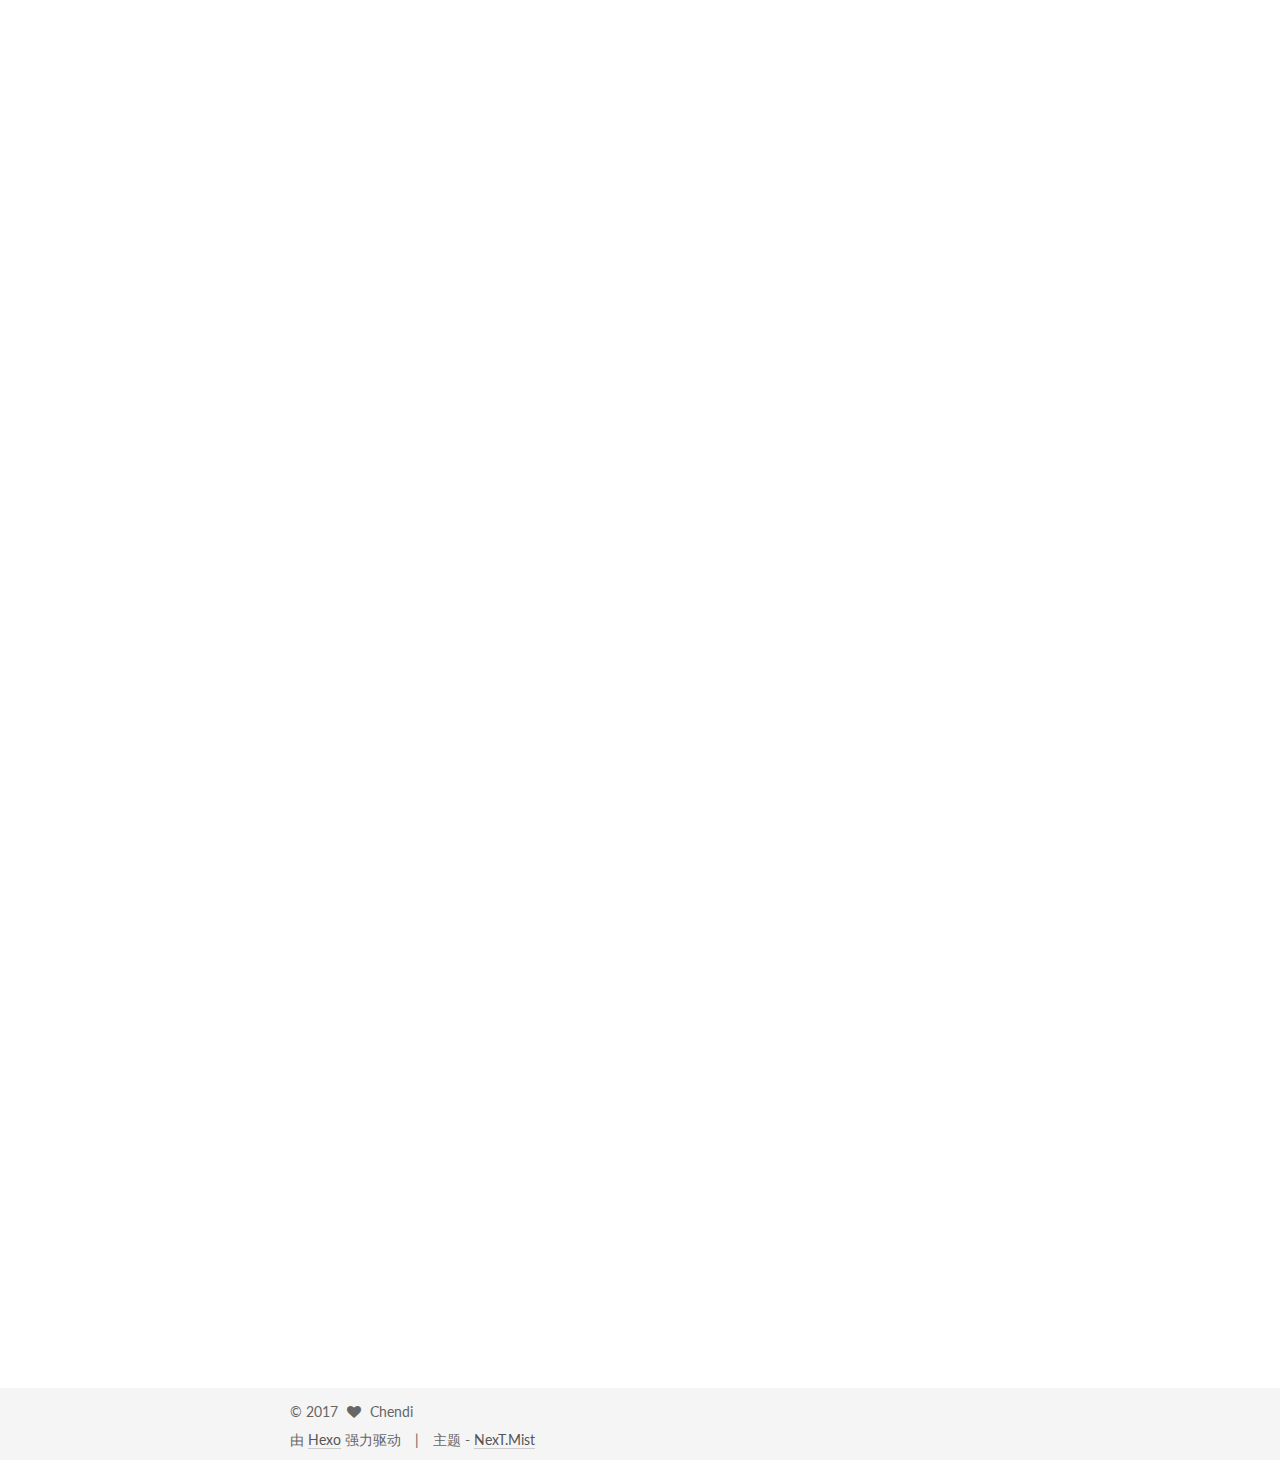
<file: index.html>
<!doctype html>



  


<html class="theme-next mist use-motion" lang="zh-Hans">
<head>
  <meta charset="UTF-8"/>
<meta http-equiv="X-UA-Compatible" content="IE=edge" />
<meta name="viewport" content="width=device-width, initial-scale=1, maximum-scale=1"/>



<meta http-equiv="Cache-Control" content="no-transform" />
<meta http-equiv="Cache-Control" content="no-siteapp" />















  
  
  <link href="/lib/fancybox/source/jquery.fancybox.css?v=2.1.5" rel="stylesheet" type="text/css" />




  
  
  
  

  
    
    
  

  

  

  

  

  
    
    
    <link href="//fonts.googleapis.com/css?family=Lato:300,300italic,400,400italic,700,700italic&subset=latin,latin-ext" rel="stylesheet" type="text/css">
  






<link href="/lib/font-awesome/css/font-awesome.min.css?v=4.6.2" rel="stylesheet" type="text/css" />

<link href="/css/main.css?v=5.1.0" rel="stylesheet" type="text/css" />


  <meta name="keywords" content="Hexo, NexT" />








  <link rel="shortcut icon" type="image/x-icon" href="/favicon.ico?v=5.1.0" />






<meta name="description" content="记录喜欢的事儿！">
<meta property="og:type" content="website">
<meta property="og:title" content="Chendi的小窝">
<meta property="og:url" content="http://yoursite.com/index.html">
<meta property="og:site_name" content="Chendi的小窝">
<meta property="og:description" content="记录喜欢的事儿！">
<meta name="twitter:card" content="summary">
<meta name="twitter:title" content="Chendi的小窝">
<meta name="twitter:description" content="记录喜欢的事儿！">



<script type="text/javascript" id="hexo.configurations">
  var NexT = window.NexT || {};
  var CONFIG = {
    root: '/',
    scheme: 'Mist',
    sidebar: {"position":"left","display":"post","offset":12,"offset_float":0,"b2t":false,"scrollpercent":false},
    fancybox: true,
    motion: true,
    duoshuo: {
      userId: '0',
      author: '博主'
    },
    algolia: {
      applicationID: '',
      apiKey: '',
      indexName: '',
      hits: {"per_page":10},
      labels: {"input_placeholder":"Search for Posts","hits_empty":"We didn't find any results for the search: ${query}","hits_stats":"${hits} results found in ${time} ms"}
    }
  };
</script>



  <link rel="canonical" href="http://yoursite.com/"/>





  <title> Chendi的小窝 </title>
</head>

<body itemscope itemtype="http://schema.org/WebPage" lang="zh-Hans">

  














  
  
    
  

  <div class="container sidebar-position-left 
   page-home 
 ">
    <div class="headband"></div>

    <header id="header" class="header" itemscope itemtype="http://schema.org/WPHeader">
      <div class="header-inner"><div class="site-brand-wrapper">
  <div class="site-meta ">
    

    <div class="custom-logo-site-title">
      <a href="/"  class="brand" rel="start">
        <span class="logo-line-before"><i></i></span>
        <span class="site-title">Chendi的小窝</span>
        <span class="logo-line-after"><i></i></span>
      </a>
    </div>
      
        <p class="site-subtitle"></p>
      
  </div>

  <div class="site-nav-toggle">
    <button>
      <span class="btn-bar"></span>
      <span class="btn-bar"></span>
      <span class="btn-bar"></span>
    </button>
  </div>
</div>

<nav class="site-nav">
  

  
    <ul id="menu" class="menu">
      
        
        <li class="menu-item menu-item-home">
          <a href="/" rel="section">
            
              <i class="menu-item-icon fa fa-fw fa-home"></i> <br />
            
            首页
          </a>
        </li>
      
        
        <li class="menu-item menu-item-about">
          <a href="/about" rel="section">
            
              <i class="menu-item-icon fa fa-fw fa-user"></i> <br />
            
            关于
          </a>
        </li>
      
        
        <li class="menu-item menu-item-archives">
          <a href="/archives" rel="section">
            
              <i class="menu-item-icon fa fa-fw fa-archive"></i> <br />
            
            归档
          </a>
        </li>
      
        
        <li class="menu-item menu-item-commonweal">
          <a href="/404.html" rel="section">
            
              <i class="menu-item-icon fa fa-fw fa-heartbeat"></i> <br />
            
            公益404
          </a>
        </li>
      

      
    </ul>
  

  
</nav>



 </div>
    </header>

    <main id="main" class="main">
      <div class="main-inner">
        <div class="content-wrap">
          <div id="content" class="content">
            
  <section id="posts" class="posts-expand">
    
      

  

  
  
  

  <article class="post post-type-normal " itemscope itemtype="http://schema.org/Article">
    <link itemprop="mainEntityOfPage" href="http://yoursite.com/2017/06/03/使用Github-API进行数据分析/">

    <span hidden itemprop="author" itemscope itemtype="http://schema.org/Person">
      <meta itemprop="name" content="Chendi">
      <meta itemprop="description" content="">
      <meta itemprop="image" content="/uploads/avatar.jpg">
    </span>

    <span hidden itemprop="publisher" itemscope itemtype="http://schema.org/Organization">
      <meta itemprop="name" content="Chendi的小窝">
    </span>

    
      <header class="post-header">

        
        
          <h1 class="post-title" itemprop="name headline">
            
            
              
                
                <a class="post-title-link" href="/2017/06/03/使用Github-API进行数据分析/" itemprop="url">
                  使用Github API进行数据分析
                </a>
              
            
          </h1>
        

        <div class="post-meta">
          <span class="post-time">
            
              <span class="post-meta-item-icon">
                <i class="fa fa-calendar-o"></i>
              </span>
              
                <span class="post-meta-item-text">发表于</span>
              
              <time title="创建于" itemprop="dateCreated datePublished" datetime="2017-06-03T15:03:27+08:00">
                2017-06-03
              </time>
            

            

            
          </span>

          

          
            
          

          
          

          

          

          

        </div>
      </header>
    


    <div class="post-body" itemprop="articleBody">

      
      

      
        
          
            <p><em>使用Github的API请求有关该网站中的Python信息，使用Pygal生成可交互可视化图表。</em></p>
<h3 id="使用API请求数据"><a href="#使用API请求数据" class="headerlink" title="使用API请求数据"></a>使用API请求数据</h3><p>在浏览器中输入如下地址获得我们所需要的信息：<code>https://api.github.com/search/repositories?q=language:python&amp;sort=stars</code><br>该调用会返回Github上的Python项目，还有最受欢迎的Python项目名称，按照所获得的星级进行排序。<br><figure class="highlight plain"><table><tr><td class="gutter"><pre><div class="line">1</div><div class="line">2</div><div class="line">3</div><div class="line">4</div><div class="line">5</div><div class="line">6</div><div class="line">7</div><div class="line">8</div><div class="line">9</div><div class="line">10</div><div class="line">11</div></pre></td><td class="code"><pre><div class="line">&quot;total_count&quot;: 1727791,</div><div class="line">&quot;incomplete_results&quot;: false,</div><div class="line">&quot;items&quot;: [</div><div class="line">  &#123;</div><div class="line">    &quot;id&quot;: 21289110,</div><div class="line">    &quot;name&quot;: &quot;awesome-python&quot;,</div><div class="line">    &quot;full_name&quot;: &quot;vinta/awesome-python&quot;,</div><div class="line">    &quot;owner&quot;: &#123;</div><div class="line">      &quot;login&quot;: &quot;vinta&quot;,</div><div class="line">      &quot;id&quot;: 652070,</div><div class="line">         &#125;,</div></pre></td></tr></table></figure></p>
<p>返回了JSON格式信息，我们可以使用json()方法将信息转换成Python的字典，并存储在response_dict字典中。</p>
<h3 id="使用Requests库进行处理"><a href="#使用Requests库进行处理" class="headerlink" title="使用Requests库进行处理"></a>使用Requests库进行处理</h3><p>获取Python项目总数量：<br><figure class="highlight plain"><table><tr><td class="gutter"><pre><div class="line">1</div><div class="line">2</div><div class="line">3</div><div class="line">4</div><div class="line">5</div><div class="line">6</div></pre></td><td class="code"><pre><div class="line">import requests</div><div class="line">url = &apos;https://api.github.com/search/repositories?q=language:python&amp;sort=stars&apos;</div><div class="line">r = requests.get(url)</div><div class="line">response_dict = r.json()</div><div class="line">print(&quot;总项目数量:&quot;,response_dict[&apos;total_count&apos;])</div><div class="line">总项目数量: 1727822</div></pre></td></tr></table></figure></p>
<h3 id="获得最受欢迎的项目信息"><a href="#获得最受欢迎的项目信息" class="headerlink" title="获得最受欢迎的项目信息"></a>获得最受欢迎的项目信息</h3><figure class="highlight plain"><table><tr><td class="gutter"><pre><div class="line">1</div><div class="line">2</div><div class="line">3</div><div class="line">4</div><div class="line">5</div><div class="line">6</div><div class="line">7</div><div class="line">8</div></pre></td><td class="code"><pre><div class="line">repos = response_dict[&apos;items&apos;]</div><div class="line">print(&apos;打印项目信息:&apos;)</div><div class="line">for repo in repos:</div><div class="line">    print(&apos;\nName:&apos;,repo[&apos;name&apos;])#项目名称</div><div class="line">    print(&apos;\nOwner:&apos;,repo[&apos;owner&apos;][&apos;login&apos;])#项目拥有者</div><div class="line">    print(&apos;\nStars:&apos;,repo[&apos;stargazers_count&apos;])#星级数目</div><div class="line">    print(&apos;\nUrl:&apos;,repo[&apos;html_url&apos;])#项目的Url</div><div class="line">    print(&apos;\nDescription:&apos;,repo[&apos;description&apos;])#项目描述</div></pre></td></tr></table></figure>
<p>上述的代码就可以获得我们需要的信息。<br><figure class="highlight plain"><table><tr><td class="gutter"><pre><div class="line">1</div><div class="line">2</div><div class="line">3</div><div class="line">4</div><div class="line">5</div><div class="line">6</div><div class="line">7</div><div class="line">8</div><div class="line">9</div><div class="line">10</div><div class="line">11</div><div class="line">12</div><div class="line">13</div><div class="line">14</div><div class="line">15</div><div class="line">16</div><div class="line">17</div><div class="line">18</div><div class="line">19</div><div class="line">20</div><div class="line">21</div></pre></td><td class="code"><pre><div class="line">打印项目信息:</div><div class="line"></div><div class="line">Name: awesome-python</div><div class="line"></div><div class="line">Owner: vinta</div><div class="line"></div><div class="line">Stars: 34583</div><div class="line"></div><div class="line">Url: https://github.com/vinta/awesome-python</div><div class="line"></div><div class="line">Description: A curated list of awesome Python frameworks, libraries, software and resources</div><div class="line"></div><div class="line">Name: httpie</div><div class="line"></div><div class="line">Owner: jakubroztocil</div><div class="line"></div><div class="line">Stars: 29887</div><div class="line"></div><div class="line">Url: https://github.com/jakubroztocil/httpie</div><div class="line"></div><div class="line">Description: Modern command line HTTP client – user-friendly curl alternative with intuitive UI, JSON support, syntax highlighting, wget-like downloads, extensions, etc.  https://httpie.org</div></pre></td></tr></table></figure></p>
<h3 id="使用Pygal进行可视化"><a href="#使用Pygal进行可视化" class="headerlink" title="使用Pygal进行可视化"></a>使用Pygal进行可视化</h3><p>使用pip命令安装Pygal库，<code>pip install pygal</code><br><figure class="highlight plain"><table><tr><td class="gutter"><pre><div class="line">1</div><div class="line">2</div><div class="line">3</div><div class="line">4</div><div class="line">5</div><div class="line">6</div><div class="line">7</div><div class="line">8</div><div class="line">9</div><div class="line">10</div><div class="line">11</div><div class="line">12</div><div class="line">13</div><div class="line">14</div></pre></td><td class="code"><pre><div class="line">import pygal</div><div class="line">from pygal.style import LightColorizedStyle as LCS,LightenStyle as LS</div><div class="line">name,stars = [],[]</div><div class="line">#创建两个列表来存储名字和星数</div><div class="line">for repo in repos:</div><div class="line">    name.append(repo[&apos;name&apos;])</div><div class="line">    stars.append(repo[&apos;stargazers_count&apos;])</div><div class="line">#创建样式</div><div class="line">my_style = LS(&apos;#333366&apos;,base_style=LCS)</div><div class="line">chart = pygal.Bar(style=my_style,x_label_rotation=45,show_legend=False)</div><div class="line">chart.title = &apos;Python Project&apos;#名称</div><div class="line">chart.x_labels = name#横坐标为项目名称</div><div class="line">chart.add(&apos;&apos;,stars)</div><div class="line">chart.render_to_file(&apos;python.svg&apos;)</div></pre></td></tr></table></figure></p>
<p><img src="/uploads/python.svg" alt="python.svg"></p>

          
        
      
    </div>

    <div>
      
    </div>

    <div>
      
    </div>

    <div>
      
    </div>

    <footer class="post-footer">
      

      

      

      
      
        <div class="post-eof"></div>
      
    </footer>
  </article>


    
      

  

  
  
  

  <article class="post post-type-normal " itemscope itemtype="http://schema.org/Article">
    <link itemprop="mainEntityOfPage" href="http://yoursite.com/2017/05/30/使用Github+Hexo创建Blog/">

    <span hidden itemprop="author" itemscope itemtype="http://schema.org/Person">
      <meta itemprop="name" content="Chendi">
      <meta itemprop="description" content="">
      <meta itemprop="image" content="/uploads/avatar.jpg">
    </span>

    <span hidden itemprop="publisher" itemscope itemtype="http://schema.org/Organization">
      <meta itemprop="name" content="Chendi的小窝">
    </span>

    
      <header class="post-header">

        
        
          <h1 class="post-title" itemprop="name headline">
            
            
              
                
                <a class="post-title-link" href="/2017/05/30/使用Github+Hexo创建Blog/" itemprop="url">
                  使用Github+Hexo创建Blog
                </a>
              
            
          </h1>
        

        <div class="post-meta">
          <span class="post-time">
            
              <span class="post-meta-item-icon">
                <i class="fa fa-calendar-o"></i>
              </span>
              
                <span class="post-meta-item-text">发表于</span>
              
              <time title="创建于" itemprop="dateCreated datePublished" datetime="2017-05-30T23:48:09+08:00">
                2017-05-30
              </time>
            

            

            
          </span>

          

          
            
          

          
          

          

          

          

        </div>
      </header>
    


    <div class="post-body" itemprop="articleBody">

      
      

      
        
          <p>date: 2017-03-12 16:54:37</p>
<h3 id="前言"><a href="#前言" class="headerlink" title="前言"></a>前言</h3><p>越来越多的程序员使用Github来寻找或搭建自己感兴趣的项目，协作式的软件开发方法成为了软件开发人员应掌握的基本技能。其实Github的功能还有很多，比如使用Github来搭建自己的Blog，记录自己的学习过程，与他人分享自己的经验与见解。下面将展现使用Github+Hexo搭建个人博客的过程。</p>
          <!--noindex-->
          <div class="post-button text-center">
            <a class="btn" href="/2017/05/30/使用Github+Hexo创建Blog/#more" rel="contents">
              阅读全文 &raquo;
            </a>
          </div>
          <!--/noindex-->
        
      
    </div>

    <div>
      
    </div>

    <div>
      
    </div>

    <div>
      
    </div>

    <footer class="post-footer">
      

      

      

      
      
        <div class="post-eof"></div>
      
    </footer>
  </article>


    
      

  

  
  
  

  <article class="post post-type-normal " itemscope itemtype="http://schema.org/Article">
    <link itemprop="mainEntityOfPage" href="http://yoursite.com/2017/03/21/爬取豆瓣电影/">

    <span hidden itemprop="author" itemscope itemtype="http://schema.org/Person">
      <meta itemprop="name" content="Chendi">
      <meta itemprop="description" content="">
      <meta itemprop="image" content="/uploads/avatar.jpg">
    </span>

    <span hidden itemprop="publisher" itemscope itemtype="http://schema.org/Organization">
      <meta itemprop="name" content="Chendi的小窝">
    </span>

    
      <header class="post-header">

        
        
          <h1 class="post-title" itemprop="name headline">
            
            
              
                
                <a class="post-title-link" href="/2017/03/21/爬取豆瓣电影/" itemprop="url">
                  爬取豆瓣电影
                </a>
              
            
          </h1>
        

        <div class="post-meta">
          <span class="post-time">
            
              <span class="post-meta-item-icon">
                <i class="fa fa-calendar-o"></i>
              </span>
              
                <span class="post-meta-item-text">发表于</span>
              
              <time title="创建于" itemprop="dateCreated datePublished" datetime="2017-03-21T17:01:49+08:00">
                2017-03-21
              </time>
            

            

            
          </span>

          

          
            
          

          
          

          

          

          

        </div>
      </header>
    


    <div class="post-body" itemprop="articleBody">

      
      

      
        
          <h2 id="准备工具"><a href="#准备工具" class="headerlink" title="准备工具"></a>准备工具</h2><p>爬取豆瓣电影需要使用Python的requests和Beautirulsoup这两个库，可以使用pip工具安装，命令如下：<br><code>pip install BeautifulSoup</code>   <code>pip install requests</code><br>安装完成后需要测试是否安装成功。<br>
          <!--noindex-->
          <div class="post-button text-center">
            <a class="btn" href="/2017/03/21/爬取豆瓣电影/#more" rel="contents">
              阅读全文 &raquo;
            </a>
          </div>
          <!--/noindex-->
        
      
    </div>

    <div>
      
    </div>

    <div>
      
    </div>

    <div>
      
    </div>

    <footer class="post-footer">
      

      

      

      
      
        <div class="post-eof"></div>
      
    </footer>
  </article>


    
      

  

  
  
  

  <article class="post post-type-normal " itemscope itemtype="http://schema.org/Article">
    <link itemprop="mainEntityOfPage" href="http://yoursite.com/2017/03/17/Python中的数据结构/">

    <span hidden itemprop="author" itemscope itemtype="http://schema.org/Person">
      <meta itemprop="name" content="Chendi">
      <meta itemprop="description" content="">
      <meta itemprop="image" content="/uploads/avatar.jpg">
    </span>

    <span hidden itemprop="publisher" itemscope itemtype="http://schema.org/Organization">
      <meta itemprop="name" content="Chendi的小窝">
    </span>

    
      <header class="post-header">

        
        
          <h1 class="post-title" itemprop="name headline">
            
            
              
                
                <a class="post-title-link" href="/2017/03/17/Python中的数据结构/" itemprop="url">
                  Python中的数据结构
                </a>
              
            
          </h1>
        

        <div class="post-meta">
          <span class="post-time">
            
              <span class="post-meta-item-icon">
                <i class="fa fa-calendar-o"></i>
              </span>
              
                <span class="post-meta-item-text">发表于</span>
              
              <time title="创建于" itemprop="dateCreated datePublished" datetime="2017-03-17T00:03:44+08:00">
                2017-03-17
              </time>
            

            

            
          </span>

          

          
            
          

          
          

          

          

          

        </div>
      </header>
    


    <div class="post-body" itemprop="articleBody">

      
      

      
        
          <ul>
<li><strong>列表List</strong> </li>
<li><strong>原组Tuple</strong></li>
</ul>
<hr>
<blockquote>
<p><strong>为了完成毕业设计，最近在学习Python这门编程语言。什么是Python呢？按照官方的解释“Python是一种解释型的、面向对象的、带有动态语法的高级程序设计语言”。给我最大的感受是你可以不用费什么力气就可以实现你想要的功能，并且编写的程序清晰易懂，数据结构这章最能够体会Python的魅力。</strong></p>
</blockquote>
          <!--noindex-->
          <div class="post-button text-center">
            <a class="btn" href="/2017/03/17/Python中的数据结构/#more" rel="contents">
              阅读全文 &raquo;
            </a>
          </div>
          <!--/noindex-->
        
      
    </div>

    <div>
      
    </div>

    <div>
      
    </div>

    <div>
      
    </div>

    <footer class="post-footer">
      

      

      

      
      
        <div class="post-eof"></div>
      
    </footer>
  </article>


    
      

  

  
  
  

  <article class="post post-type-normal " itemscope itemtype="http://schema.org/Article">
    <link itemprop="mainEntityOfPage" href="http://yoursite.com/2017/03/15/Echarts入门/">

    <span hidden itemprop="author" itemscope itemtype="http://schema.org/Person">
      <meta itemprop="name" content="Chendi">
      <meta itemprop="description" content="">
      <meta itemprop="image" content="/uploads/avatar.jpg">
    </span>

    <span hidden itemprop="publisher" itemscope itemtype="http://schema.org/Organization">
      <meta itemprop="name" content="Chendi的小窝">
    </span>

    
      <header class="post-header">

        
        
          <h1 class="post-title" itemprop="name headline">
            
            
              
                
                <a class="post-title-link" href="/2017/03/15/Echarts入门/" itemprop="url">
                  Echarts入门
                </a>
              
            
          </h1>
        

        <div class="post-meta">
          <span class="post-time">
            
              <span class="post-meta-item-icon">
                <i class="fa fa-calendar-o"></i>
              </span>
              
                <span class="post-meta-item-text">发表于</span>
              
              <time title="创建于" itemprop="dateCreated datePublished" datetime="2017-03-15T16:20:17+08:00">
                2017-03-15
              </time>
            

            

            
          </span>

          

          
            
          

          
          

          

          

          

        </div>
      </header>
    


    <div class="post-body" itemprop="articleBody">

      
      

      
        
          <h3 id="ECharts-特性介绍"><a href="#ECharts-特性介绍" class="headerlink" title="ECharts 特性介绍"></a>ECharts 特性介绍</h3><p>ECharts，一个纯 Javascript 的图表库，有国内的百度公司开发。可以流畅的运行在 PC 和移动设备上，兼容当前绝大部分浏览器。提供直观，生动，可交互，可高度个性化定制的数据可视化图表。包含以下特性：<br>
          <!--noindex-->
          <div class="post-button text-center">
            <a class="btn" href="/2017/03/15/Echarts入门/#more" rel="contents">
              阅读全文 &raquo;
            </a>
          </div>
          <!--/noindex-->
        
      
    </div>

    <div>
      
    </div>

    <div>
      
    </div>

    <div>
      
    </div>

    <footer class="post-footer">
      

      

      

      
      
        <div class="post-eof"></div>
      
    </footer>
  </article>


    
  </section>

  


          </div>
          


          

        </div>
        
          
  
  <div class="sidebar-toggle">
    <div class="sidebar-toggle-line-wrap">
      <span class="sidebar-toggle-line sidebar-toggle-line-first"></span>
      <span class="sidebar-toggle-line sidebar-toggle-line-middle"></span>
      <span class="sidebar-toggle-line sidebar-toggle-line-last"></span>
    </div>
  </div>

  <aside id="sidebar" class="sidebar">
    <div class="sidebar-inner">

      

      

      <section class="site-overview sidebar-panel sidebar-panel-active">
        <div class="site-author motion-element" itemprop="author" itemscope itemtype="http://schema.org/Person">
          <img class="site-author-image" itemprop="image"
               src="/uploads/avatar.jpg"
               alt="Chendi" />
          <p class="site-author-name" itemprop="name">Chendi</p>
           
              <p class="site-description motion-element" itemprop="description">记录喜欢的事儿！</p>
          
        </div>
        <nav class="site-state motion-element">

          
            <div class="site-state-item site-state-posts">
              <a href="/archives">
                <span class="site-state-item-count">5</span>
                <span class="site-state-item-name">日志</span>
              </a>
            </div>
          

          

          

        </nav>

        

        <div class="links-of-author motion-element">
          
            
              <span class="links-of-author-item">
                <a href="https://github.com/runander" target="_blank" title="GitHub">
                  
                    <i class="fa fa-fw fa-github"></i>
                  
                  GitHub
                </a>
              </span>
            
              <span class="links-of-author-item">
                <a href="http://www.weibo.com/u/1692153071" target="_blank" title="Weibo">
                  
                    <i class="fa fa-fw fa-weibo"></i>
                  
                  Weibo
                </a>
              </span>
            
          
        </div>

        
        

        
        

        


      </section>

      

      

    </div>
  </aside>


        
      </div>
    </main>

    <footer id="footer" class="footer">
      <div class="footer-inner">
        <div class="copyright" >
  
  &copy; 
  <span itemprop="copyrightYear">2017</span>
  <span class="with-love">
    <i class="fa fa-heart"></i>
  </span>
  <span class="author" itemprop="copyrightHolder">Chendi</span>
</div>


<div class="powered-by">
  由 <a class="theme-link" href="https://hexo.io">Hexo</a> 强力驱动
</div>

<div class="theme-info">
  主题 -
  <a class="theme-link" href="https://github.com/iissnan/hexo-theme-next">
    NexT.Mist
  </a>
</div>


        

        
      </div>
    </footer>

    
      <div class="back-to-top">
        <i class="fa fa-arrow-up"></i>
        
      </div>
    

  </div>

  

<script type="text/javascript">
  if (Object.prototype.toString.call(window.Promise) !== '[object Function]') {
    window.Promise = null;
  }
</script>









  






  
  <script type="text/javascript" src="/lib/jquery/index.js?v=2.1.3"></script>

  
  <script type="text/javascript" src="/lib/fastclick/lib/fastclick.min.js?v=1.0.6"></script>

  
  <script type="text/javascript" src="/lib/jquery_lazyload/jquery.lazyload.js?v=1.9.7"></script>

  
  <script type="text/javascript" src="/lib/velocity/velocity.min.js?v=1.2.1"></script>

  
  <script type="text/javascript" src="/lib/velocity/velocity.ui.min.js?v=1.2.1"></script>

  
  <script type="text/javascript" src="/lib/fancybox/source/jquery.fancybox.pack.js?v=2.1.5"></script>


  


  <script type="text/javascript" src="/js/src/utils.js?v=5.1.0"></script>

  <script type="text/javascript" src="/js/src/motion.js?v=5.1.0"></script>



  
  

  

  


  <script type="text/javascript" src="/js/src/bootstrap.js?v=5.1.0"></script>



  


  




	





  





  





  






  





  

  

  

  

</body>
</html>
</file>
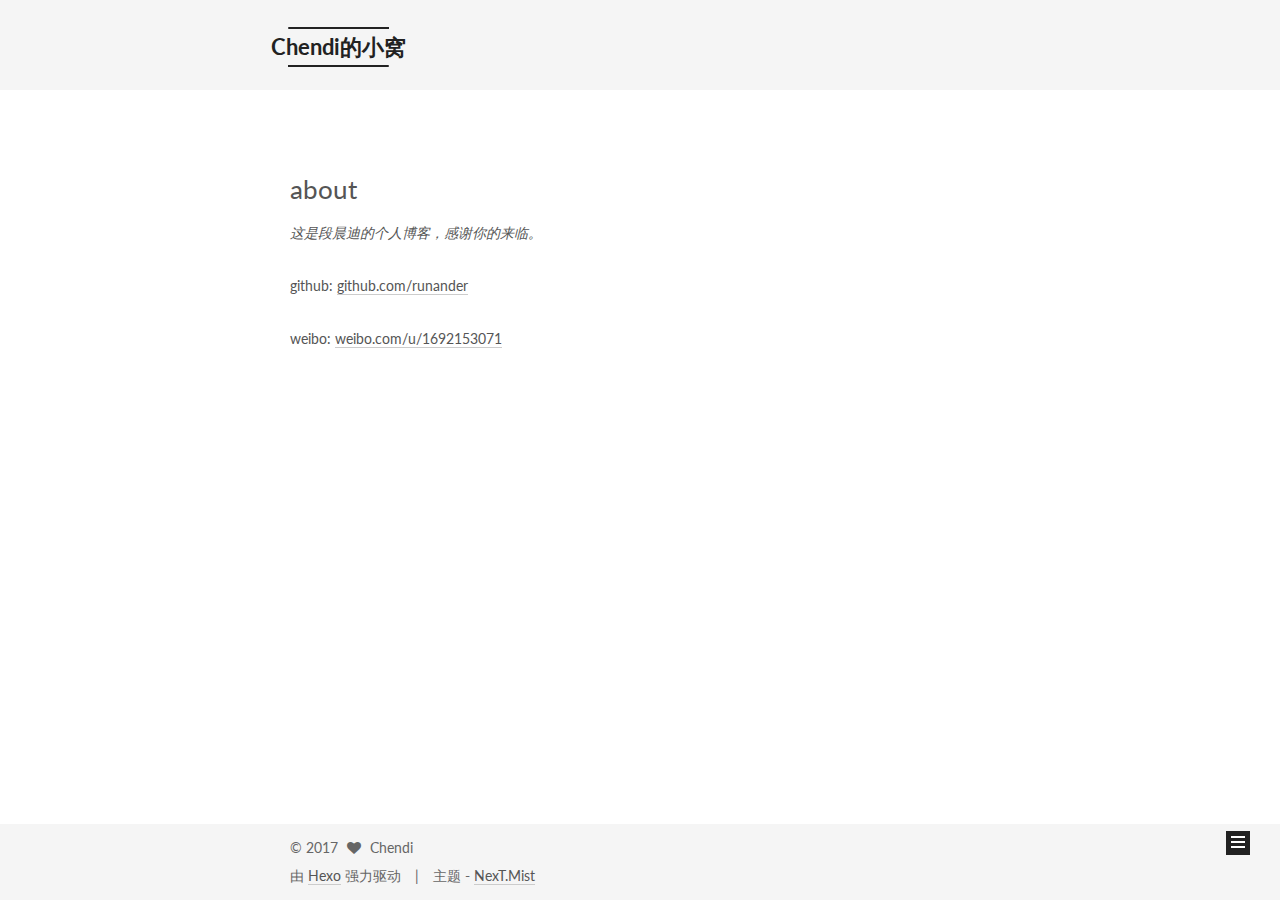
<file: about/index.html>
<!doctype html>



  


<html class="theme-next mist use-motion" lang="zh-Hans">
<head>
  <meta charset="UTF-8"/>
<meta http-equiv="X-UA-Compatible" content="IE=edge" />
<meta name="viewport" content="width=device-width, initial-scale=1, maximum-scale=1"/>



<meta http-equiv="Cache-Control" content="no-transform" />
<meta http-equiv="Cache-Control" content="no-siteapp" />















  
  
  <link href="/lib/fancybox/source/jquery.fancybox.css?v=2.1.5" rel="stylesheet" type="text/css" />




  
  
  
  

  
    
    
  

  

  

  

  

  
    
    
    <link href="//fonts.googleapis.com/css?family=Lato:300,300italic,400,400italic,700,700italic&subset=latin,latin-ext" rel="stylesheet" type="text/css">
  






<link href="/lib/font-awesome/css/font-awesome.min.css?v=4.6.2" rel="stylesheet" type="text/css" />

<link href="/css/main.css?v=5.1.0" rel="stylesheet" type="text/css" />


  <meta name="keywords" content="Hexo, NexT" />








  <link rel="shortcut icon" type="image/x-icon" href="/favicon.ico?v=5.1.0" />






<meta name="description" content="这是段晨迪的个人博客，感谢你的来临。 github: github.com/runander weibo: weibo.com/u/1692153071">
<meta property="og:type" content="website">
<meta property="og:title" content="about">
<meta property="og:url" content="http://yoursite.com/about/index.html">
<meta property="og:site_name" content="Chendi的小窝">
<meta property="og:description" content="这是段晨迪的个人博客，感谢你的来临。 github: github.com/runander weibo: weibo.com/u/1692153071">
<meta property="og:updated_time" content="2017-06-01T13:54:56.027Z">
<meta name="twitter:card" content="summary">
<meta name="twitter:title" content="about">
<meta name="twitter:description" content="这是段晨迪的个人博客，感谢你的来临。 github: github.com/runander weibo: weibo.com/u/1692153071">



<script type="text/javascript" id="hexo.configurations">
  var NexT = window.NexT || {};
  var CONFIG = {
    root: '/',
    scheme: 'Mist',
    sidebar: {"position":"left","display":"post","offset":12,"offset_float":0,"b2t":false,"scrollpercent":false},
    fancybox: true,
    motion: true,
    duoshuo: {
      userId: '0',
      author: '博主'
    },
    algolia: {
      applicationID: '',
      apiKey: '',
      indexName: '',
      hits: {"per_page":10},
      labels: {"input_placeholder":"Search for Posts","hits_empty":"We didn't find any results for the search: ${query}","hits_stats":"${hits} results found in ${time} ms"}
    }
  };
</script>



  <link rel="canonical" href="http://yoursite.com/about/"/>





  <title>
  

  
    about | Chendi的小窝
  
</title>
</head>

<body itemscope itemtype="http://schema.org/WebPage" lang="zh-Hans">

  














  
  
    
  

  <div class="container sidebar-position-left  ">
    <div class="headband"></div>

    <header id="header" class="header" itemscope itemtype="http://schema.org/WPHeader">
      <div class="header-inner"><div class="site-brand-wrapper">
  <div class="site-meta ">
    

    <div class="custom-logo-site-title">
      <a href="/"  class="brand" rel="start">
        <span class="logo-line-before"><i></i></span>
        <span class="site-title">Chendi的小窝</span>
        <span class="logo-line-after"><i></i></span>
      </a>
    </div>
      
        <p class="site-subtitle"></p>
      
  </div>

  <div class="site-nav-toggle">
    <button>
      <span class="btn-bar"></span>
      <span class="btn-bar"></span>
      <span class="btn-bar"></span>
    </button>
  </div>
</div>

<nav class="site-nav">
  

  
    <ul id="menu" class="menu">
      
        
        <li class="menu-item menu-item-home">
          <a href="/" rel="section">
            
              <i class="menu-item-icon fa fa-fw fa-home"></i> <br />
            
            首页
          </a>
        </li>
      
        
        <li class="menu-item menu-item-about">
          <a href="/about" rel="section">
            
              <i class="menu-item-icon fa fa-fw fa-user"></i> <br />
            
            关于
          </a>
        </li>
      
        
        <li class="menu-item menu-item-archives">
          <a href="/archives" rel="section">
            
              <i class="menu-item-icon fa fa-fw fa-archive"></i> <br />
            
            归档
          </a>
        </li>
      
        
        <li class="menu-item menu-item-commonweal">
          <a href="/404.html" rel="section">
            
              <i class="menu-item-icon fa fa-fw fa-heartbeat"></i> <br />
            
            公益404
          </a>
        </li>
      

      
    </ul>
  

  
</nav>



 </div>
    </header>

    <main id="main" class="main">
      <div class="main-inner">
        <div class="content-wrap">
          <div id="content" class="content">
            

  <div id="posts" class="posts-expand">
  <header class="post-header">

	<h1 class="post-title" itemprop="name headline">about</h1>



</header>

    
    
      <p><em>这是段晨迪的个人博客，感谢你的来临。</em></p>
<p>github: <a href="http://github.com/runander" target="_blank" rel="external">github.com/runander</a></p>
<p>weibo: <a href="http://weibo.com/u/1692153071" target="_blank" rel="external">weibo.com/u/1692153071</a></p>

    
  </div>


          </div>
          


          
  <div class="comments" id="comments">
    
  </div>


        </div>
        
          
  
  <div class="sidebar-toggle">
    <div class="sidebar-toggle-line-wrap">
      <span class="sidebar-toggle-line sidebar-toggle-line-first"></span>
      <span class="sidebar-toggle-line sidebar-toggle-line-middle"></span>
      <span class="sidebar-toggle-line sidebar-toggle-line-last"></span>
    </div>
  </div>

  <aside id="sidebar" class="sidebar">
    <div class="sidebar-inner">

      

      

      <section class="site-overview sidebar-panel sidebar-panel-active">
        <div class="site-author motion-element" itemprop="author" itemscope itemtype="http://schema.org/Person">
          <img class="site-author-image" itemprop="image"
               src="/uploads/avatar.jpg"
               alt="Chendi" />
          <p class="site-author-name" itemprop="name">Chendi</p>
           
              <p class="site-description motion-element" itemprop="description">记录喜欢的事儿！</p>
          
        </div>
        <nav class="site-state motion-element">

          
            <div class="site-state-item site-state-posts">
              <a href="/archives">
                <span class="site-state-item-count">5</span>
                <span class="site-state-item-name">日志</span>
              </a>
            </div>
          

          

          

        </nav>

        

        <div class="links-of-author motion-element">
          
            
              <span class="links-of-author-item">
                <a href="https://github.com/runander" target="_blank" title="GitHub">
                  
                    <i class="fa fa-fw fa-github"></i>
                  
                  GitHub
                </a>
              </span>
            
              <span class="links-of-author-item">
                <a href="http://www.weibo.com/u/1692153071" target="_blank" title="Weibo">
                  
                    <i class="fa fa-fw fa-weibo"></i>
                  
                  Weibo
                </a>
              </span>
            
          
        </div>

        
        

        
        

        


      </section>

      

      

    </div>
  </aside>


        
      </div>
    </main>

    <footer id="footer" class="footer">
      <div class="footer-inner">
        <div class="copyright" >
  
  &copy; 
  <span itemprop="copyrightYear">2017</span>
  <span class="with-love">
    <i class="fa fa-heart"></i>
  </span>
  <span class="author" itemprop="copyrightHolder">Chendi</span>
</div>


<div class="powered-by">
  由 <a class="theme-link" href="https://hexo.io">Hexo</a> 强力驱动
</div>

<div class="theme-info">
  主题 -
  <a class="theme-link" href="https://github.com/iissnan/hexo-theme-next">
    NexT.Mist
  </a>
</div>


        

        
      </div>
    </footer>

    
      <div class="back-to-top">
        <i class="fa fa-arrow-up"></i>
        
      </div>
    

  </div>

  

<script type="text/javascript">
  if (Object.prototype.toString.call(window.Promise) !== '[object Function]') {
    window.Promise = null;
  }
</script>









  






  
  <script type="text/javascript" src="/lib/jquery/index.js?v=2.1.3"></script>

  
  <script type="text/javascript" src="/lib/fastclick/lib/fastclick.min.js?v=1.0.6"></script>

  
  <script type="text/javascript" src="/lib/jquery_lazyload/jquery.lazyload.js?v=1.9.7"></script>

  
  <script type="text/javascript" src="/lib/velocity/velocity.min.js?v=1.2.1"></script>

  
  <script type="text/javascript" src="/lib/velocity/velocity.ui.min.js?v=1.2.1"></script>

  
  <script type="text/javascript" src="/lib/fancybox/source/jquery.fancybox.pack.js?v=2.1.5"></script>


  


  <script type="text/javascript" src="/js/src/utils.js?v=5.1.0"></script>

  <script type="text/javascript" src="/js/src/motion.js?v=5.1.0"></script>



  
  

  

  


  <script type="text/javascript" src="/js/src/bootstrap.js?v=5.1.0"></script>



  


  




	





  





  





  






  





  

  

  

  

</body>
</html>
</file>
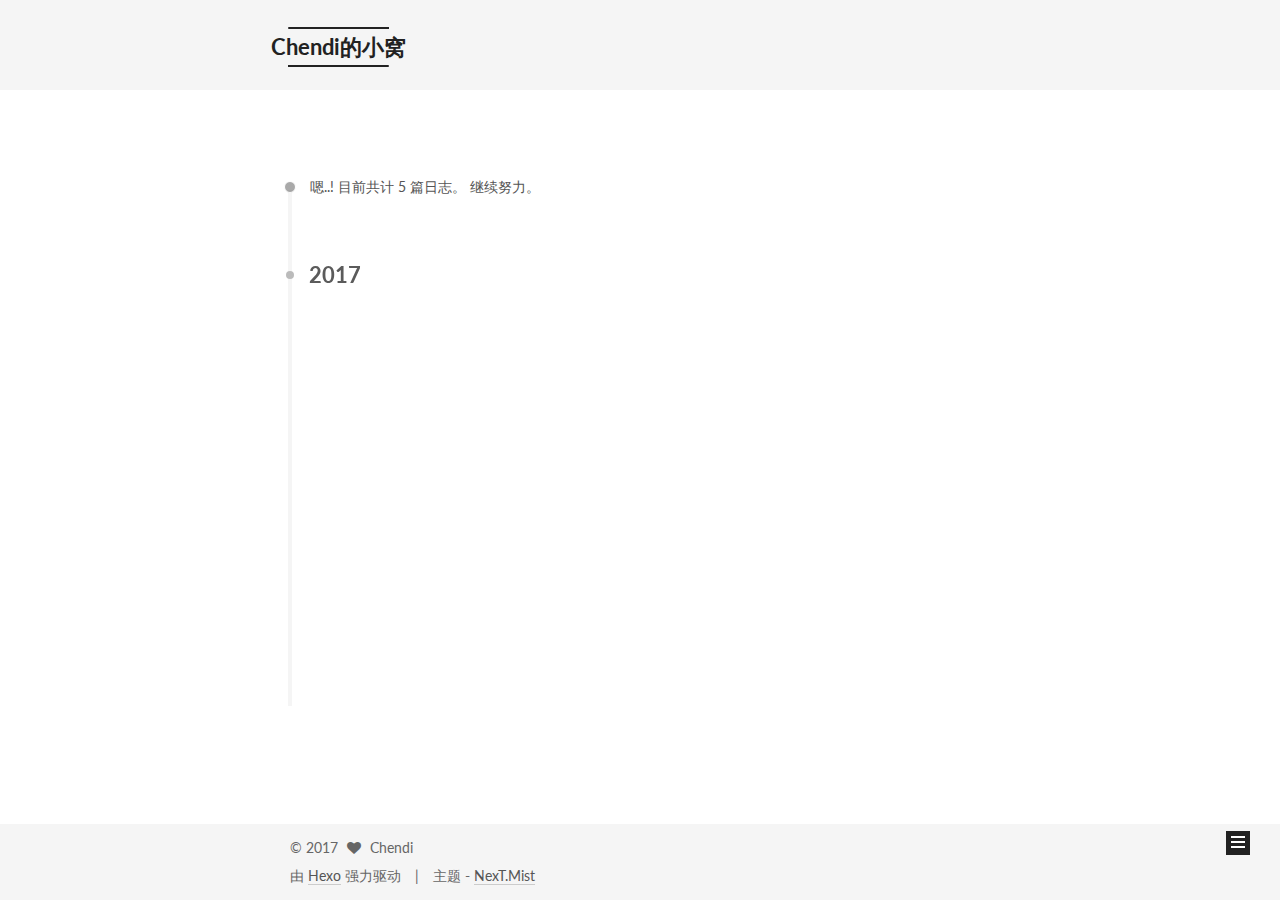
<file: archives/index.html>
<!doctype html>



  


<html class="theme-next mist use-motion" lang="zh-Hans">
<head>
  <meta charset="UTF-8"/>
<meta http-equiv="X-UA-Compatible" content="IE=edge" />
<meta name="viewport" content="width=device-width, initial-scale=1, maximum-scale=1"/>



<meta http-equiv="Cache-Control" content="no-transform" />
<meta http-equiv="Cache-Control" content="no-siteapp" />















  
  
  <link href="/lib/fancybox/source/jquery.fancybox.css?v=2.1.5" rel="stylesheet" type="text/css" />




  
  
  
  

  
    
    
  

  

  

  

  

  
    
    
    <link href="//fonts.googleapis.com/css?family=Lato:300,300italic,400,400italic,700,700italic&subset=latin,latin-ext" rel="stylesheet" type="text/css">
  






<link href="/lib/font-awesome/css/font-awesome.min.css?v=4.6.2" rel="stylesheet" type="text/css" />

<link href="/css/main.css?v=5.1.0" rel="stylesheet" type="text/css" />


  <meta name="keywords" content="Hexo, NexT" />








  <link rel="shortcut icon" type="image/x-icon" href="/favicon.ico?v=5.1.0" />






<meta name="description" content="记录喜欢的事儿！">
<meta property="og:type" content="website">
<meta property="og:title" content="Chendi的小窝">
<meta property="og:url" content="http://yoursite.com/archives/index.html">
<meta property="og:site_name" content="Chendi的小窝">
<meta property="og:description" content="记录喜欢的事儿！">
<meta name="twitter:card" content="summary">
<meta name="twitter:title" content="Chendi的小窝">
<meta name="twitter:description" content="记录喜欢的事儿！">



<script type="text/javascript" id="hexo.configurations">
  var NexT = window.NexT || {};
  var CONFIG = {
    root: '/',
    scheme: 'Mist',
    sidebar: {"position":"left","display":"post","offset":12,"offset_float":0,"b2t":false,"scrollpercent":false},
    fancybox: true,
    motion: true,
    duoshuo: {
      userId: '0',
      author: '博主'
    },
    algolia: {
      applicationID: '',
      apiKey: '',
      indexName: '',
      hits: {"per_page":10},
      labels: {"input_placeholder":"Search for Posts","hits_empty":"We didn't find any results for the search: ${query}","hits_stats":"${hits} results found in ${time} ms"}
    }
  };
</script>



  <link rel="canonical" href="http://yoursite.com/archives/"/>





  <title> 归档 | Chendi的小窝 </title>
</head>

<body itemscope itemtype="http://schema.org/WebPage" lang="zh-Hans">

  














  
  
    
  

  <div class="container sidebar-position-left  page-archive  ">
    <div class="headband"></div>

    <header id="header" class="header" itemscope itemtype="http://schema.org/WPHeader">
      <div class="header-inner"><div class="site-brand-wrapper">
  <div class="site-meta ">
    

    <div class="custom-logo-site-title">
      <a href="/"  class="brand" rel="start">
        <span class="logo-line-before"><i></i></span>
        <span class="site-title">Chendi的小窝</span>
        <span class="logo-line-after"><i></i></span>
      </a>
    </div>
      
        <p class="site-subtitle"></p>
      
  </div>

  <div class="site-nav-toggle">
    <button>
      <span class="btn-bar"></span>
      <span class="btn-bar"></span>
      <span class="btn-bar"></span>
    </button>
  </div>
</div>

<nav class="site-nav">
  

  
    <ul id="menu" class="menu">
      
        
        <li class="menu-item menu-item-home">
          <a href="/" rel="section">
            
              <i class="menu-item-icon fa fa-fw fa-home"></i> <br />
            
            首页
          </a>
        </li>
      
        
        <li class="menu-item menu-item-about">
          <a href="/about" rel="section">
            
              <i class="menu-item-icon fa fa-fw fa-user"></i> <br />
            
            关于
          </a>
        </li>
      
        
        <li class="menu-item menu-item-archives">
          <a href="/archives" rel="section">
            
              <i class="menu-item-icon fa fa-fw fa-archive"></i> <br />
            
            归档
          </a>
        </li>
      
        
        <li class="menu-item menu-item-commonweal">
          <a href="/404.html" rel="section">
            
              <i class="menu-item-icon fa fa-fw fa-heartbeat"></i> <br />
            
            公益404
          </a>
        </li>
      

      
    </ul>
  

  
</nav>



 </div>
    </header>

    <main id="main" class="main">
      <div class="main-inner">
        <div class="content-wrap">
          <div id="content" class="content">
            

  <section id="posts" class="posts-collapse">
    <span class="archive-move-on"></span>

    <span class="archive-page-counter">
      
      
      
        
      
      嗯..! 目前共计 5 篇日志。 继续努力。
    </span>

    

      
      
      

      
        
        <div class="collection-title">
          <h2 class="archive-year motion-element" id="archive-year-2017">2017</h2>
        </div>
      
      

      

  <article class="post post-type-normal" itemscope itemtype="http://schema.org/Article">
    <header class="post-header">

      <h1 class="post-title">
        
            <a class="post-title-link" href="/2017/06/03/使用Github-API进行数据分析/" itemprop="url">
              
                <span itemprop="name">使用Github API进行数据分析</span>
              
            </a>
        
      </h1>

      <div class="post-meta">
        <time class="post-time" itemprop="dateCreated"
              datetime="2017-06-03T15:03:27+08:00"
              content="2017-06-03" >
          06-03
        </time>
      </div>

    </header>
  </article>



    

      
      
      

      
      

      

  <article class="post post-type-normal" itemscope itemtype="http://schema.org/Article">
    <header class="post-header">

      <h1 class="post-title">
        
            <a class="post-title-link" href="/2017/05/30/使用Github+Hexo创建Blog/" itemprop="url">
              
                <span itemprop="name">使用Github+Hexo创建Blog</span>
              
            </a>
        
      </h1>

      <div class="post-meta">
        <time class="post-time" itemprop="dateCreated"
              datetime="2017-05-30T23:48:09+08:00"
              content="2017-05-30" >
          05-30
        </time>
      </div>

    </header>
  </article>



    

      
      
      

      
      

      

  <article class="post post-type-normal" itemscope itemtype="http://schema.org/Article">
    <header class="post-header">

      <h1 class="post-title">
        
            <a class="post-title-link" href="/2017/03/21/爬取豆瓣电影/" itemprop="url">
              
                <span itemprop="name">爬取豆瓣电影</span>
              
            </a>
        
      </h1>

      <div class="post-meta">
        <time class="post-time" itemprop="dateCreated"
              datetime="2017-03-21T17:01:49+08:00"
              content="2017-03-21" >
          03-21
        </time>
      </div>

    </header>
  </article>



    

      
      
      

      
      

      

  <article class="post post-type-normal" itemscope itemtype="http://schema.org/Article">
    <header class="post-header">

      <h1 class="post-title">
        
            <a class="post-title-link" href="/2017/03/17/Python中的数据结构/" itemprop="url">
              
                <span itemprop="name">Python中的数据结构</span>
              
            </a>
        
      </h1>

      <div class="post-meta">
        <time class="post-time" itemprop="dateCreated"
              datetime="2017-03-17T00:03:44+08:00"
              content="2017-03-17" >
          03-17
        </time>
      </div>

    </header>
  </article>



    

      
      
      

      
      

      

  <article class="post post-type-normal" itemscope itemtype="http://schema.org/Article">
    <header class="post-header">

      <h1 class="post-title">
        
            <a class="post-title-link" href="/2017/03/15/Echarts入门/" itemprop="url">
              
                <span itemprop="name">Echarts入门</span>
              
            </a>
        
      </h1>

      <div class="post-meta">
        <time class="post-time" itemprop="dateCreated"
              datetime="2017-03-15T16:20:17+08:00"
              content="2017-03-15" >
          03-15
        </time>
      </div>

    </header>
  </article>



    

  </section>

  



          </div>
          


          

        </div>
        
          
  
  <div class="sidebar-toggle">
    <div class="sidebar-toggle-line-wrap">
      <span class="sidebar-toggle-line sidebar-toggle-line-first"></span>
      <span class="sidebar-toggle-line sidebar-toggle-line-middle"></span>
      <span class="sidebar-toggle-line sidebar-toggle-line-last"></span>
    </div>
  </div>

  <aside id="sidebar" class="sidebar">
    <div class="sidebar-inner">

      

      

      <section class="site-overview sidebar-panel sidebar-panel-active">
        <div class="site-author motion-element" itemprop="author" itemscope itemtype="http://schema.org/Person">
          <img class="site-author-image" itemprop="image"
               src="/uploads/avatar.jpg"
               alt="Chendi" />
          <p class="site-author-name" itemprop="name">Chendi</p>
           
              <p class="site-description motion-element" itemprop="description">记录喜欢的事儿！</p>
          
        </div>
        <nav class="site-state motion-element">

          
            <div class="site-state-item site-state-posts">
              <a href="/archives">
                <span class="site-state-item-count">5</span>
                <span class="site-state-item-name">日志</span>
              </a>
            </div>
          

          

          

        </nav>

        

        <div class="links-of-author motion-element">
          
            
              <span class="links-of-author-item">
                <a href="https://github.com/runander" target="_blank" title="GitHub">
                  
                    <i class="fa fa-fw fa-github"></i>
                  
                  GitHub
                </a>
              </span>
            
              <span class="links-of-author-item">
                <a href="http://www.weibo.com/u/1692153071" target="_blank" title="Weibo">
                  
                    <i class="fa fa-fw fa-weibo"></i>
                  
                  Weibo
                </a>
              </span>
            
          
        </div>

        
        

        
        

        


      </section>

      

      

    </div>
  </aside>


        
      </div>
    </main>

    <footer id="footer" class="footer">
      <div class="footer-inner">
        <div class="copyright" >
  
  &copy; 
  <span itemprop="copyrightYear">2017</span>
  <span class="with-love">
    <i class="fa fa-heart"></i>
  </span>
  <span class="author" itemprop="copyrightHolder">Chendi</span>
</div>


<div class="powered-by">
  由 <a class="theme-link" href="https://hexo.io">Hexo</a> 强力驱动
</div>

<div class="theme-info">
  主题 -
  <a class="theme-link" href="https://github.com/iissnan/hexo-theme-next">
    NexT.Mist
  </a>
</div>


        

        
      </div>
    </footer>

    
      <div class="back-to-top">
        <i class="fa fa-arrow-up"></i>
        
      </div>
    

  </div>

  

<script type="text/javascript">
  if (Object.prototype.toString.call(window.Promise) !== '[object Function]') {
    window.Promise = null;
  }
</script>









  






  
  <script type="text/javascript" src="/lib/jquery/index.js?v=2.1.3"></script>

  
  <script type="text/javascript" src="/lib/fastclick/lib/fastclick.min.js?v=1.0.6"></script>

  
  <script type="text/javascript" src="/lib/jquery_lazyload/jquery.lazyload.js?v=1.9.7"></script>

  
  <script type="text/javascript" src="/lib/velocity/velocity.min.js?v=1.2.1"></script>

  
  <script type="text/javascript" src="/lib/velocity/velocity.ui.min.js?v=1.2.1"></script>

  
  <script type="text/javascript" src="/lib/fancybox/source/jquery.fancybox.pack.js?v=2.1.5"></script>


  


  <script type="text/javascript" src="/js/src/utils.js?v=5.1.0"></script>

  <script type="text/javascript" src="/js/src/motion.js?v=5.1.0"></script>



  
  

  
  
    <script type="text/javascript" id="motion.page.archive">
      $('.archive-year').velocity('transition.slideLeftIn');
    </script>
  


  


  <script type="text/javascript" src="/js/src/bootstrap.js?v=5.1.0"></script>



  


  




	





  





  





  






  





  

  

  

  

</body>
</html>
</file>
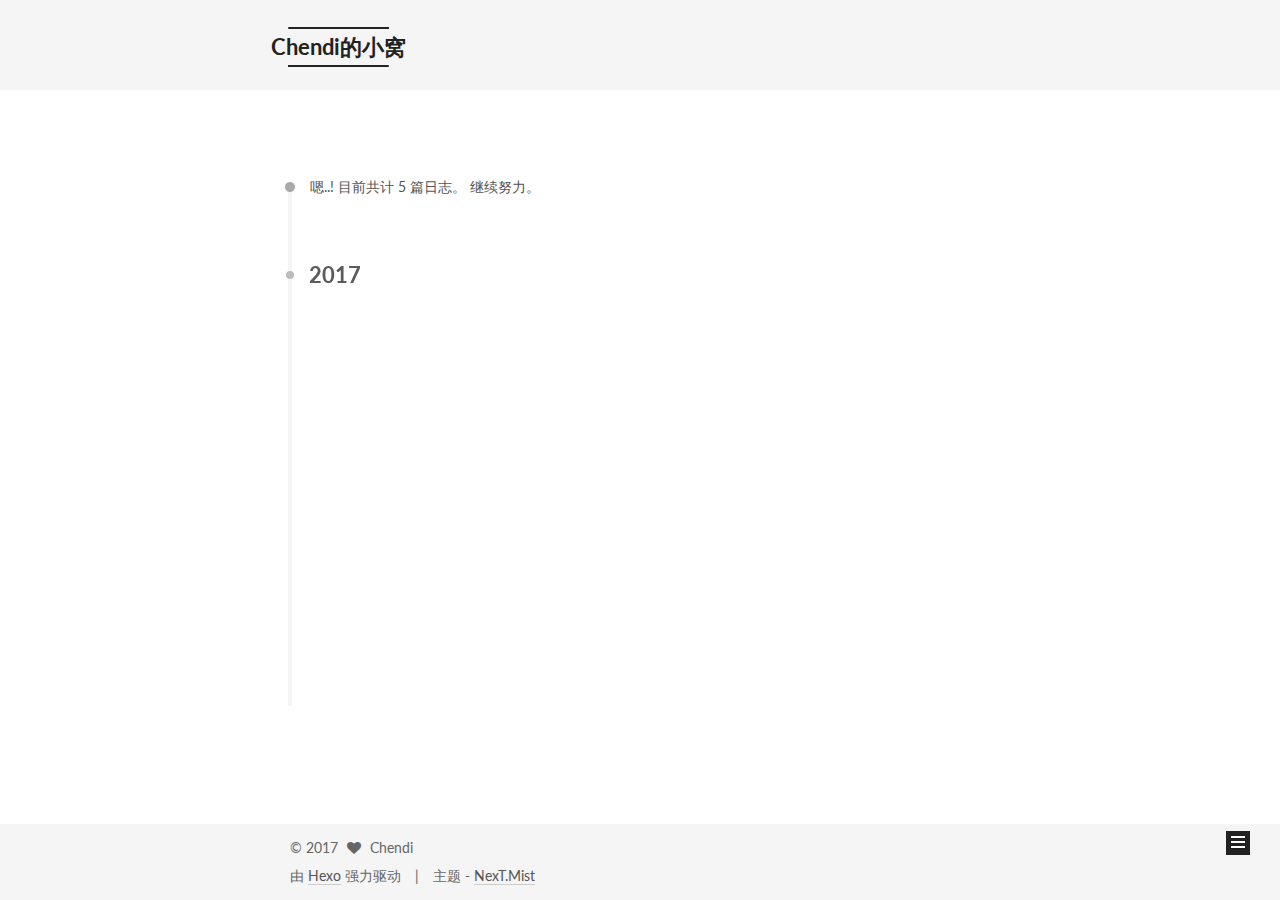
<file: archives/2017/index.html>
<!doctype html>



  


<html class="theme-next mist use-motion" lang="zh-Hans">
<head>
  <meta charset="UTF-8"/>
<meta http-equiv="X-UA-Compatible" content="IE=edge" />
<meta name="viewport" content="width=device-width, initial-scale=1, maximum-scale=1"/>



<meta http-equiv="Cache-Control" content="no-transform" />
<meta http-equiv="Cache-Control" content="no-siteapp" />















  
  
  <link href="/lib/fancybox/source/jquery.fancybox.css?v=2.1.5" rel="stylesheet" type="text/css" />




  
  
  
  

  
    
    
  

  

  

  

  

  
    
    
    <link href="//fonts.googleapis.com/css?family=Lato:300,300italic,400,400italic,700,700italic&subset=latin,latin-ext" rel="stylesheet" type="text/css">
  






<link href="/lib/font-awesome/css/font-awesome.min.css?v=4.6.2" rel="stylesheet" type="text/css" />

<link href="/css/main.css?v=5.1.0" rel="stylesheet" type="text/css" />


  <meta name="keywords" content="Hexo, NexT" />








  <link rel="shortcut icon" type="image/x-icon" href="/favicon.ico?v=5.1.0" />






<meta name="description" content="记录喜欢的事儿！">
<meta property="og:type" content="website">
<meta property="og:title" content="Chendi的小窝">
<meta property="og:url" content="http://yoursite.com/archives/2017/index.html">
<meta property="og:site_name" content="Chendi的小窝">
<meta property="og:description" content="记录喜欢的事儿！">
<meta name="twitter:card" content="summary">
<meta name="twitter:title" content="Chendi的小窝">
<meta name="twitter:description" content="记录喜欢的事儿！">



<script type="text/javascript" id="hexo.configurations">
  var NexT = window.NexT || {};
  var CONFIG = {
    root: '/',
    scheme: 'Mist',
    sidebar: {"position":"left","display":"post","offset":12,"offset_float":0,"b2t":false,"scrollpercent":false},
    fancybox: true,
    motion: true,
    duoshuo: {
      userId: '0',
      author: '博主'
    },
    algolia: {
      applicationID: '',
      apiKey: '',
      indexName: '',
      hits: {"per_page":10},
      labels: {"input_placeholder":"Search for Posts","hits_empty":"We didn't find any results for the search: ${query}","hits_stats":"${hits} results found in ${time} ms"}
    }
  };
</script>



  <link rel="canonical" href="http://yoursite.com/archives/2017/"/>





  <title> 归档 | Chendi的小窝 </title>
</head>

<body itemscope itemtype="http://schema.org/WebPage" lang="zh-Hans">

  














  
  
    
  

  <div class="container sidebar-position-left  page-archive  ">
    <div class="headband"></div>

    <header id="header" class="header" itemscope itemtype="http://schema.org/WPHeader">
      <div class="header-inner"><div class="site-brand-wrapper">
  <div class="site-meta ">
    

    <div class="custom-logo-site-title">
      <a href="/"  class="brand" rel="start">
        <span class="logo-line-before"><i></i></span>
        <span class="site-title">Chendi的小窝</span>
        <span class="logo-line-after"><i></i></span>
      </a>
    </div>
      
        <p class="site-subtitle"></p>
      
  </div>

  <div class="site-nav-toggle">
    <button>
      <span class="btn-bar"></span>
      <span class="btn-bar"></span>
      <span class="btn-bar"></span>
    </button>
  </div>
</div>

<nav class="site-nav">
  

  
    <ul id="menu" class="menu">
      
        
        <li class="menu-item menu-item-home">
          <a href="/" rel="section">
            
              <i class="menu-item-icon fa fa-fw fa-home"></i> <br />
            
            首页
          </a>
        </li>
      
        
        <li class="menu-item menu-item-about">
          <a href="/about" rel="section">
            
              <i class="menu-item-icon fa fa-fw fa-user"></i> <br />
            
            关于
          </a>
        </li>
      
        
        <li class="menu-item menu-item-archives">
          <a href="/archives" rel="section">
            
              <i class="menu-item-icon fa fa-fw fa-archive"></i> <br />
            
            归档
          </a>
        </li>
      
        
        <li class="menu-item menu-item-commonweal">
          <a href="/404.html" rel="section">
            
              <i class="menu-item-icon fa fa-fw fa-heartbeat"></i> <br />
            
            公益404
          </a>
        </li>
      

      
    </ul>
  

  
</nav>



 </div>
    </header>

    <main id="main" class="main">
      <div class="main-inner">
        <div class="content-wrap">
          <div id="content" class="content">
            

  <section id="posts" class="posts-collapse">
    <span class="archive-move-on"></span>

    <span class="archive-page-counter">
      
      
      
        
      
      嗯..! 目前共计 5 篇日志。 继续努力。
    </span>

    

      
      
      

      
        
        <div class="collection-title">
          <h2 class="archive-year motion-element" id="archive-year-2017">2017</h2>
        </div>
      
      

      

  <article class="post post-type-normal" itemscope itemtype="http://schema.org/Article">
    <header class="post-header">

      <h1 class="post-title">
        
            <a class="post-title-link" href="/2017/06/03/使用Github-API进行数据分析/" itemprop="url">
              
                <span itemprop="name">使用Github API进行数据分析</span>
              
            </a>
        
      </h1>

      <div class="post-meta">
        <time class="post-time" itemprop="dateCreated"
              datetime="2017-06-03T15:03:27+08:00"
              content="2017-06-03" >
          06-03
        </time>
      </div>

    </header>
  </article>



    

      
      
      

      
      

      

  <article class="post post-type-normal" itemscope itemtype="http://schema.org/Article">
    <header class="post-header">

      <h1 class="post-title">
        
            <a class="post-title-link" href="/2017/05/30/使用Github+Hexo创建Blog/" itemprop="url">
              
                <span itemprop="name">使用Github+Hexo创建Blog</span>
              
            </a>
        
      </h1>

      <div class="post-meta">
        <time class="post-time" itemprop="dateCreated"
              datetime="2017-05-30T23:48:09+08:00"
              content="2017-05-30" >
          05-30
        </time>
      </div>

    </header>
  </article>



    

      
      
      

      
      

      

  <article class="post post-type-normal" itemscope itemtype="http://schema.org/Article">
    <header class="post-header">

      <h1 class="post-title">
        
            <a class="post-title-link" href="/2017/03/21/爬取豆瓣电影/" itemprop="url">
              
                <span itemprop="name">爬取豆瓣电影</span>
              
            </a>
        
      </h1>

      <div class="post-meta">
        <time class="post-time" itemprop="dateCreated"
              datetime="2017-03-21T17:01:49+08:00"
              content="2017-03-21" >
          03-21
        </time>
      </div>

    </header>
  </article>



    

      
      
      

      
      

      

  <article class="post post-type-normal" itemscope itemtype="http://schema.org/Article">
    <header class="post-header">

      <h1 class="post-title">
        
            <a class="post-title-link" href="/2017/03/17/Python中的数据结构/" itemprop="url">
              
                <span itemprop="name">Python中的数据结构</span>
              
            </a>
        
      </h1>

      <div class="post-meta">
        <time class="post-time" itemprop="dateCreated"
              datetime="2017-03-17T00:03:44+08:00"
              content="2017-03-17" >
          03-17
        </time>
      </div>

    </header>
  </article>



    

      
      
      

      
      

      

  <article class="post post-type-normal" itemscope itemtype="http://schema.org/Article">
    <header class="post-header">

      <h1 class="post-title">
        
            <a class="post-title-link" href="/2017/03/15/Echarts入门/" itemprop="url">
              
                <span itemprop="name">Echarts入门</span>
              
            </a>
        
      </h1>

      <div class="post-meta">
        <time class="post-time" itemprop="dateCreated"
              datetime="2017-03-15T16:20:17+08:00"
              content="2017-03-15" >
          03-15
        </time>
      </div>

    </header>
  </article>



    

  </section>

  



          </div>
          


          

        </div>
        
          
  
  <div class="sidebar-toggle">
    <div class="sidebar-toggle-line-wrap">
      <span class="sidebar-toggle-line sidebar-toggle-line-first"></span>
      <span class="sidebar-toggle-line sidebar-toggle-line-middle"></span>
      <span class="sidebar-toggle-line sidebar-toggle-line-last"></span>
    </div>
  </div>

  <aside id="sidebar" class="sidebar">
    <div class="sidebar-inner">

      

      

      <section class="site-overview sidebar-panel sidebar-panel-active">
        <div class="site-author motion-element" itemprop="author" itemscope itemtype="http://schema.org/Person">
          <img class="site-author-image" itemprop="image"
               src="/uploads/avatar.jpg"
               alt="Chendi" />
          <p class="site-author-name" itemprop="name">Chendi</p>
           
              <p class="site-description motion-element" itemprop="description">记录喜欢的事儿！</p>
          
        </div>
        <nav class="site-state motion-element">

          
            <div class="site-state-item site-state-posts">
              <a href="/archives">
                <span class="site-state-item-count">5</span>
                <span class="site-state-item-name">日志</span>
              </a>
            </div>
          

          

          

        </nav>

        

        <div class="links-of-author motion-element">
          
            
              <span class="links-of-author-item">
                <a href="https://github.com/runander" target="_blank" title="GitHub">
                  
                    <i class="fa fa-fw fa-github"></i>
                  
                  GitHub
                </a>
              </span>
            
              <span class="links-of-author-item">
                <a href="http://www.weibo.com/u/1692153071" target="_blank" title="Weibo">
                  
                    <i class="fa fa-fw fa-weibo"></i>
                  
                  Weibo
                </a>
              </span>
            
          
        </div>

        
        

        
        

        


      </section>

      

      

    </div>
  </aside>


        
      </div>
    </main>

    <footer id="footer" class="footer">
      <div class="footer-inner">
        <div class="copyright" >
  
  &copy; 
  <span itemprop="copyrightYear">2017</span>
  <span class="with-love">
    <i class="fa fa-heart"></i>
  </span>
  <span class="author" itemprop="copyrightHolder">Chendi</span>
</div>


<div class="powered-by">
  由 <a class="theme-link" href="https://hexo.io">Hexo</a> 强力驱动
</div>

<div class="theme-info">
  主题 -
  <a class="theme-link" href="https://github.com/iissnan/hexo-theme-next">
    NexT.Mist
  </a>
</div>


        

        
      </div>
    </footer>

    
      <div class="back-to-top">
        <i class="fa fa-arrow-up"></i>
        
      </div>
    

  </div>

  

<script type="text/javascript">
  if (Object.prototype.toString.call(window.Promise) !== '[object Function]') {
    window.Promise = null;
  }
</script>









  






  
  <script type="text/javascript" src="/lib/jquery/index.js?v=2.1.3"></script>

  
  <script type="text/javascript" src="/lib/fastclick/lib/fastclick.min.js?v=1.0.6"></script>

  
  <script type="text/javascript" src="/lib/jquery_lazyload/jquery.lazyload.js?v=1.9.7"></script>

  
  <script type="text/javascript" src="/lib/velocity/velocity.min.js?v=1.2.1"></script>

  
  <script type="text/javascript" src="/lib/velocity/velocity.ui.min.js?v=1.2.1"></script>

  
  <script type="text/javascript" src="/lib/fancybox/source/jquery.fancybox.pack.js?v=2.1.5"></script>


  


  <script type="text/javascript" src="/js/src/utils.js?v=5.1.0"></script>

  <script type="text/javascript" src="/js/src/motion.js?v=5.1.0"></script>



  
  

  
  
    <script type="text/javascript" id="motion.page.archive">
      $('.archive-year').velocity('transition.slideLeftIn');
    </script>
  


  


  <script type="text/javascript" src="/js/src/bootstrap.js?v=5.1.0"></script>



  


  




	





  





  





  






  





  

  

  

  

</body>
</html>
</file>
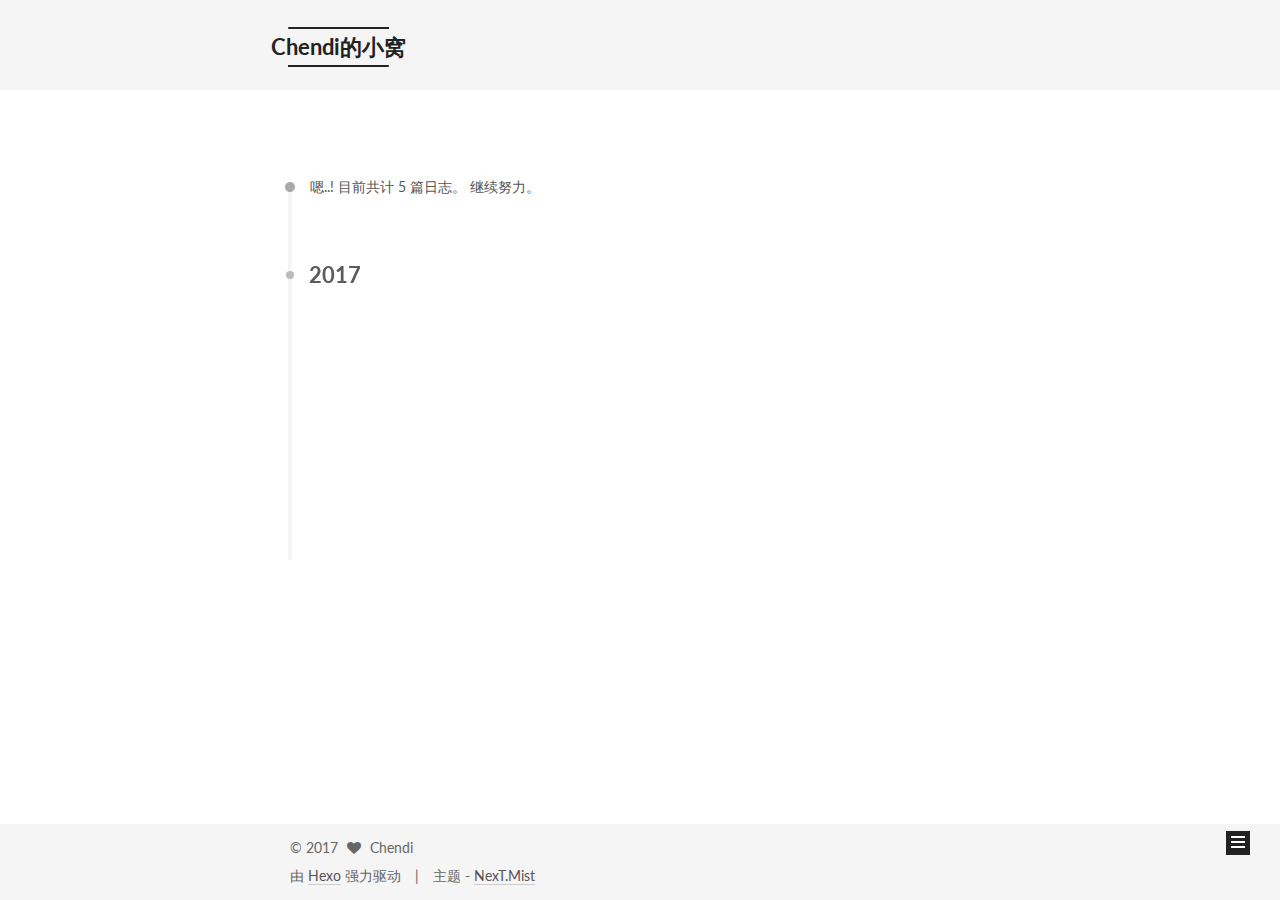
<file: archives/2017/03/index.html>
<!doctype html>



  


<html class="theme-next mist use-motion" lang="zh-Hans">
<head>
  <meta charset="UTF-8"/>
<meta http-equiv="X-UA-Compatible" content="IE=edge" />
<meta name="viewport" content="width=device-width, initial-scale=1, maximum-scale=1"/>



<meta http-equiv="Cache-Control" content="no-transform" />
<meta http-equiv="Cache-Control" content="no-siteapp" />















  
  
  <link href="/lib/fancybox/source/jquery.fancybox.css?v=2.1.5" rel="stylesheet" type="text/css" />




  
  
  
  

  
    
    
  

  

  

  

  

  
    
    
    <link href="//fonts.googleapis.com/css?family=Lato:300,300italic,400,400italic,700,700italic&subset=latin,latin-ext" rel="stylesheet" type="text/css">
  






<link href="/lib/font-awesome/css/font-awesome.min.css?v=4.6.2" rel="stylesheet" type="text/css" />

<link href="/css/main.css?v=5.1.0" rel="stylesheet" type="text/css" />


  <meta name="keywords" content="Hexo, NexT" />








  <link rel="shortcut icon" type="image/x-icon" href="/favicon.ico?v=5.1.0" />






<meta name="description" content="记录喜欢的事儿！">
<meta property="og:type" content="website">
<meta property="og:title" content="Chendi的小窝">
<meta property="og:url" content="http://yoursite.com/archives/2017/03/index.html">
<meta property="og:site_name" content="Chendi的小窝">
<meta property="og:description" content="记录喜欢的事儿！">
<meta name="twitter:card" content="summary">
<meta name="twitter:title" content="Chendi的小窝">
<meta name="twitter:description" content="记录喜欢的事儿！">



<script type="text/javascript" id="hexo.configurations">
  var NexT = window.NexT || {};
  var CONFIG = {
    root: '/',
    scheme: 'Mist',
    sidebar: {"position":"left","display":"post","offset":12,"offset_float":0,"b2t":false,"scrollpercent":false},
    fancybox: true,
    motion: true,
    duoshuo: {
      userId: '0',
      author: '博主'
    },
    algolia: {
      applicationID: '',
      apiKey: '',
      indexName: '',
      hits: {"per_page":10},
      labels: {"input_placeholder":"Search for Posts","hits_empty":"We didn't find any results for the search: ${query}","hits_stats":"${hits} results found in ${time} ms"}
    }
  };
</script>



  <link rel="canonical" href="http://yoursite.com/archives/2017/03/"/>





  <title> 归档 | Chendi的小窝 </title>
</head>

<body itemscope itemtype="http://schema.org/WebPage" lang="zh-Hans">

  














  
  
    
  

  <div class="container sidebar-position-left  page-archive  ">
    <div class="headband"></div>

    <header id="header" class="header" itemscope itemtype="http://schema.org/WPHeader">
      <div class="header-inner"><div class="site-brand-wrapper">
  <div class="site-meta ">
    

    <div class="custom-logo-site-title">
      <a href="/"  class="brand" rel="start">
        <span class="logo-line-before"><i></i></span>
        <span class="site-title">Chendi的小窝</span>
        <span class="logo-line-after"><i></i></span>
      </a>
    </div>
      
        <p class="site-subtitle"></p>
      
  </div>

  <div class="site-nav-toggle">
    <button>
      <span class="btn-bar"></span>
      <span class="btn-bar"></span>
      <span class="btn-bar"></span>
    </button>
  </div>
</div>

<nav class="site-nav">
  

  
    <ul id="menu" class="menu">
      
        
        <li class="menu-item menu-item-home">
          <a href="/" rel="section">
            
              <i class="menu-item-icon fa fa-fw fa-home"></i> <br />
            
            首页
          </a>
        </li>
      
        
        <li class="menu-item menu-item-about">
          <a href="/about" rel="section">
            
              <i class="menu-item-icon fa fa-fw fa-user"></i> <br />
            
            关于
          </a>
        </li>
      
        
        <li class="menu-item menu-item-archives">
          <a href="/archives" rel="section">
            
              <i class="menu-item-icon fa fa-fw fa-archive"></i> <br />
            
            归档
          </a>
        </li>
      
        
        <li class="menu-item menu-item-commonweal">
          <a href="/404.html" rel="section">
            
              <i class="menu-item-icon fa fa-fw fa-heartbeat"></i> <br />
            
            公益404
          </a>
        </li>
      

      
    </ul>
  

  
</nav>



 </div>
    </header>

    <main id="main" class="main">
      <div class="main-inner">
        <div class="content-wrap">
          <div id="content" class="content">
            

  <section id="posts" class="posts-collapse">
    <span class="archive-move-on"></span>

    <span class="archive-page-counter">
      
      
      
        
      
      嗯..! 目前共计 5 篇日志。 继续努力。
    </span>

    

      
      
      

      
        
        <div class="collection-title">
          <h2 class="archive-year motion-element" id="archive-year-2017">2017</h2>
        </div>
      
      

      

  <article class="post post-type-normal" itemscope itemtype="http://schema.org/Article">
    <header class="post-header">

      <h1 class="post-title">
        
            <a class="post-title-link" href="/2017/03/21/爬取豆瓣电影/" itemprop="url">
              
                <span itemprop="name">爬取豆瓣电影</span>
              
            </a>
        
      </h1>

      <div class="post-meta">
        <time class="post-time" itemprop="dateCreated"
              datetime="2017-03-21T17:01:49+08:00"
              content="2017-03-21" >
          03-21
        </time>
      </div>

    </header>
  </article>



    

      
      
      

      
      

      

  <article class="post post-type-normal" itemscope itemtype="http://schema.org/Article">
    <header class="post-header">

      <h1 class="post-title">
        
            <a class="post-title-link" href="/2017/03/17/Python中的数据结构/" itemprop="url">
              
                <span itemprop="name">Python中的数据结构</span>
              
            </a>
        
      </h1>

      <div class="post-meta">
        <time class="post-time" itemprop="dateCreated"
              datetime="2017-03-17T00:03:44+08:00"
              content="2017-03-17" >
          03-17
        </time>
      </div>

    </header>
  </article>



    

      
      
      

      
      

      

  <article class="post post-type-normal" itemscope itemtype="http://schema.org/Article">
    <header class="post-header">

      <h1 class="post-title">
        
            <a class="post-title-link" href="/2017/03/15/Echarts入门/" itemprop="url">
              
                <span itemprop="name">Echarts入门</span>
              
            </a>
        
      </h1>

      <div class="post-meta">
        <time class="post-time" itemprop="dateCreated"
              datetime="2017-03-15T16:20:17+08:00"
              content="2017-03-15" >
          03-15
        </time>
      </div>

    </header>
  </article>



    

  </section>

  



          </div>
          


          

        </div>
        
          
  
  <div class="sidebar-toggle">
    <div class="sidebar-toggle-line-wrap">
      <span class="sidebar-toggle-line sidebar-toggle-line-first"></span>
      <span class="sidebar-toggle-line sidebar-toggle-line-middle"></span>
      <span class="sidebar-toggle-line sidebar-toggle-line-last"></span>
    </div>
  </div>

  <aside id="sidebar" class="sidebar">
    <div class="sidebar-inner">

      

      

      <section class="site-overview sidebar-panel sidebar-panel-active">
        <div class="site-author motion-element" itemprop="author" itemscope itemtype="http://schema.org/Person">
          <img class="site-author-image" itemprop="image"
               src="/uploads/avatar.jpg"
               alt="Chendi" />
          <p class="site-author-name" itemprop="name">Chendi</p>
           
              <p class="site-description motion-element" itemprop="description">记录喜欢的事儿！</p>
          
        </div>
        <nav class="site-state motion-element">

          
            <div class="site-state-item site-state-posts">
              <a href="/archives">
                <span class="site-state-item-count">5</span>
                <span class="site-state-item-name">日志</span>
              </a>
            </div>
          

          

          

        </nav>

        

        <div class="links-of-author motion-element">
          
            
              <span class="links-of-author-item">
                <a href="https://github.com/runander" target="_blank" title="GitHub">
                  
                    <i class="fa fa-fw fa-github"></i>
                  
                  GitHub
                </a>
              </span>
            
              <span class="links-of-author-item">
                <a href="http://www.weibo.com/u/1692153071" target="_blank" title="Weibo">
                  
                    <i class="fa fa-fw fa-weibo"></i>
                  
                  Weibo
                </a>
              </span>
            
          
        </div>

        
        

        
        

        


      </section>

      

      

    </div>
  </aside>


        
      </div>
    </main>

    <footer id="footer" class="footer">
      <div class="footer-inner">
        <div class="copyright" >
  
  &copy; 
  <span itemprop="copyrightYear">2017</span>
  <span class="with-love">
    <i class="fa fa-heart"></i>
  </span>
  <span class="author" itemprop="copyrightHolder">Chendi</span>
</div>


<div class="powered-by">
  由 <a class="theme-link" href="https://hexo.io">Hexo</a> 强力驱动
</div>

<div class="theme-info">
  主题 -
  <a class="theme-link" href="https://github.com/iissnan/hexo-theme-next">
    NexT.Mist
  </a>
</div>


        

        
      </div>
    </footer>

    
      <div class="back-to-top">
        <i class="fa fa-arrow-up"></i>
        
      </div>
    

  </div>

  

<script type="text/javascript">
  if (Object.prototype.toString.call(window.Promise) !== '[object Function]') {
    window.Promise = null;
  }
</script>









  






  
  <script type="text/javascript" src="/lib/jquery/index.js?v=2.1.3"></script>

  
  <script type="text/javascript" src="/lib/fastclick/lib/fastclick.min.js?v=1.0.6"></script>

  
  <script type="text/javascript" src="/lib/jquery_lazyload/jquery.lazyload.js?v=1.9.7"></script>

  
  <script type="text/javascript" src="/lib/velocity/velocity.min.js?v=1.2.1"></script>

  
  <script type="text/javascript" src="/lib/velocity/velocity.ui.min.js?v=1.2.1"></script>

  
  <script type="text/javascript" src="/lib/fancybox/source/jquery.fancybox.pack.js?v=2.1.5"></script>


  


  <script type="text/javascript" src="/js/src/utils.js?v=5.1.0"></script>

  <script type="text/javascript" src="/js/src/motion.js?v=5.1.0"></script>



  
  

  
  
    <script type="text/javascript" id="motion.page.archive">
      $('.archive-year').velocity('transition.slideLeftIn');
    </script>
  


  


  <script type="text/javascript" src="/js/src/bootstrap.js?v=5.1.0"></script>



  


  




	





  





  





  






  





  

  

  

  

</body>
</html>
</file>
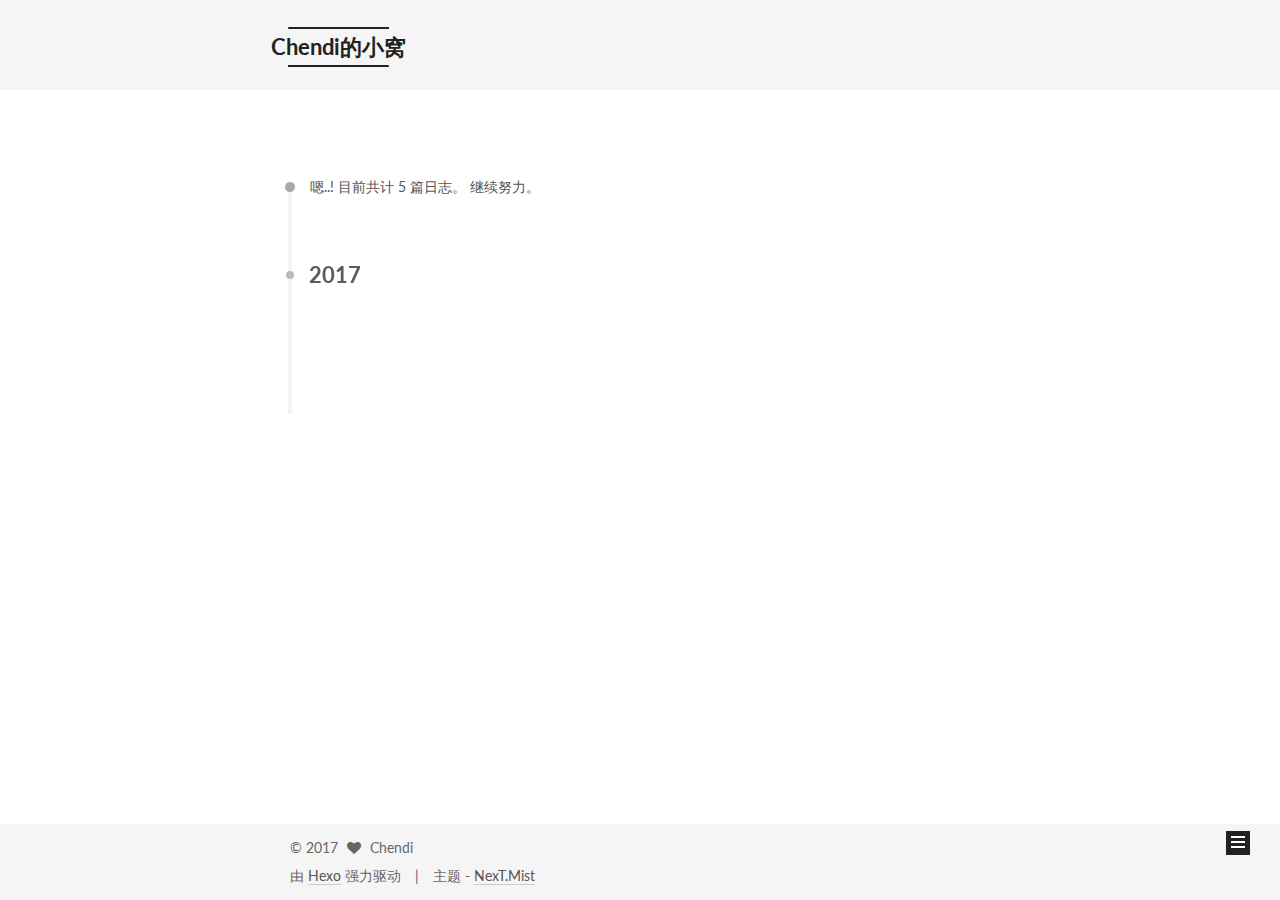
<file: archives/2017/05/index.html>
<!doctype html>



  


<html class="theme-next mist use-motion" lang="zh-Hans">
<head>
  <meta charset="UTF-8"/>
<meta http-equiv="X-UA-Compatible" content="IE=edge" />
<meta name="viewport" content="width=device-width, initial-scale=1, maximum-scale=1"/>



<meta http-equiv="Cache-Control" content="no-transform" />
<meta http-equiv="Cache-Control" content="no-siteapp" />















  
  
  <link href="/lib/fancybox/source/jquery.fancybox.css?v=2.1.5" rel="stylesheet" type="text/css" />




  
  
  
  

  
    
    
  

  

  

  

  

  
    
    
    <link href="//fonts.googleapis.com/css?family=Lato:300,300italic,400,400italic,700,700italic&subset=latin,latin-ext" rel="stylesheet" type="text/css">
  






<link href="/lib/font-awesome/css/font-awesome.min.css?v=4.6.2" rel="stylesheet" type="text/css" />

<link href="/css/main.css?v=5.1.0" rel="stylesheet" type="text/css" />


  <meta name="keywords" content="Hexo, NexT" />








  <link rel="shortcut icon" type="image/x-icon" href="/favicon.ico?v=5.1.0" />






<meta name="description" content="记录喜欢的事儿！">
<meta property="og:type" content="website">
<meta property="og:title" content="Chendi的小窝">
<meta property="og:url" content="http://yoursite.com/archives/2017/05/index.html">
<meta property="og:site_name" content="Chendi的小窝">
<meta property="og:description" content="记录喜欢的事儿！">
<meta name="twitter:card" content="summary">
<meta name="twitter:title" content="Chendi的小窝">
<meta name="twitter:description" content="记录喜欢的事儿！">



<script type="text/javascript" id="hexo.configurations">
  var NexT = window.NexT || {};
  var CONFIG = {
    root: '/',
    scheme: 'Mist',
    sidebar: {"position":"left","display":"post","offset":12,"offset_float":0,"b2t":false,"scrollpercent":false},
    fancybox: true,
    motion: true,
    duoshuo: {
      userId: '0',
      author: '博主'
    },
    algolia: {
      applicationID: '',
      apiKey: '',
      indexName: '',
      hits: {"per_page":10},
      labels: {"input_placeholder":"Search for Posts","hits_empty":"We didn't find any results for the search: ${query}","hits_stats":"${hits} results found in ${time} ms"}
    }
  };
</script>



  <link rel="canonical" href="http://yoursite.com/archives/2017/05/"/>





  <title> 归档 | Chendi的小窝 </title>
</head>

<body itemscope itemtype="http://schema.org/WebPage" lang="zh-Hans">

  














  
  
    
  

  <div class="container sidebar-position-left  page-archive  ">
    <div class="headband"></div>

    <header id="header" class="header" itemscope itemtype="http://schema.org/WPHeader">
      <div class="header-inner"><div class="site-brand-wrapper">
  <div class="site-meta ">
    

    <div class="custom-logo-site-title">
      <a href="/"  class="brand" rel="start">
        <span class="logo-line-before"><i></i></span>
        <span class="site-title">Chendi的小窝</span>
        <span class="logo-line-after"><i></i></span>
      </a>
    </div>
      
        <p class="site-subtitle"></p>
      
  </div>

  <div class="site-nav-toggle">
    <button>
      <span class="btn-bar"></span>
      <span class="btn-bar"></span>
      <span class="btn-bar"></span>
    </button>
  </div>
</div>

<nav class="site-nav">
  

  
    <ul id="menu" class="menu">
      
        
        <li class="menu-item menu-item-home">
          <a href="/" rel="section">
            
              <i class="menu-item-icon fa fa-fw fa-home"></i> <br />
            
            首页
          </a>
        </li>
      
        
        <li class="menu-item menu-item-about">
          <a href="/about" rel="section">
            
              <i class="menu-item-icon fa fa-fw fa-user"></i> <br />
            
            关于
          </a>
        </li>
      
        
        <li class="menu-item menu-item-archives">
          <a href="/archives" rel="section">
            
              <i class="menu-item-icon fa fa-fw fa-archive"></i> <br />
            
            归档
          </a>
        </li>
      
        
        <li class="menu-item menu-item-commonweal">
          <a href="/404.html" rel="section">
            
              <i class="menu-item-icon fa fa-fw fa-heartbeat"></i> <br />
            
            公益404
          </a>
        </li>
      

      
    </ul>
  

  
</nav>



 </div>
    </header>

    <main id="main" class="main">
      <div class="main-inner">
        <div class="content-wrap">
          <div id="content" class="content">
            

  <section id="posts" class="posts-collapse">
    <span class="archive-move-on"></span>

    <span class="archive-page-counter">
      
      
      
        
      
      嗯..! 目前共计 5 篇日志。 继续努力。
    </span>

    

      
      
      

      
        
        <div class="collection-title">
          <h2 class="archive-year motion-element" id="archive-year-2017">2017</h2>
        </div>
      
      

      

  <article class="post post-type-normal" itemscope itemtype="http://schema.org/Article">
    <header class="post-header">

      <h1 class="post-title">
        
            <a class="post-title-link" href="/2017/05/30/使用Github+Hexo创建Blog/" itemprop="url">
              
                <span itemprop="name">使用Github+Hexo创建Blog</span>
              
            </a>
        
      </h1>

      <div class="post-meta">
        <time class="post-time" itemprop="dateCreated"
              datetime="2017-05-30T23:48:09+08:00"
              content="2017-05-30" >
          05-30
        </time>
      </div>

    </header>
  </article>



    

  </section>

  



          </div>
          


          

        </div>
        
          
  
  <div class="sidebar-toggle">
    <div class="sidebar-toggle-line-wrap">
      <span class="sidebar-toggle-line sidebar-toggle-line-first"></span>
      <span class="sidebar-toggle-line sidebar-toggle-line-middle"></span>
      <span class="sidebar-toggle-line sidebar-toggle-line-last"></span>
    </div>
  </div>

  <aside id="sidebar" class="sidebar">
    <div class="sidebar-inner">

      

      

      <section class="site-overview sidebar-panel sidebar-panel-active">
        <div class="site-author motion-element" itemprop="author" itemscope itemtype="http://schema.org/Person">
          <img class="site-author-image" itemprop="image"
               src="/uploads/avatar.jpg"
               alt="Chendi" />
          <p class="site-author-name" itemprop="name">Chendi</p>
           
              <p class="site-description motion-element" itemprop="description">记录喜欢的事儿！</p>
          
        </div>
        <nav class="site-state motion-element">

          
            <div class="site-state-item site-state-posts">
              <a href="/archives">
                <span class="site-state-item-count">5</span>
                <span class="site-state-item-name">日志</span>
              </a>
            </div>
          

          

          

        </nav>

        

        <div class="links-of-author motion-element">
          
            
              <span class="links-of-author-item">
                <a href="https://github.com/runander" target="_blank" title="GitHub">
                  
                    <i class="fa fa-fw fa-github"></i>
                  
                  GitHub
                </a>
              </span>
            
              <span class="links-of-author-item">
                <a href="http://www.weibo.com/u/1692153071" target="_blank" title="Weibo">
                  
                    <i class="fa fa-fw fa-weibo"></i>
                  
                  Weibo
                </a>
              </span>
            
          
        </div>

        
        

        
        

        


      </section>

      

      

    </div>
  </aside>


        
      </div>
    </main>

    <footer id="footer" class="footer">
      <div class="footer-inner">
        <div class="copyright" >
  
  &copy; 
  <span itemprop="copyrightYear">2017</span>
  <span class="with-love">
    <i class="fa fa-heart"></i>
  </span>
  <span class="author" itemprop="copyrightHolder">Chendi</span>
</div>


<div class="powered-by">
  由 <a class="theme-link" href="https://hexo.io">Hexo</a> 强力驱动
</div>

<div class="theme-info">
  主题 -
  <a class="theme-link" href="https://github.com/iissnan/hexo-theme-next">
    NexT.Mist
  </a>
</div>


        

        
      </div>
    </footer>

    
      <div class="back-to-top">
        <i class="fa fa-arrow-up"></i>
        
      </div>
    

  </div>

  

<script type="text/javascript">
  if (Object.prototype.toString.call(window.Promise) !== '[object Function]') {
    window.Promise = null;
  }
</script>









  






  
  <script type="text/javascript" src="/lib/jquery/index.js?v=2.1.3"></script>

  
  <script type="text/javascript" src="/lib/fastclick/lib/fastclick.min.js?v=1.0.6"></script>

  
  <script type="text/javascript" src="/lib/jquery_lazyload/jquery.lazyload.js?v=1.9.7"></script>

  
  <script type="text/javascript" src="/lib/velocity/velocity.min.js?v=1.2.1"></script>

  
  <script type="text/javascript" src="/lib/velocity/velocity.ui.min.js?v=1.2.1"></script>

  
  <script type="text/javascript" src="/lib/fancybox/source/jquery.fancybox.pack.js?v=2.1.5"></script>


  


  <script type="text/javascript" src="/js/src/utils.js?v=5.1.0"></script>

  <script type="text/javascript" src="/js/src/motion.js?v=5.1.0"></script>



  
  

  
  
    <script type="text/javascript" id="motion.page.archive">
      $('.archive-year').velocity('transition.slideLeftIn');
    </script>
  


  


  <script type="text/javascript" src="/js/src/bootstrap.js?v=5.1.0"></script>



  


  




	





  





  





  






  





  

  

  

  

</body>
</html>
</file>
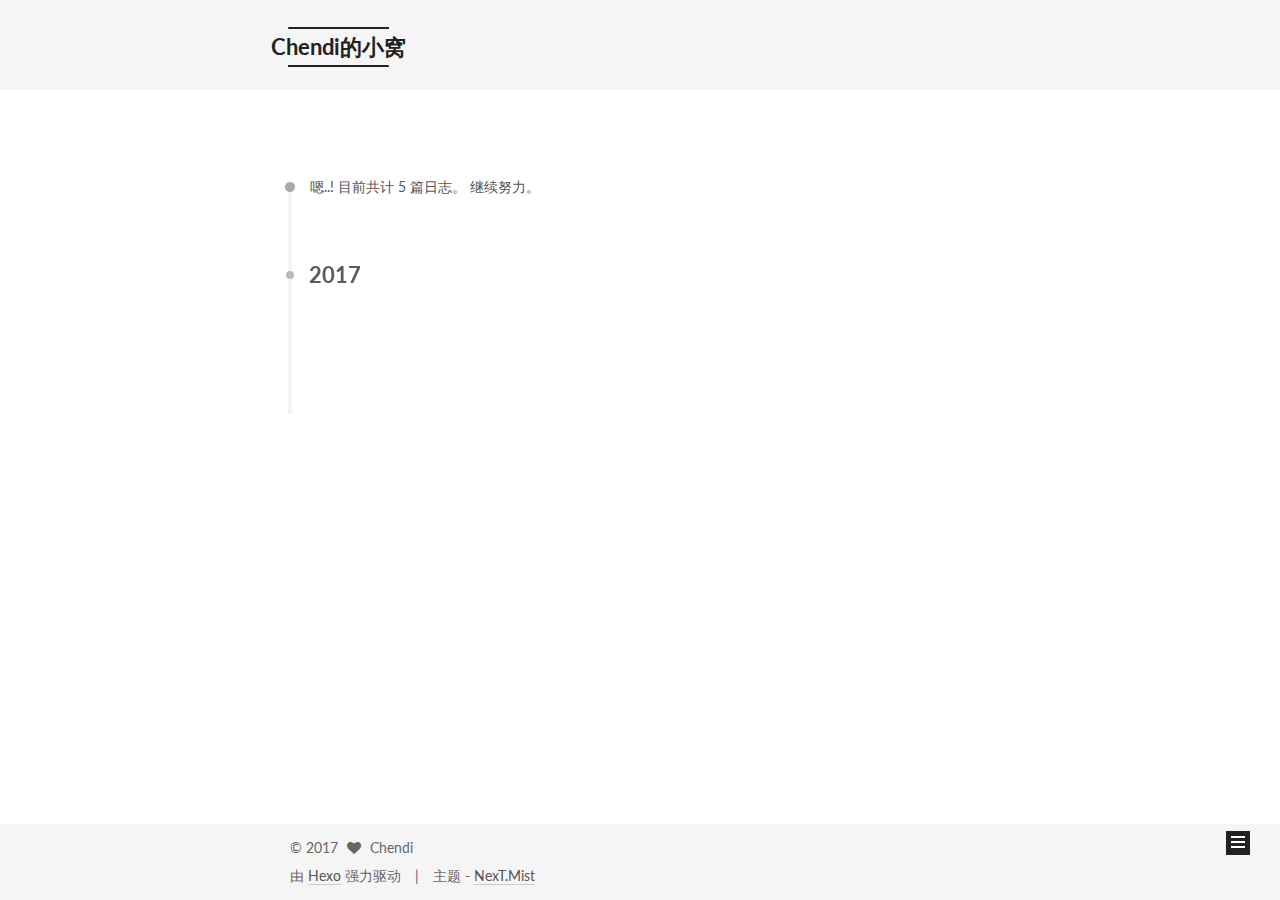
<file: archives/2017/06/index.html>
<!doctype html>



  


<html class="theme-next mist use-motion" lang="zh-Hans">
<head>
  <meta charset="UTF-8"/>
<meta http-equiv="X-UA-Compatible" content="IE=edge" />
<meta name="viewport" content="width=device-width, initial-scale=1, maximum-scale=1"/>



<meta http-equiv="Cache-Control" content="no-transform" />
<meta http-equiv="Cache-Control" content="no-siteapp" />















  
  
  <link href="/lib/fancybox/source/jquery.fancybox.css?v=2.1.5" rel="stylesheet" type="text/css" />




  
  
  
  

  
    
    
  

  

  

  

  

  
    
    
    <link href="//fonts.googleapis.com/css?family=Lato:300,300italic,400,400italic,700,700italic&subset=latin,latin-ext" rel="stylesheet" type="text/css">
  






<link href="/lib/font-awesome/css/font-awesome.min.css?v=4.6.2" rel="stylesheet" type="text/css" />

<link href="/css/main.css?v=5.1.0" rel="stylesheet" type="text/css" />


  <meta name="keywords" content="Hexo, NexT" />








  <link rel="shortcut icon" type="image/x-icon" href="/favicon.ico?v=5.1.0" />






<meta name="description" content="记录喜欢的事儿！">
<meta property="og:type" content="website">
<meta property="og:title" content="Chendi的小窝">
<meta property="og:url" content="http://yoursite.com/archives/2017/06/index.html">
<meta property="og:site_name" content="Chendi的小窝">
<meta property="og:description" content="记录喜欢的事儿！">
<meta name="twitter:card" content="summary">
<meta name="twitter:title" content="Chendi的小窝">
<meta name="twitter:description" content="记录喜欢的事儿！">



<script type="text/javascript" id="hexo.configurations">
  var NexT = window.NexT || {};
  var CONFIG = {
    root: '/',
    scheme: 'Mist',
    sidebar: {"position":"left","display":"post","offset":12,"offset_float":0,"b2t":false,"scrollpercent":false},
    fancybox: true,
    motion: true,
    duoshuo: {
      userId: '0',
      author: '博主'
    },
    algolia: {
      applicationID: '',
      apiKey: '',
      indexName: '',
      hits: {"per_page":10},
      labels: {"input_placeholder":"Search for Posts","hits_empty":"We didn't find any results for the search: ${query}","hits_stats":"${hits} results found in ${time} ms"}
    }
  };
</script>



  <link rel="canonical" href="http://yoursite.com/archives/2017/06/"/>





  <title> 归档 | Chendi的小窝 </title>
</head>

<body itemscope itemtype="http://schema.org/WebPage" lang="zh-Hans">

  














  
  
    
  

  <div class="container sidebar-position-left  page-archive  ">
    <div class="headband"></div>

    <header id="header" class="header" itemscope itemtype="http://schema.org/WPHeader">
      <div class="header-inner"><div class="site-brand-wrapper">
  <div class="site-meta ">
    

    <div class="custom-logo-site-title">
      <a href="/"  class="brand" rel="start">
        <span class="logo-line-before"><i></i></span>
        <span class="site-title">Chendi的小窝</span>
        <span class="logo-line-after"><i></i></span>
      </a>
    </div>
      
        <p class="site-subtitle"></p>
      
  </div>

  <div class="site-nav-toggle">
    <button>
      <span class="btn-bar"></span>
      <span class="btn-bar"></span>
      <span class="btn-bar"></span>
    </button>
  </div>
</div>

<nav class="site-nav">
  

  
    <ul id="menu" class="menu">
      
        
        <li class="menu-item menu-item-home">
          <a href="/" rel="section">
            
              <i class="menu-item-icon fa fa-fw fa-home"></i> <br />
            
            首页
          </a>
        </li>
      
        
        <li class="menu-item menu-item-about">
          <a href="/about" rel="section">
            
              <i class="menu-item-icon fa fa-fw fa-user"></i> <br />
            
            关于
          </a>
        </li>
      
        
        <li class="menu-item menu-item-archives">
          <a href="/archives" rel="section">
            
              <i class="menu-item-icon fa fa-fw fa-archive"></i> <br />
            
            归档
          </a>
        </li>
      
        
        <li class="menu-item menu-item-commonweal">
          <a href="/404.html" rel="section">
            
              <i class="menu-item-icon fa fa-fw fa-heartbeat"></i> <br />
            
            公益404
          </a>
        </li>
      

      
    </ul>
  

  
</nav>



 </div>
    </header>

    <main id="main" class="main">
      <div class="main-inner">
        <div class="content-wrap">
          <div id="content" class="content">
            

  <section id="posts" class="posts-collapse">
    <span class="archive-move-on"></span>

    <span class="archive-page-counter">
      
      
      
        
      
      嗯..! 目前共计 5 篇日志。 继续努力。
    </span>

    

      
      
      

      
        
        <div class="collection-title">
          <h2 class="archive-year motion-element" id="archive-year-2017">2017</h2>
        </div>
      
      

      

  <article class="post post-type-normal" itemscope itemtype="http://schema.org/Article">
    <header class="post-header">

      <h1 class="post-title">
        
            <a class="post-title-link" href="/2017/06/03/使用Github-API进行数据分析/" itemprop="url">
              
                <span itemprop="name">使用Github API进行数据分析</span>
              
            </a>
        
      </h1>

      <div class="post-meta">
        <time class="post-time" itemprop="dateCreated"
              datetime="2017-06-03T15:03:27+08:00"
              content="2017-06-03" >
          06-03
        </time>
      </div>

    </header>
  </article>



    

  </section>

  



          </div>
          


          

        </div>
        
          
  
  <div class="sidebar-toggle">
    <div class="sidebar-toggle-line-wrap">
      <span class="sidebar-toggle-line sidebar-toggle-line-first"></span>
      <span class="sidebar-toggle-line sidebar-toggle-line-middle"></span>
      <span class="sidebar-toggle-line sidebar-toggle-line-last"></span>
    </div>
  </div>

  <aside id="sidebar" class="sidebar">
    <div class="sidebar-inner">

      

      

      <section class="site-overview sidebar-panel sidebar-panel-active">
        <div class="site-author motion-element" itemprop="author" itemscope itemtype="http://schema.org/Person">
          <img class="site-author-image" itemprop="image"
               src="/uploads/avatar.jpg"
               alt="Chendi" />
          <p class="site-author-name" itemprop="name">Chendi</p>
           
              <p class="site-description motion-element" itemprop="description">记录喜欢的事儿！</p>
          
        </div>
        <nav class="site-state motion-element">

          
            <div class="site-state-item site-state-posts">
              <a href="/archives">
                <span class="site-state-item-count">5</span>
                <span class="site-state-item-name">日志</span>
              </a>
            </div>
          

          

          

        </nav>

        

        <div class="links-of-author motion-element">
          
            
              <span class="links-of-author-item">
                <a href="https://github.com/runander" target="_blank" title="GitHub">
                  
                    <i class="fa fa-fw fa-github"></i>
                  
                  GitHub
                </a>
              </span>
            
              <span class="links-of-author-item">
                <a href="http://www.weibo.com/u/1692153071" target="_blank" title="Weibo">
                  
                    <i class="fa fa-fw fa-weibo"></i>
                  
                  Weibo
                </a>
              </span>
            
          
        </div>

        
        

        
        

        


      </section>

      

      

    </div>
  </aside>


        
      </div>
    </main>

    <footer id="footer" class="footer">
      <div class="footer-inner">
        <div class="copyright" >
  
  &copy; 
  <span itemprop="copyrightYear">2017</span>
  <span class="with-love">
    <i class="fa fa-heart"></i>
  </span>
  <span class="author" itemprop="copyrightHolder">Chendi</span>
</div>


<div class="powered-by">
  由 <a class="theme-link" href="https://hexo.io">Hexo</a> 强力驱动
</div>

<div class="theme-info">
  主题 -
  <a class="theme-link" href="https://github.com/iissnan/hexo-theme-next">
    NexT.Mist
  </a>
</div>


        

        
      </div>
    </footer>

    
      <div class="back-to-top">
        <i class="fa fa-arrow-up"></i>
        
      </div>
    

  </div>

  

<script type="text/javascript">
  if (Object.prototype.toString.call(window.Promise) !== '[object Function]') {
    window.Promise = null;
  }
</script>









  






  
  <script type="text/javascript" src="/lib/jquery/index.js?v=2.1.3"></script>

  
  <script type="text/javascript" src="/lib/fastclick/lib/fastclick.min.js?v=1.0.6"></script>

  
  <script type="text/javascript" src="/lib/jquery_lazyload/jquery.lazyload.js?v=1.9.7"></script>

  
  <script type="text/javascript" src="/lib/velocity/velocity.min.js?v=1.2.1"></script>

  
  <script type="text/javascript" src="/lib/velocity/velocity.ui.min.js?v=1.2.1"></script>

  
  <script type="text/javascript" src="/lib/fancybox/source/jquery.fancybox.pack.js?v=2.1.5"></script>


  


  <script type="text/javascript" src="/js/src/utils.js?v=5.1.0"></script>

  <script type="text/javascript" src="/js/src/motion.js?v=5.1.0"></script>



  
  

  
  
    <script type="text/javascript" id="motion.page.archive">
      $('.archive-year').velocity('transition.slideLeftIn');
    </script>
  


  


  <script type="text/javascript" src="/js/src/bootstrap.js?v=5.1.0"></script>



  


  




	





  





  





  






  





  

  

  

  

</body>
</html>
</file>
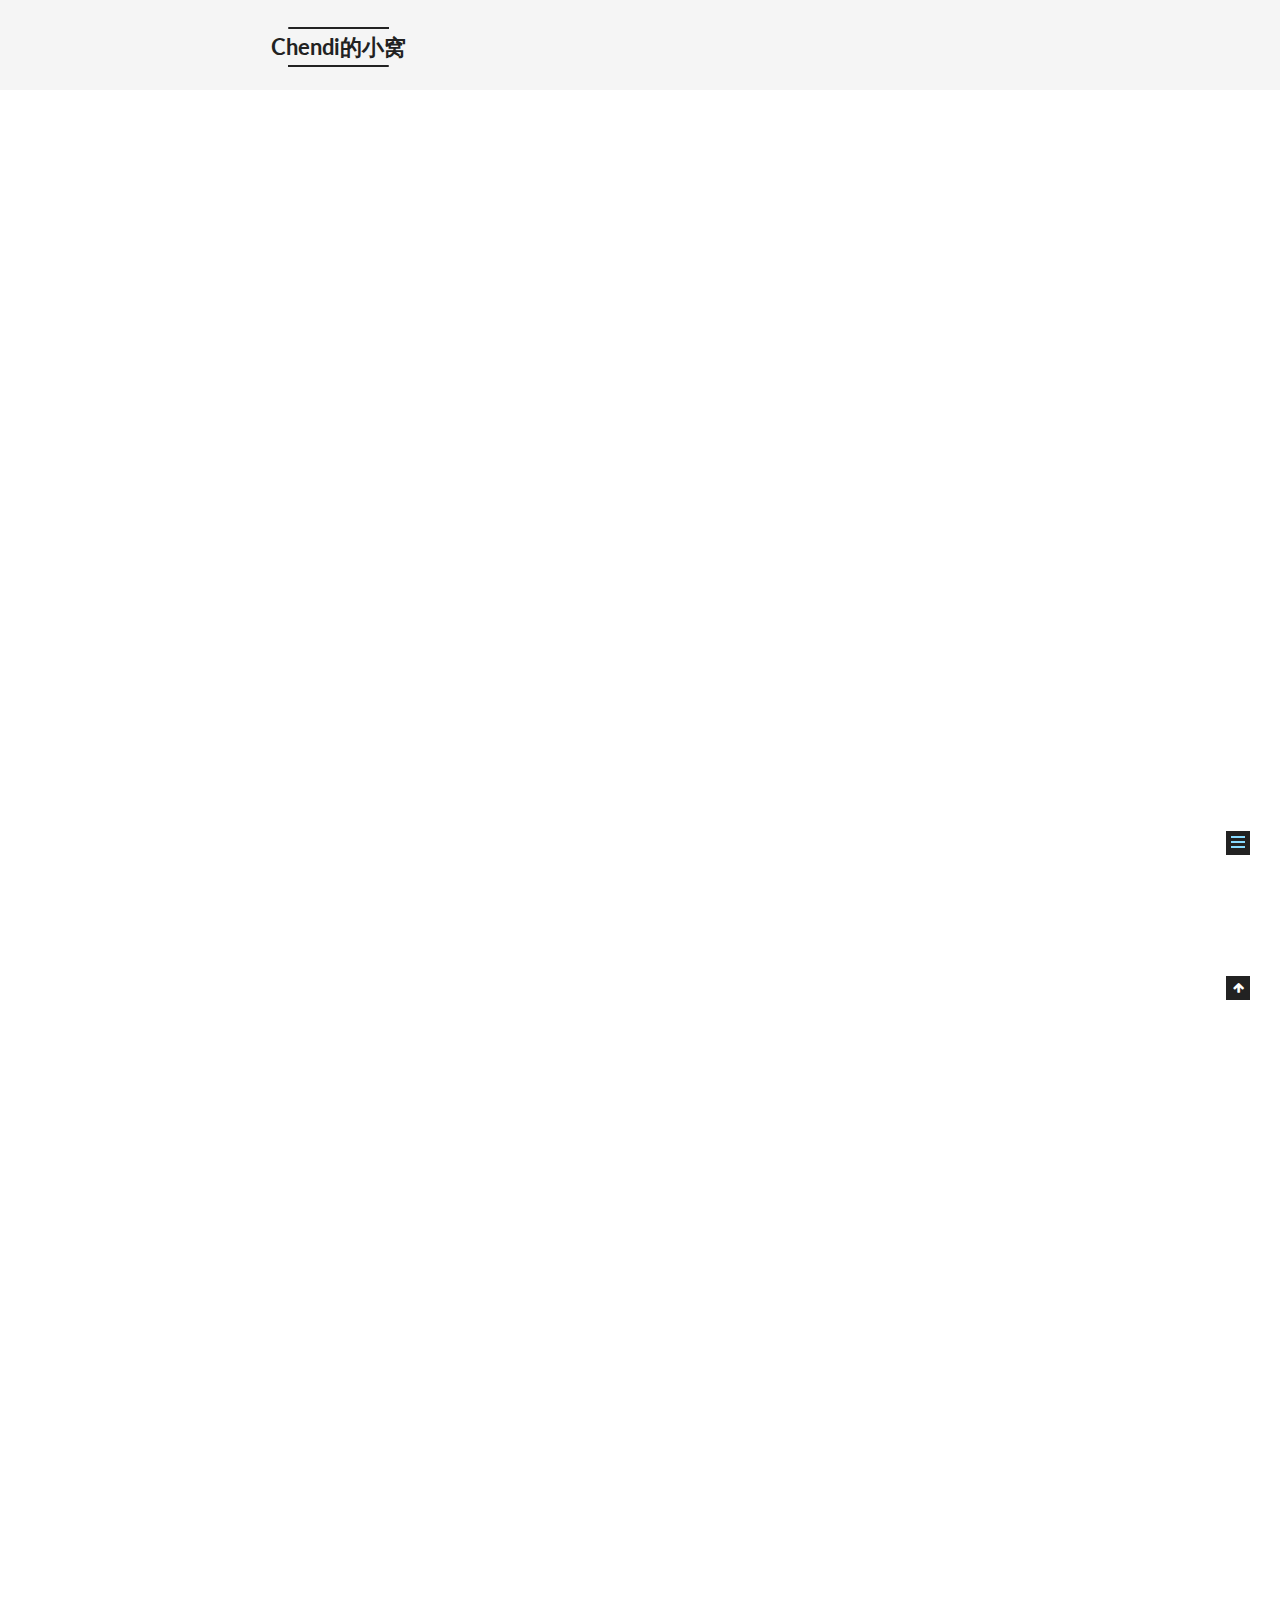
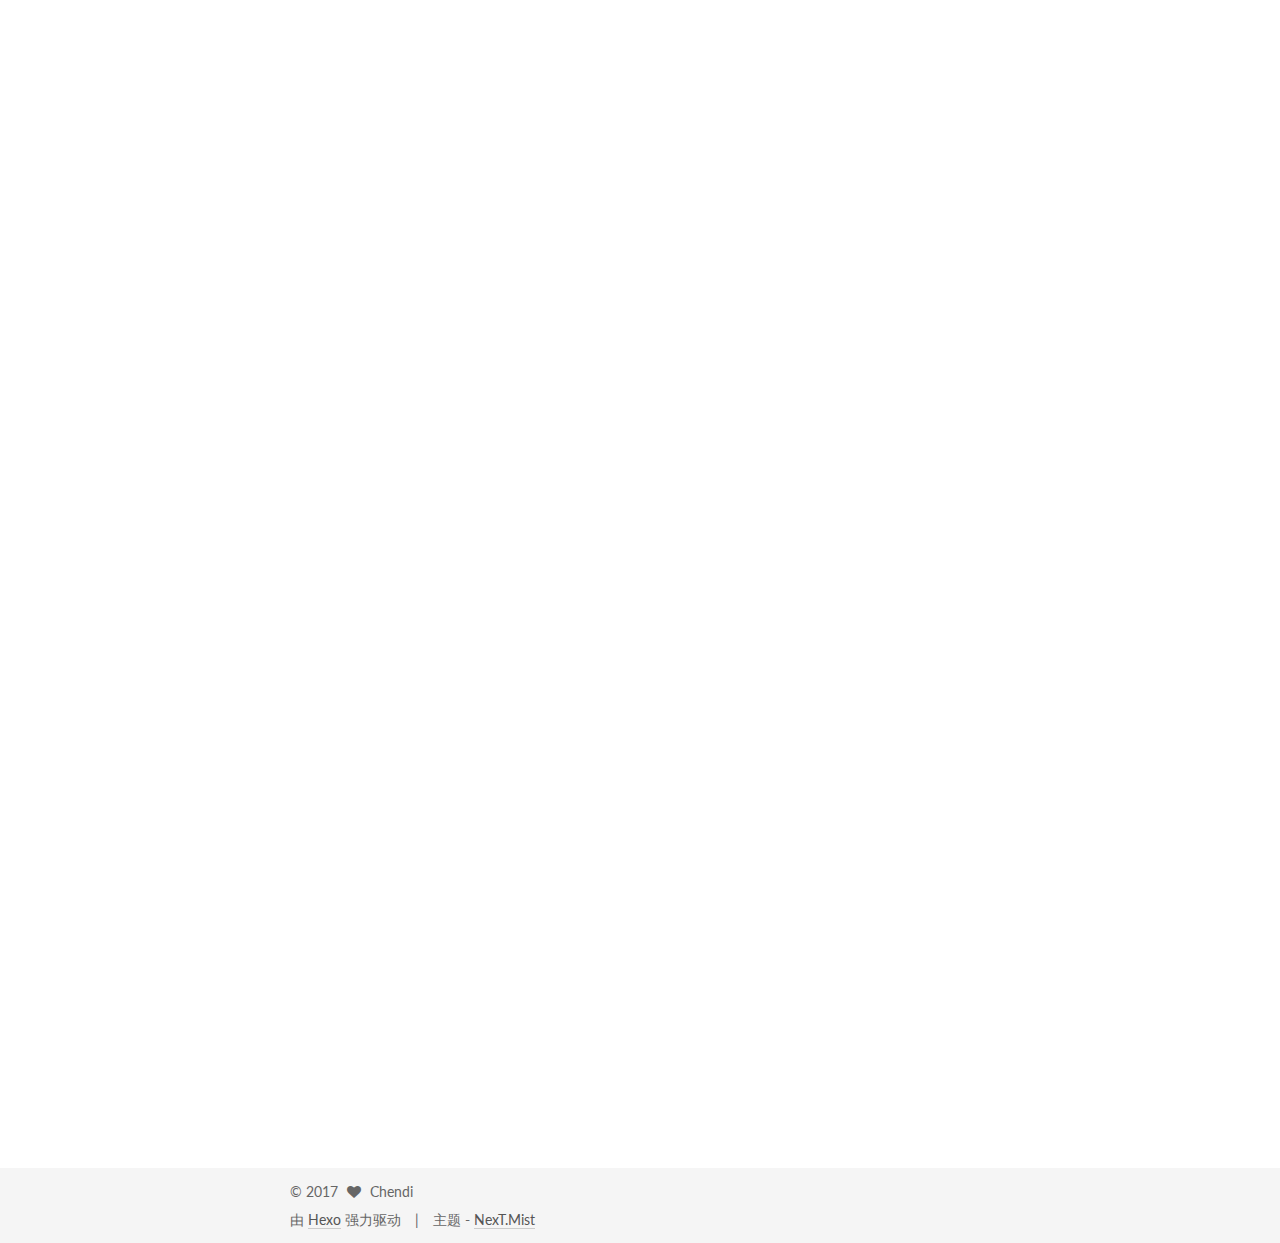
<file: 2017/03/15/Echarts入门/index.html>
<!doctype html>



  


<html class="theme-next mist use-motion" lang="zh-Hans">
<head>
  <meta charset="UTF-8"/>
<meta http-equiv="X-UA-Compatible" content="IE=edge" />
<meta name="viewport" content="width=device-width, initial-scale=1, maximum-scale=1"/>



<meta http-equiv="Cache-Control" content="no-transform" />
<meta http-equiv="Cache-Control" content="no-siteapp" />















  
  
  <link href="/lib/fancybox/source/jquery.fancybox.css?v=2.1.5" rel="stylesheet" type="text/css" />




  
  
  
  

  
    
    
  

  

  

  

  

  
    
    
    <link href="//fonts.googleapis.com/css?family=Lato:300,300italic,400,400italic,700,700italic&subset=latin,latin-ext" rel="stylesheet" type="text/css">
  






<link href="/lib/font-awesome/css/font-awesome.min.css?v=4.6.2" rel="stylesheet" type="text/css" />

<link href="/css/main.css?v=5.1.0" rel="stylesheet" type="text/css" />


  <meta name="keywords" content="Hexo, NexT" />








  <link rel="shortcut icon" type="image/x-icon" href="/favicon.ico?v=5.1.0" />






<meta name="description" content="ECharts 特性介绍ECharts，一个纯 Javascript 的图表库，有国内的百度公司开发。可以流畅的运行在 PC 和移动设备上，兼容当前绝大部分浏览器。提供直观，生动，可交互，可高度个性化定制的数据可视化图表。包含以下特性：">
<meta property="og:type" content="article">
<meta property="og:title" content="Echarts入门">
<meta property="og:url" content="http://yoursite.com/2017/03/15/Echarts入门/index.html">
<meta property="og:site_name" content="Chendi的小窝">
<meta property="og:description" content="ECharts 特性介绍ECharts，一个纯 Javascript 的图表库，有国内的百度公司开发。可以流畅的运行在 PC 和移动设备上，兼容当前绝大部分浏览器。提供直观，生动，可交互，可高度个性化定制的数据可视化图表。包含以下特性：">
<meta property="og:image" content="http://yoursite.com/uploads/echarts.PNG">
<meta property="og:updated_time" content="2017-06-03T07:57:17.623Z">
<meta name="twitter:card" content="summary">
<meta name="twitter:title" content="Echarts入门">
<meta name="twitter:description" content="ECharts 特性介绍ECharts，一个纯 Javascript 的图表库，有国内的百度公司开发。可以流畅的运行在 PC 和移动设备上，兼容当前绝大部分浏览器。提供直观，生动，可交互，可高度个性化定制的数据可视化图表。包含以下特性：">
<meta name="twitter:image" content="http://yoursite.com/uploads/echarts.PNG">



<script type="text/javascript" id="hexo.configurations">
  var NexT = window.NexT || {};
  var CONFIG = {
    root: '/',
    scheme: 'Mist',
    sidebar: {"position":"left","display":"post","offset":12,"offset_float":0,"b2t":false,"scrollpercent":false},
    fancybox: true,
    motion: true,
    duoshuo: {
      userId: '0',
      author: '博主'
    },
    algolia: {
      applicationID: '',
      apiKey: '',
      indexName: '',
      hits: {"per_page":10},
      labels: {"input_placeholder":"Search for Posts","hits_empty":"We didn't find any results for the search: ${query}","hits_stats":"${hits} results found in ${time} ms"}
    }
  };
</script>



  <link rel="canonical" href="http://yoursite.com/2017/03/15/Echarts入门/"/>





  <title> Echarts入门 | Chendi的小窝 </title>
</head>

<body itemscope itemtype="http://schema.org/WebPage" lang="zh-Hans">

  














  
  
    
  

  <div class="container sidebar-position-left page-post-detail ">
    <div class="headband"></div>

    <header id="header" class="header" itemscope itemtype="http://schema.org/WPHeader">
      <div class="header-inner"><div class="site-brand-wrapper">
  <div class="site-meta ">
    

    <div class="custom-logo-site-title">
      <a href="/"  class="brand" rel="start">
        <span class="logo-line-before"><i></i></span>
        <span class="site-title">Chendi的小窝</span>
        <span class="logo-line-after"><i></i></span>
      </a>
    </div>
      
        <p class="site-subtitle"></p>
      
  </div>

  <div class="site-nav-toggle">
    <button>
      <span class="btn-bar"></span>
      <span class="btn-bar"></span>
      <span class="btn-bar"></span>
    </button>
  </div>
</div>

<nav class="site-nav">
  

  
    <ul id="menu" class="menu">
      
        
        <li class="menu-item menu-item-home">
          <a href="/" rel="section">
            
              <i class="menu-item-icon fa fa-fw fa-home"></i> <br />
            
            首页
          </a>
        </li>
      
        
        <li class="menu-item menu-item-about">
          <a href="/about" rel="section">
            
              <i class="menu-item-icon fa fa-fw fa-user"></i> <br />
            
            关于
          </a>
        </li>
      
        
        <li class="menu-item menu-item-archives">
          <a href="/archives" rel="section">
            
              <i class="menu-item-icon fa fa-fw fa-archive"></i> <br />
            
            归档
          </a>
        </li>
      
        
        <li class="menu-item menu-item-commonweal">
          <a href="/404.html" rel="section">
            
              <i class="menu-item-icon fa fa-fw fa-heartbeat"></i> <br />
            
            公益404
          </a>
        </li>
      

      
    </ul>
  

  
</nav>



 </div>
    </header>

    <main id="main" class="main">
      <div class="main-inner">
        <div class="content-wrap">
          <div id="content" class="content">
            

  <div id="posts" class="posts-expand">
    

  

  
  
  

  <article class="post post-type-normal " itemscope itemtype="http://schema.org/Article">
    <link itemprop="mainEntityOfPage" href="http://yoursite.com/2017/03/15/Echarts入门/">

    <span hidden itemprop="author" itemscope itemtype="http://schema.org/Person">
      <meta itemprop="name" content="Chendi">
      <meta itemprop="description" content="">
      <meta itemprop="image" content="/uploads/avatar.jpg">
    </span>

    <span hidden itemprop="publisher" itemscope itemtype="http://schema.org/Organization">
      <meta itemprop="name" content="Chendi的小窝">
    </span>

    
      <header class="post-header">

        
        
          <h1 class="post-title" itemprop="name headline">
            
            
              
                Echarts入门
              
            
          </h1>
        

        <div class="post-meta">
          <span class="post-time">
            
              <span class="post-meta-item-icon">
                <i class="fa fa-calendar-o"></i>
              </span>
              
                <span class="post-meta-item-text">发表于</span>
              
              <time title="创建于" itemprop="dateCreated datePublished" datetime="2017-03-15T16:20:17+08:00">
                2017-03-15
              </time>
            

            

            
          </span>

          

          
            
          

          
          

          

          

          

        </div>
      </header>
    


    <div class="post-body" itemprop="articleBody">

      
      

      
        <h3 id="ECharts-特性介绍"><a href="#ECharts-特性介绍" class="headerlink" title="ECharts 特性介绍"></a>ECharts 特性介绍</h3><p>ECharts，一个纯 Javascript 的图表库，有国内的百度公司开发。可以流畅的运行在 PC 和移动设备上，兼容当前绝大部分浏览器。提供直观，生动，可交互，可高度个性化定制的数据可视化图表。包含以下特性：<br><a id="more"></a></p>
<ul>
<li>丰富的图表类型</li>
<li>多个坐标系的支持</li>
<li>移动端的优化</li>
<li>深度的交互式数据探索</li>
<li>大数据量的展现</li>
<li>多维数据的支持以及丰富的视觉编码手段</li>
<li>动态数据</li>
<li>绚丽的特效</li>
</ul>
<hr>
<h3 id="使用Echarts（参考官方文档）"><a href="#使用Echarts（参考官方文档）" class="headerlink" title="使用Echarts（参考官方文档）"></a>使用Echarts（参考官方文档）</h3><h4 id="获取-ECharts"><a href="#获取-ECharts" class="headerlink" title="获取 ECharts"></a>获取 ECharts</h4><p>你可以通过以下几种方式获取 ECharts。</p>
<ol>
<li>从官网下载界面选择你需要的版本下载，根据开发者功能和体积上的需求，我们提供了不同打包的下载，如果你在体积上没有要求，可以直接下载完整版本。开发环境建议下载源代码版本，包含了常见的错误提示和警告。</li>
<li>在 ECharts 的 GitHub 上下载最新的 release 版本，解压出来的文件夹里的 dist 目录里可以找到最新版本的 echarts 库。</li>
<li>通过 npm 获取 echarts，npm install echarts –save，详见“在 webpack 中使用 echarts”</li>
<li>cdn 引入，你可以在 cdnjs，npmcdn 或者国内的 bootcdn 上找到 ECharts 的最新版本。</li>
</ol>
<h4 id="引入-ECharts"><a href="#引入-ECharts" class="headerlink" title="引入 ECharts"></a>引入 ECharts</h4><p>下载Echarts后可以保存在计算机的一个工作目录，在里面新建一个HTML文档。<br><figure class="highlight plain"><table><tr><td class="gutter"><pre><div class="line">1</div><div class="line">2</div><div class="line">3</div><div class="line">4</div><div class="line">5</div><div class="line">6</div><div class="line">7</div><div class="line">8</div></pre></td><td class="code"><pre><div class="line">&lt;!DOCTYPE html&gt;</div><div class="line">&lt;html&gt;</div><div class="line">&lt;head&gt;</div><div class="line">    &lt;meta charset=&quot;utf-8&quot;&gt;</div><div class="line">    &lt;!-- 引入 ECharts 文件 --&gt;</div><div class="line">    &lt;script src=&quot;echarts.min.js&quot;&gt;&lt;/script&gt;</div><div class="line">&lt;/head&gt;</div><div class="line">&lt;/html&gt;</div></pre></td></tr></table></figure></p>
<h3 id="绘制简单的图表"><a href="#绘制简单的图表" class="headerlink" title="绘制简单的图表"></a>绘制简单的图表</h3><p>我们需要在body中设置表格的大小。<code>&lt;div id=&quot;main&quot; style=&quot;width: 600px;height:400px;&quot;&gt;&lt;/div&gt;</code><br>添加一个script标签。<br><figure class="highlight plain"><table><tr><td class="gutter"><pre><div class="line">1</div><div class="line">2</div><div class="line">3</div><div class="line">4</div><div class="line">5</div><div class="line">6</div><div class="line">7</div><div class="line">8</div><div class="line">9</div><div class="line">10</div><div class="line">11</div><div class="line">12</div><div class="line">13</div><div class="line">14</div><div class="line">15</div><div class="line">16</div><div class="line">17</div><div class="line">18</div><div class="line">19</div><div class="line">20</div><div class="line">21</div><div class="line">22</div><div class="line">23</div><div class="line">24</div><div class="line">25</div></pre></td><td class="code"><pre><div class="line">&lt;script type=&quot;text/javascript&quot;&gt;</div><div class="line">        // 基于准备好的dom，初始化echarts实例</div><div class="line">        var myChart = echarts.init(document.getElementById(&apos;main&apos;));</div><div class="line">        // 指定图表的配置项和数据</div><div class="line">        var option = &#123;</div><div class="line">            title: &#123;</div><div class="line">                text: &apos;ECharts 入门示例&apos;</div><div class="line">            &#125;,</div><div class="line">            tooltip: &#123;&#125;,</div><div class="line">            legend: &#123;</div><div class="line">                data:[&apos;销量&apos;]</div><div class="line">            &#125;,</div><div class="line">            xAxis: &#123;</div><div class="line">                data: [&quot;衬衫&quot;,&quot;羊毛衫&quot;,&quot;雪纺衫&quot;,&quot;裤子&quot;,&quot;高跟鞋&quot;,&quot;袜子&quot;]</div><div class="line">            &#125;,</div><div class="line">            yAxis: &#123;&#125;,</div><div class="line">            series: [&#123;</div><div class="line">                name: &apos;销量&apos;,</div><div class="line">                type: &apos;bar&apos;,</div><div class="line">                data: [5, 20, 36, 10, 10, 20]</div><div class="line">            &#125;]</div><div class="line">        &#125;;</div><div class="line">        // 使用刚指定的配置项和数据显示图表。</div><div class="line">        myChart.setOption(option);</div><div class="line">    &lt;/script&gt;</div></pre></td></tr></table></figure></p>
<p>这样你的第一个图表就诞生了！</p>
<p><img src="/uploads/echarts.PNG" alt="echarts.PNG"></p>
<p>更多的内容可以查看Echarts<a href="http://http://echarts.baidu.com/index.html" target="_blank" rel="external">官方网站</a>。</p>

      
    </div>

    <div>
      
        

      
    </div>

    <div>
      
        

      
    </div>

    <div>
      
        

      
    </div>

    <footer class="post-footer">
      

      
        
      

      
        <div class="post-nav">
          <div class="post-nav-next post-nav-item">
            
          </div>

          <span class="post-nav-divider"></span>

          <div class="post-nav-prev post-nav-item">
            
              <a href="/2017/03/17/Python中的数据结构/" rel="prev" title="Python中的数据结构">
                Python中的数据结构 <i class="fa fa-chevron-right"></i>
              </a>
            
          </div>
        </div>
      

      
      
    </footer>
  </article>



    <div class="post-spread">
      
    </div>
  </div>


          </div>
          


          
  <div class="comments" id="comments">
    
  </div>


        </div>
        
          
  
  <div class="sidebar-toggle">
    <div class="sidebar-toggle-line-wrap">
      <span class="sidebar-toggle-line sidebar-toggle-line-first"></span>
      <span class="sidebar-toggle-line sidebar-toggle-line-middle"></span>
      <span class="sidebar-toggle-line sidebar-toggle-line-last"></span>
    </div>
  </div>

  <aside id="sidebar" class="sidebar">
    <div class="sidebar-inner">

      

      
        <ul class="sidebar-nav motion-element">
          <li class="sidebar-nav-toc sidebar-nav-active" data-target="post-toc-wrap" >
            文章目录
          </li>
          <li class="sidebar-nav-overview" data-target="site-overview">
            站点概览
          </li>
        </ul>
      

      <section class="site-overview sidebar-panel">
        <div class="site-author motion-element" itemprop="author" itemscope itemtype="http://schema.org/Person">
          <img class="site-author-image" itemprop="image"
               src="/uploads/avatar.jpg"
               alt="Chendi" />
          <p class="site-author-name" itemprop="name">Chendi</p>
           
              <p class="site-description motion-element" itemprop="description">记录喜欢的事儿！</p>
          
        </div>
        <nav class="site-state motion-element">

          
            <div class="site-state-item site-state-posts">
              <a href="/archives">
                <span class="site-state-item-count">5</span>
                <span class="site-state-item-name">日志</span>
              </a>
            </div>
          

          

          

        </nav>

        

        <div class="links-of-author motion-element">
          
            
              <span class="links-of-author-item">
                <a href="https://github.com/runander" target="_blank" title="GitHub">
                  
                    <i class="fa fa-fw fa-github"></i>
                  
                  GitHub
                </a>
              </span>
            
              <span class="links-of-author-item">
                <a href="http://www.weibo.com/u/1692153071" target="_blank" title="Weibo">
                  
                    <i class="fa fa-fw fa-weibo"></i>
                  
                  Weibo
                </a>
              </span>
            
          
        </div>

        
        

        
        

        


      </section>

      
      <!--noindex-->
        <section class="post-toc-wrap motion-element sidebar-panel sidebar-panel-active">
          <div class="post-toc">

            
              
            

            
              <div class="post-toc-content"><ol class="nav"><li class="nav-item nav-level-3"><a class="nav-link" href="#ECharts-特性介绍"><span class="nav-number">1.</span> <span class="nav-text">ECharts 特性介绍</span></a></li><li class="nav-item nav-level-3"><a class="nav-link" href="#使用Echarts（参考官方文档）"><span class="nav-number">2.</span> <span class="nav-text">使用Echarts（参考官方文档）</span></a><ol class="nav-child"><li class="nav-item nav-level-4"><a class="nav-link" href="#获取-ECharts"><span class="nav-number">2.1.</span> <span class="nav-text">获取 ECharts</span></a></li><li class="nav-item nav-level-4"><a class="nav-link" href="#引入-ECharts"><span class="nav-number">2.2.</span> <span class="nav-text">引入 ECharts</span></a></li></ol></li><li class="nav-item nav-level-3"><a class="nav-link" href="#绘制简单的图表"><span class="nav-number">3.</span> <span class="nav-text">绘制简单的图表</span></a></li></ol></div>
            

          </div>
        </section>
      <!--/noindex-->
      

      

    </div>
  </aside>


        
      </div>
    </main>

    <footer id="footer" class="footer">
      <div class="footer-inner">
        <div class="copyright" >
  
  &copy; 
  <span itemprop="copyrightYear">2017</span>
  <span class="with-love">
    <i class="fa fa-heart"></i>
  </span>
  <span class="author" itemprop="copyrightHolder">Chendi</span>
</div>


<div class="powered-by">
  由 <a class="theme-link" href="https://hexo.io">Hexo</a> 强力驱动
</div>

<div class="theme-info">
  主题 -
  <a class="theme-link" href="https://github.com/iissnan/hexo-theme-next">
    NexT.Mist
  </a>
</div>


        

        
      </div>
    </footer>

    
      <div class="back-to-top">
        <i class="fa fa-arrow-up"></i>
        
      </div>
    

  </div>

  

<script type="text/javascript">
  if (Object.prototype.toString.call(window.Promise) !== '[object Function]') {
    window.Promise = null;
  }
</script>









  






  
  <script type="text/javascript" src="/lib/jquery/index.js?v=2.1.3"></script>

  
  <script type="text/javascript" src="/lib/fastclick/lib/fastclick.min.js?v=1.0.6"></script>

  
  <script type="text/javascript" src="/lib/jquery_lazyload/jquery.lazyload.js?v=1.9.7"></script>

  
  <script type="text/javascript" src="/lib/velocity/velocity.min.js?v=1.2.1"></script>

  
  <script type="text/javascript" src="/lib/velocity/velocity.ui.min.js?v=1.2.1"></script>

  
  <script type="text/javascript" src="/lib/fancybox/source/jquery.fancybox.pack.js?v=2.1.5"></script>


  


  <script type="text/javascript" src="/js/src/utils.js?v=5.1.0"></script>

  <script type="text/javascript" src="/js/src/motion.js?v=5.1.0"></script>



  
  

  
  <script type="text/javascript" src="/js/src/scrollspy.js?v=5.1.0"></script>
<script type="text/javascript" src="/js/src/post-details.js?v=5.1.0"></script>



  


  <script type="text/javascript" src="/js/src/bootstrap.js?v=5.1.0"></script>



  


  




	





  





  





  






  





  

  

  

  

</body>
</html>
</file>
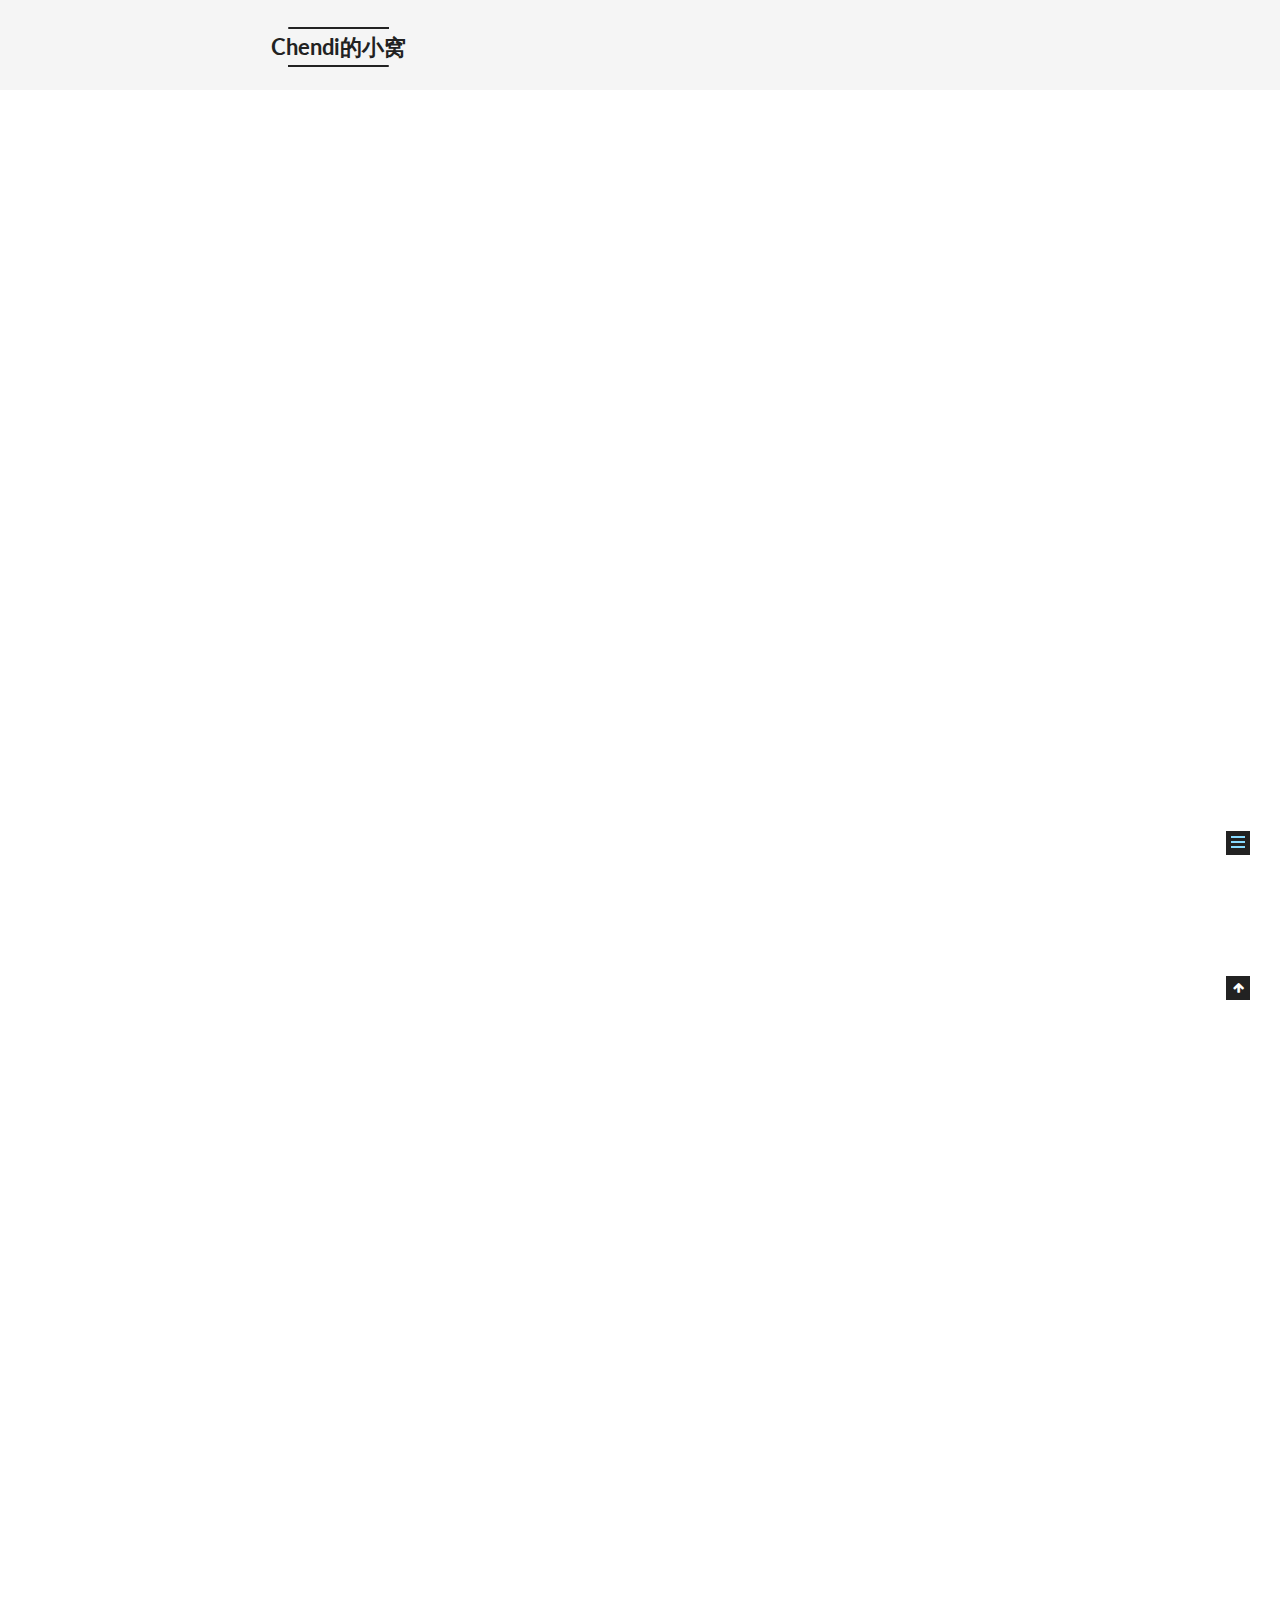
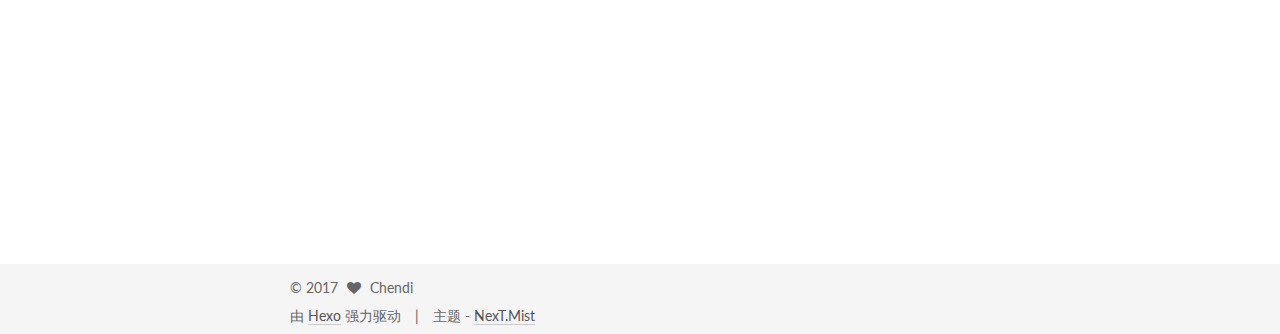
<file: 2017/05/30/使用Github+Hexo创建Blog/index.html>
<!doctype html>



  


<html class="theme-next mist use-motion" lang="zh-Hans">
<head>
  <meta charset="UTF-8"/>
<meta http-equiv="X-UA-Compatible" content="IE=edge" />
<meta name="viewport" content="width=device-width, initial-scale=1, maximum-scale=1"/>



<meta http-equiv="Cache-Control" content="no-transform" />
<meta http-equiv="Cache-Control" content="no-siteapp" />















  
  
  <link href="/lib/fancybox/source/jquery.fancybox.css?v=2.1.5" rel="stylesheet" type="text/css" />




  
  
  
  

  
    
    
  

  

  

  

  

  
    
    
    <link href="//fonts.googleapis.com/css?family=Lato:300,300italic,400,400italic,700,700italic&subset=latin,latin-ext" rel="stylesheet" type="text/css">
  






<link href="/lib/font-awesome/css/font-awesome.min.css?v=4.6.2" rel="stylesheet" type="text/css" />

<link href="/css/main.css?v=5.1.0" rel="stylesheet" type="text/css" />


  <meta name="keywords" content="Hexo, NexT" />








  <link rel="shortcut icon" type="image/x-icon" href="/favicon.ico?v=5.1.0" />






<meta name="description" content="date: 2017-03-12 16:54:37 前言越来越多的程序员使用Github来寻找或搭建自己感兴趣的项目，协作式的软件开发方法成为了软件开发人员应掌握的基本技能。其实Github的功能还有很多，比如使用Github来搭建自己的Blog，记录自己的学习过程，与他人分享自己的经验与见解。下面将展现使用Github+Hexo搭建个人博客的过程。">
<meta property="og:type" content="article">
<meta property="og:title" content="使用Github+Hexo创建Blog">
<meta property="og:url" content="http://yoursite.com/2017/05/30/使用Github+Hexo创建Blog/index.html">
<meta property="og:site_name" content="Chendi的小窝">
<meta property="og:description" content="date: 2017-03-12 16:54:37 前言越来越多的程序员使用Github来寻找或搭建自己感兴趣的项目，协作式的软件开发方法成为了软件开发人员应掌握的基本技能。其实Github的功能还有很多，比如使用Github来搭建自己的Blog，记录自己的学习过程，与他人分享自己的经验与见解。下面将展现使用Github+Hexo搭建个人博客的过程。">
<meta property="og:image" content="http://yoursite.com/uploads/sign.png">
<meta property="og:image" content="http://yoursite.com/uploads/creat.png">
<meta property="og:image" content="http://yoursite.com/uploads/re.png">
<meta property="og:image" content="http://yoursite.com/uploads/fsdfdb.png">
<meta property="og:updated_time" content="2017-08-14T02:47:45.083Z">
<meta name="twitter:card" content="summary">
<meta name="twitter:title" content="使用Github+Hexo创建Blog">
<meta name="twitter:description" content="date: 2017-03-12 16:54:37 前言越来越多的程序员使用Github来寻找或搭建自己感兴趣的项目，协作式的软件开发方法成为了软件开发人员应掌握的基本技能。其实Github的功能还有很多，比如使用Github来搭建自己的Blog，记录自己的学习过程，与他人分享自己的经验与见解。下面将展现使用Github+Hexo搭建个人博客的过程。">
<meta name="twitter:image" content="http://yoursite.com/uploads/sign.png">



<script type="text/javascript" id="hexo.configurations">
  var NexT = window.NexT || {};
  var CONFIG = {
    root: '/',
    scheme: 'Mist',
    sidebar: {"position":"left","display":"post","offset":12,"offset_float":0,"b2t":false,"scrollpercent":false},
    fancybox: true,
    motion: true,
    duoshuo: {
      userId: '0',
      author: '博主'
    },
    algolia: {
      applicationID: '',
      apiKey: '',
      indexName: '',
      hits: {"per_page":10},
      labels: {"input_placeholder":"Search for Posts","hits_empty":"We didn't find any results for the search: ${query}","hits_stats":"${hits} results found in ${time} ms"}
    }
  };
</script>



  <link rel="canonical" href="http://yoursite.com/2017/05/30/使用Github+Hexo创建Blog/"/>





  <title> 使用Github+Hexo创建Blog | Chendi的小窝 </title>
</head>

<body itemscope itemtype="http://schema.org/WebPage" lang="zh-Hans">

  














  
  
    
  

  <div class="container sidebar-position-left page-post-detail ">
    <div class="headband"></div>

    <header id="header" class="header" itemscope itemtype="http://schema.org/WPHeader">
      <div class="header-inner"><div class="site-brand-wrapper">
  <div class="site-meta ">
    

    <div class="custom-logo-site-title">
      <a href="/"  class="brand" rel="start">
        <span class="logo-line-before"><i></i></span>
        <span class="site-title">Chendi的小窝</span>
        <span class="logo-line-after"><i></i></span>
      </a>
    </div>
      
        <p class="site-subtitle"></p>
      
  </div>

  <div class="site-nav-toggle">
    <button>
      <span class="btn-bar"></span>
      <span class="btn-bar"></span>
      <span class="btn-bar"></span>
    </button>
  </div>
</div>

<nav class="site-nav">
  

  
    <ul id="menu" class="menu">
      
        
        <li class="menu-item menu-item-home">
          <a href="/" rel="section">
            
              <i class="menu-item-icon fa fa-fw fa-home"></i> <br />
            
            首页
          </a>
        </li>
      
        
        <li class="menu-item menu-item-about">
          <a href="/about" rel="section">
            
              <i class="menu-item-icon fa fa-fw fa-user"></i> <br />
            
            关于
          </a>
        </li>
      
        
        <li class="menu-item menu-item-archives">
          <a href="/archives" rel="section">
            
              <i class="menu-item-icon fa fa-fw fa-archive"></i> <br />
            
            归档
          </a>
        </li>
      
        
        <li class="menu-item menu-item-commonweal">
          <a href="/404.html" rel="section">
            
              <i class="menu-item-icon fa fa-fw fa-heartbeat"></i> <br />
            
            公益404
          </a>
        </li>
      

      
    </ul>
  

  
</nav>



 </div>
    </header>

    <main id="main" class="main">
      <div class="main-inner">
        <div class="content-wrap">
          <div id="content" class="content">
            

  <div id="posts" class="posts-expand">
    

  

  
  
  

  <article class="post post-type-normal " itemscope itemtype="http://schema.org/Article">
    <link itemprop="mainEntityOfPage" href="http://yoursite.com/2017/05/30/使用Github+Hexo创建Blog/">

    <span hidden itemprop="author" itemscope itemtype="http://schema.org/Person">
      <meta itemprop="name" content="Chendi">
      <meta itemprop="description" content="">
      <meta itemprop="image" content="/uploads/avatar.jpg">
    </span>

    <span hidden itemprop="publisher" itemscope itemtype="http://schema.org/Organization">
      <meta itemprop="name" content="Chendi的小窝">
    </span>

    
      <header class="post-header">

        
        
          <h1 class="post-title" itemprop="name headline">
            
            
              
                使用Github+Hexo创建Blog
              
            
          </h1>
        

        <div class="post-meta">
          <span class="post-time">
            
              <span class="post-meta-item-icon">
                <i class="fa fa-calendar-o"></i>
              </span>
              
                <span class="post-meta-item-text">发表于</span>
              
              <time title="创建于" itemprop="dateCreated datePublished" datetime="2017-05-30T23:48:09+08:00">
                2017-05-30
              </time>
            

            

            
          </span>

          

          
            
          

          
          

          

          

          

        </div>
      </header>
    


    <div class="post-body" itemprop="articleBody">

      
      

      
        <p>date: 2017-03-12 16:54:37</p>
<h3 id="前言"><a href="#前言" class="headerlink" title="前言"></a>前言</h3><p>越来越多的程序员使用Github来寻找或搭建自己感兴趣的项目，协作式的软件开发方法成为了软件开发人员应掌握的基本技能。其实Github的功能还有很多，比如使用Github来搭建自己的Blog，记录自己的学习过程，与他人分享自己的经验与见解。下面将展现使用Github+Hexo搭建个人博客的过程。</p>
<a id="more"></a>
<h2 id="准备工具"><a href="#准备工具" class="headerlink" title="准备工具"></a>准备工具</h2><h3 id="Github"><a href="#Github" class="headerlink" title="Github"></a>Github</h3><p>GitHub，是一个代码托管网站和社交编程网站。我们需要注册一个账号。</p>
<hr>
<h3 id="Github-Pages"><a href="#Github-Pages" class="headerlink" title="Github Pages"></a>Github Pages</h3><p>GitHub Pages，是用来托管 GitHub 上静态网页的免费站点，那 GitHub Pages具体有哪些功能呢：</p>
<ul>
<li>有足够的免费空间（1G），资料自己管理，保存可靠；</li>
</ul>
<ul>
<li>享受 GitHub 的便利，上面有很多大牛，眼界会开阔很多；</li>
</ul>
<ul>
<li>可以使用很多现成的博客框架，搭建过程简单快速;</li>
</ul>
<hr>
<h3 id="Hexo"><a href="#Hexo" class="headerlink" title="Hexo"></a>Hexo</h3><p>Hexo是快速、简洁且高效的博客框架。它具有以下优势：</p>
<ul>
<li>超快速度：Node.js 所带来的超快生成速度，让上百个页面在几秒内瞬间完成渲染。</li>
</ul>
<ul>
<li>支持 Markdown：Hexo 支持 GitHub Flavored Markdown 的所有功能，甚至可以整合 Octopress 的大多数插件。</li>
</ul>
<ul>
<li>一键部署：只需一条指令即可部署到 GitHub Pages, Heroku 或其他网站。</li>
</ul>
<ul>
<li>丰富的插件：Hexo 拥有强大的插件系统，安装插件可以让 Hexo 支持 Jade, CoffeeScript。</li>
</ul>
<hr>
<h2 id="使用-GitHub-Pages-建立博客站点"><a href="#使用-GitHub-Pages-建立博客站点" class="headerlink" title="使用 GitHub Pages 建立博客站点"></a>使用 GitHub Pages 建立博客站点</h2><h3 id="注册-GitHub"><a href="#注册-GitHub" class="headerlink" title="注册 GitHub"></a>注册 GitHub</h3><p>访问 GitHub，注册十分简单，一定要记住注册时使用的邮箱，因为 GitHub 上很多通知都是通过邮箱的。如下图所示：</p>
<p><img src="/uploads/sign.png" alt="sign.png"></p>
<h3 id="在-GitHub-上建立仓库"><a href="#在-GitHub-上建立仓库" class="headerlink" title="在 GitHub 上建立仓库"></a>在 GitHub 上建立仓库</h3><p>与 GitHub 建立好连接之后，就可以方便的使用它提供的 Pages 服务。创建新的仓库。</p>
<p><img src="/uploads/creat.png" alt="creat.png"></p>
<h3 id="安装软件"><a href="#安装软件" class="headerlink" title="安装软件"></a>安装软件</h3><p>安装Node.js、GitHub for Windows</p>
<h3 id="配置-SSH"><a href="#配置-SSH" class="headerlink" title="配置 SSH"></a>配置 SSH</h3><p>让本地 git 项目与远程的 GitHub 建立联系，使用ssh。如果机器中没有ssh工具需要自己安装，输入如下命令：</p>
<p><code>ssh -T git@github.com</code></p>
<p>命令完成后会有成功的反馈。</p>
<h3 id="使用-Hexo-创建博客框架"><a href="#使用-Hexo-创建博客框架" class="headerlink" title="使用 Hexo 创建博客框架"></a>使用 Hexo 创建博客框架</h3><p>Hexo 安装，打开命令行，依次输入以下命令：</p>
<p><code>npm install hexo-cli -g</code></p>
<h3 id="Hexo部署"><a href="#Hexo部署" class="headerlink" title="Hexo部署"></a>Hexo部署</h3><p>切换到想要建立的目录，输入如下命令：<code>hexo init Hexo</code>，部署成功之后，Hexo 会自动在目标文件夹建立博客网站所需要的所有文件。可使用如下命令进行本地预览<code>hexo generate</code> <code>hexo server</code>。此时打开浏览器，在浏览器地址栏输入 <a href="http://localhost:4000/" target="_blank" rel="external">http://localhost:4000/</a> （默认端口为4000）, 便可以看到最原始的博客了。</p>
<hr>
<h3 id="将本地文件部署到-GitHub"><a href="#将本地文件部署到-GitHub" class="headerlink" title="将本地文件部署到 GitHub"></a>将本地文件部署到 GitHub</h3><p>修改 Hexo 中的 _config.yml 文件，在 Hexo 文件夹下找到 _config.yml 文件,如下图所示：</p>
<p><img src="/uploads/re.png" alt="re.png"></p>
<p>找到其中的 deploy 标签，改成下图所示形式，并保存。注意：冒号后面要加上一个空格，否则会报错。</p>
<p><img src="/uploads/fsdfdb.png" alt="fsdfdb.png"></p>
<h3 id="将其-deploy-到仓库中"><a href="#将其-deploy-到仓库中" class="headerlink" title="将其 deploy 到仓库中"></a>将其 deploy 到仓库中</h3><p>打开 Git Shell 进入创建的文件夹，依次输入以下命令：</p>
<figure class="highlight plain"><table><tr><td class="gutter"><pre><div class="line">1</div><div class="line">2</div><div class="line">3</div><div class="line">4</div><div class="line">5</div><div class="line">6</div></pre></td><td class="code"><pre><div class="line"></div><div class="line">hexo clean</div><div class="line"></div><div class="line">hexo generate</div><div class="line"></div><div class="line">hexo deploy</div></pre></td></tr></table></figure>
<p>如果出现错误，不要着急，可删除目录下面的.git文件夹，重新重复刚才的命令。</p>
<p>成功后可以访问你自己的名字.github.io就可以看到你的个人博客了。</p>
<h3 id="发表博文"><a href="#发表博文" class="headerlink" title="发表博文"></a>发表博文</h3><p>我们可以使用命令新建一篇博文,使用 Git Shell 进入 Hexo 文件夹，输入以下命令：</p>
<p><code>hexo new &quot;文章题目&quot;</code></p>
<p>命令执行完后，就会发现在</p>
<p>Hexo\source_posts</p>
<p>目录中多了一个文件博文名.md，这就是我们刚才新建的博文。</p>
<p>此外，我们也可以直接进入</p>
<p>Hexo\source_posts</p>
<p>目录中，右键新建一个文本文档，将名字改为博文名.md，这样也新建了一篇博文。</p>
<p>博文写好了，你得发表出去别人才看得到呀。依然在 Git Shell 中进入 Hexo 文件夹，执行下面几条命令，将博客部署到 GitHub 上：</p>
<p><code>hexo clean</code>  <code>hexo generate</code>  <code>hexo deploy</code></p>
<p>每次更新博文或者发布新的博文都需要执行以上的命令。</p>
<p>是不是觉得Github很强大！</p>

      
    </div>

    <div>
      
        

      
    </div>

    <div>
      
        

      
    </div>

    <div>
      
        

      
    </div>

    <footer class="post-footer">
      

      
        
      

      
        <div class="post-nav">
          <div class="post-nav-next post-nav-item">
            
              <a href="/2017/03/21/爬取豆瓣电影/" rel="next" title="爬取豆瓣电影">
                <i class="fa fa-chevron-left"></i> 爬取豆瓣电影
              </a>
            
          </div>

          <span class="post-nav-divider"></span>

          <div class="post-nav-prev post-nav-item">
            
              <a href="/2017/06/03/使用Github-API进行数据分析/" rel="prev" title="使用Github API进行数据分析">
                使用Github API进行数据分析 <i class="fa fa-chevron-right"></i>
              </a>
            
          </div>
        </div>
      

      
      
    </footer>
  </article>



    <div class="post-spread">
      
    </div>
  </div>


          </div>
          


          
  <div class="comments" id="comments">
    
  </div>


        </div>
        
          
  
  <div class="sidebar-toggle">
    <div class="sidebar-toggle-line-wrap">
      <span class="sidebar-toggle-line sidebar-toggle-line-first"></span>
      <span class="sidebar-toggle-line sidebar-toggle-line-middle"></span>
      <span class="sidebar-toggle-line sidebar-toggle-line-last"></span>
    </div>
  </div>

  <aside id="sidebar" class="sidebar">
    <div class="sidebar-inner">

      

      
        <ul class="sidebar-nav motion-element">
          <li class="sidebar-nav-toc sidebar-nav-active" data-target="post-toc-wrap" >
            文章目录
          </li>
          <li class="sidebar-nav-overview" data-target="site-overview">
            站点概览
          </li>
        </ul>
      

      <section class="site-overview sidebar-panel">
        <div class="site-author motion-element" itemprop="author" itemscope itemtype="http://schema.org/Person">
          <img class="site-author-image" itemprop="image"
               src="/uploads/avatar.jpg"
               alt="Chendi" />
          <p class="site-author-name" itemprop="name">Chendi</p>
           
              <p class="site-description motion-element" itemprop="description">记录喜欢的事儿！</p>
          
        </div>
        <nav class="site-state motion-element">

          
            <div class="site-state-item site-state-posts">
              <a href="/archives">
                <span class="site-state-item-count">6</span>
                <span class="site-state-item-name">日志</span>
              </a>
            </div>
          

          

          

        </nav>

        

        <div class="links-of-author motion-element">
          
            
              <span class="links-of-author-item">
                <a href="https://github.com/runander" target="_blank" title="GitHub">
                  
                    <i class="fa fa-fw fa-github"></i>
                  
                  GitHub
                </a>
              </span>
            
              <span class="links-of-author-item">
                <a href="http://www.weibo.com/u/1692153071" target="_blank" title="Weibo">
                  
                    <i class="fa fa-fw fa-weibo"></i>
                  
                  Weibo
                </a>
              </span>
            
          
        </div>

        
        

        
        

        


      </section>

      
      <!--noindex-->
        <section class="post-toc-wrap motion-element sidebar-panel sidebar-panel-active">
          <div class="post-toc">

            
              
            

            
              <div class="post-toc-content"><ol class="nav"><li class="nav-item nav-level-3"><a class="nav-link" href="#前言"><span class="nav-number">1.</span> <span class="nav-text">前言</span></a></li></ol></li><li class="nav-item nav-level-2"><a class="nav-link" href="#准备工具"><span class="nav-number"></span> <span class="nav-text">准备工具</span></a><ol class="nav-child"><li class="nav-item nav-level-3"><a class="nav-link" href="#Github"><span class="nav-number">1.</span> <span class="nav-text">Github</span></a></li><li class="nav-item nav-level-3"><a class="nav-link" href="#Github-Pages"><span class="nav-number">2.</span> <span class="nav-text">Github Pages</span></a></li><li class="nav-item nav-level-3"><a class="nav-link" href="#Hexo"><span class="nav-number">3.</span> <span class="nav-text">Hexo</span></a></li></ol></li><li class="nav-item nav-level-2"><a class="nav-link" href="#使用-GitHub-Pages-建立博客站点"><span class="nav-number"></span> <span class="nav-text">使用 GitHub Pages 建立博客站点</span></a><ol class="nav-child"><li class="nav-item nav-level-3"><a class="nav-link" href="#注册-GitHub"><span class="nav-number">1.</span> <span class="nav-text">注册 GitHub</span></a></li><li class="nav-item nav-level-3"><a class="nav-link" href="#在-GitHub-上建立仓库"><span class="nav-number">2.</span> <span class="nav-text">在 GitHub 上建立仓库</span></a></li><li class="nav-item nav-level-3"><a class="nav-link" href="#安装软件"><span class="nav-number">3.</span> <span class="nav-text">安装软件</span></a></li><li class="nav-item nav-level-3"><a class="nav-link" href="#配置-SSH"><span class="nav-number">4.</span> <span class="nav-text">配置 SSH</span></a></li><li class="nav-item nav-level-3"><a class="nav-link" href="#使用-Hexo-创建博客框架"><span class="nav-number">5.</span> <span class="nav-text">使用 Hexo 创建博客框架</span></a></li><li class="nav-item nav-level-3"><a class="nav-link" href="#Hexo部署"><span class="nav-number">6.</span> <span class="nav-text">Hexo部署</span></a></li><li class="nav-item nav-level-3"><a class="nav-link" href="#将本地文件部署到-GitHub"><span class="nav-number">7.</span> <span class="nav-text">将本地文件部署到 GitHub</span></a></li><li class="nav-item nav-level-3"><a class="nav-link" href="#将其-deploy-到仓库中"><span class="nav-number">8.</span> <span class="nav-text">将其 deploy 到仓库中</span></a></li><li class="nav-item nav-level-3"><a class="nav-link" href="#发表博文"><span class="nav-number">9.</span> <span class="nav-text">发表博文</span></a></li></ol></div>
            

          </div>
        </section>
      <!--/noindex-->
      

      

    </div>
  </aside>


        
      </div>
    </main>

    <footer id="footer" class="footer">
      <div class="footer-inner">
        <div class="copyright" >
  
  &copy; 
  <span itemprop="copyrightYear">2017</span>
  <span class="with-love">
    <i class="fa fa-heart"></i>
  </span>
  <span class="author" itemprop="copyrightHolder">Chendi</span>
</div>


<div class="powered-by">
  由 <a class="theme-link" href="https://hexo.io">Hexo</a> 强力驱动
</div>

<div class="theme-info">
  主题 -
  <a class="theme-link" href="https://github.com/iissnan/hexo-theme-next">
    NexT.Mist
  </a>
</div>


        

        
      </div>
    </footer>

    
      <div class="back-to-top">
        <i class="fa fa-arrow-up"></i>
        
      </div>
    

  </div>

  

<script type="text/javascript">
  if (Object.prototype.toString.call(window.Promise) !== '[object Function]') {
    window.Promise = null;
  }
</script>









  






  
  <script type="text/javascript" src="/lib/jquery/index.js?v=2.1.3"></script>

  
  <script type="text/javascript" src="/lib/fastclick/lib/fastclick.min.js?v=1.0.6"></script>

  
  <script type="text/javascript" src="/lib/jquery_lazyload/jquery.lazyload.js?v=1.9.7"></script>

  
  <script type="text/javascript" src="/lib/velocity/velocity.min.js?v=1.2.1"></script>

  
  <script type="text/javascript" src="/lib/velocity/velocity.ui.min.js?v=1.2.1"></script>

  
  <script type="text/javascript" src="/lib/fancybox/source/jquery.fancybox.pack.js?v=2.1.5"></script>


  


  <script type="text/javascript" src="/js/src/utils.js?v=5.1.0"></script>

  <script type="text/javascript" src="/js/src/motion.js?v=5.1.0"></script>



  
  

  
  <script type="text/javascript" src="/js/src/scrollspy.js?v=5.1.0"></script>
<script type="text/javascript" src="/js/src/post-details.js?v=5.1.0"></script>



  


  <script type="text/javascript" src="/js/src/bootstrap.js?v=5.1.0"></script>



  


  




	





  





  





  






  





  

  

  

  

</body>
</html>
</file>
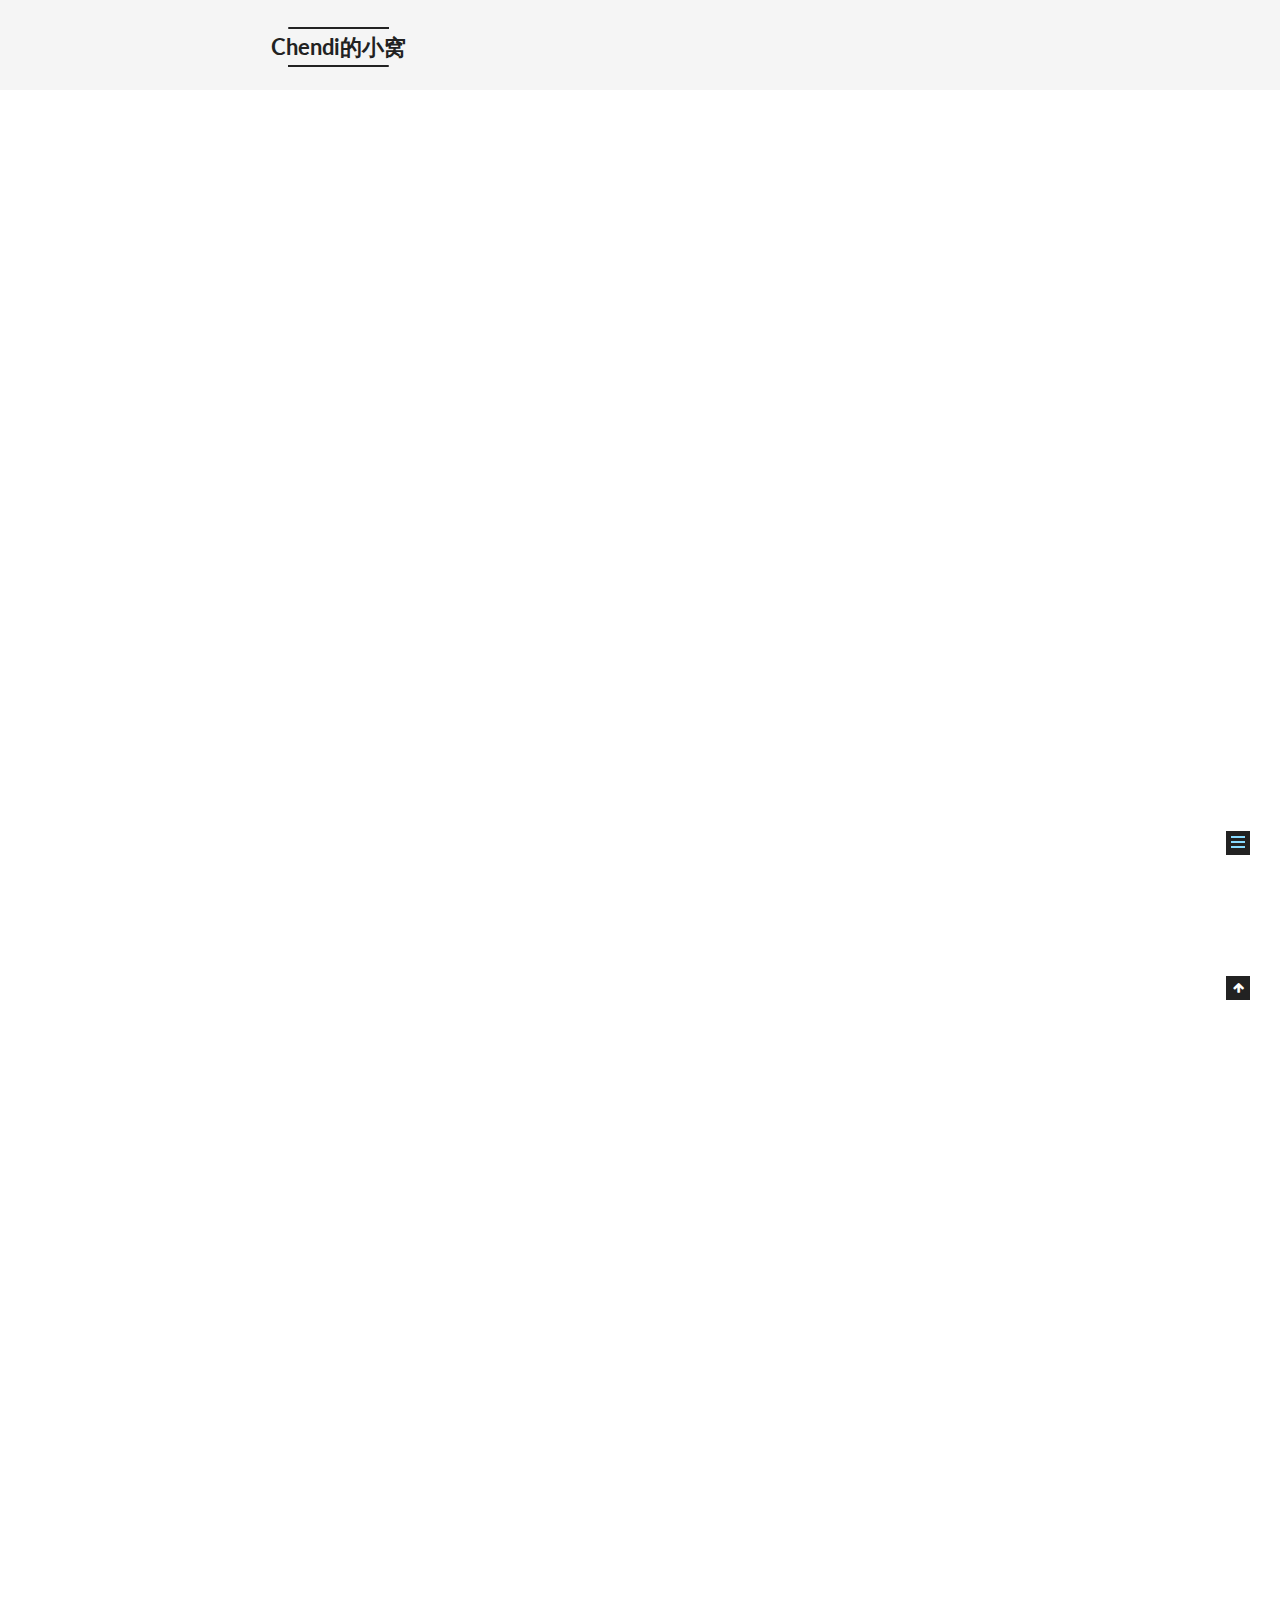
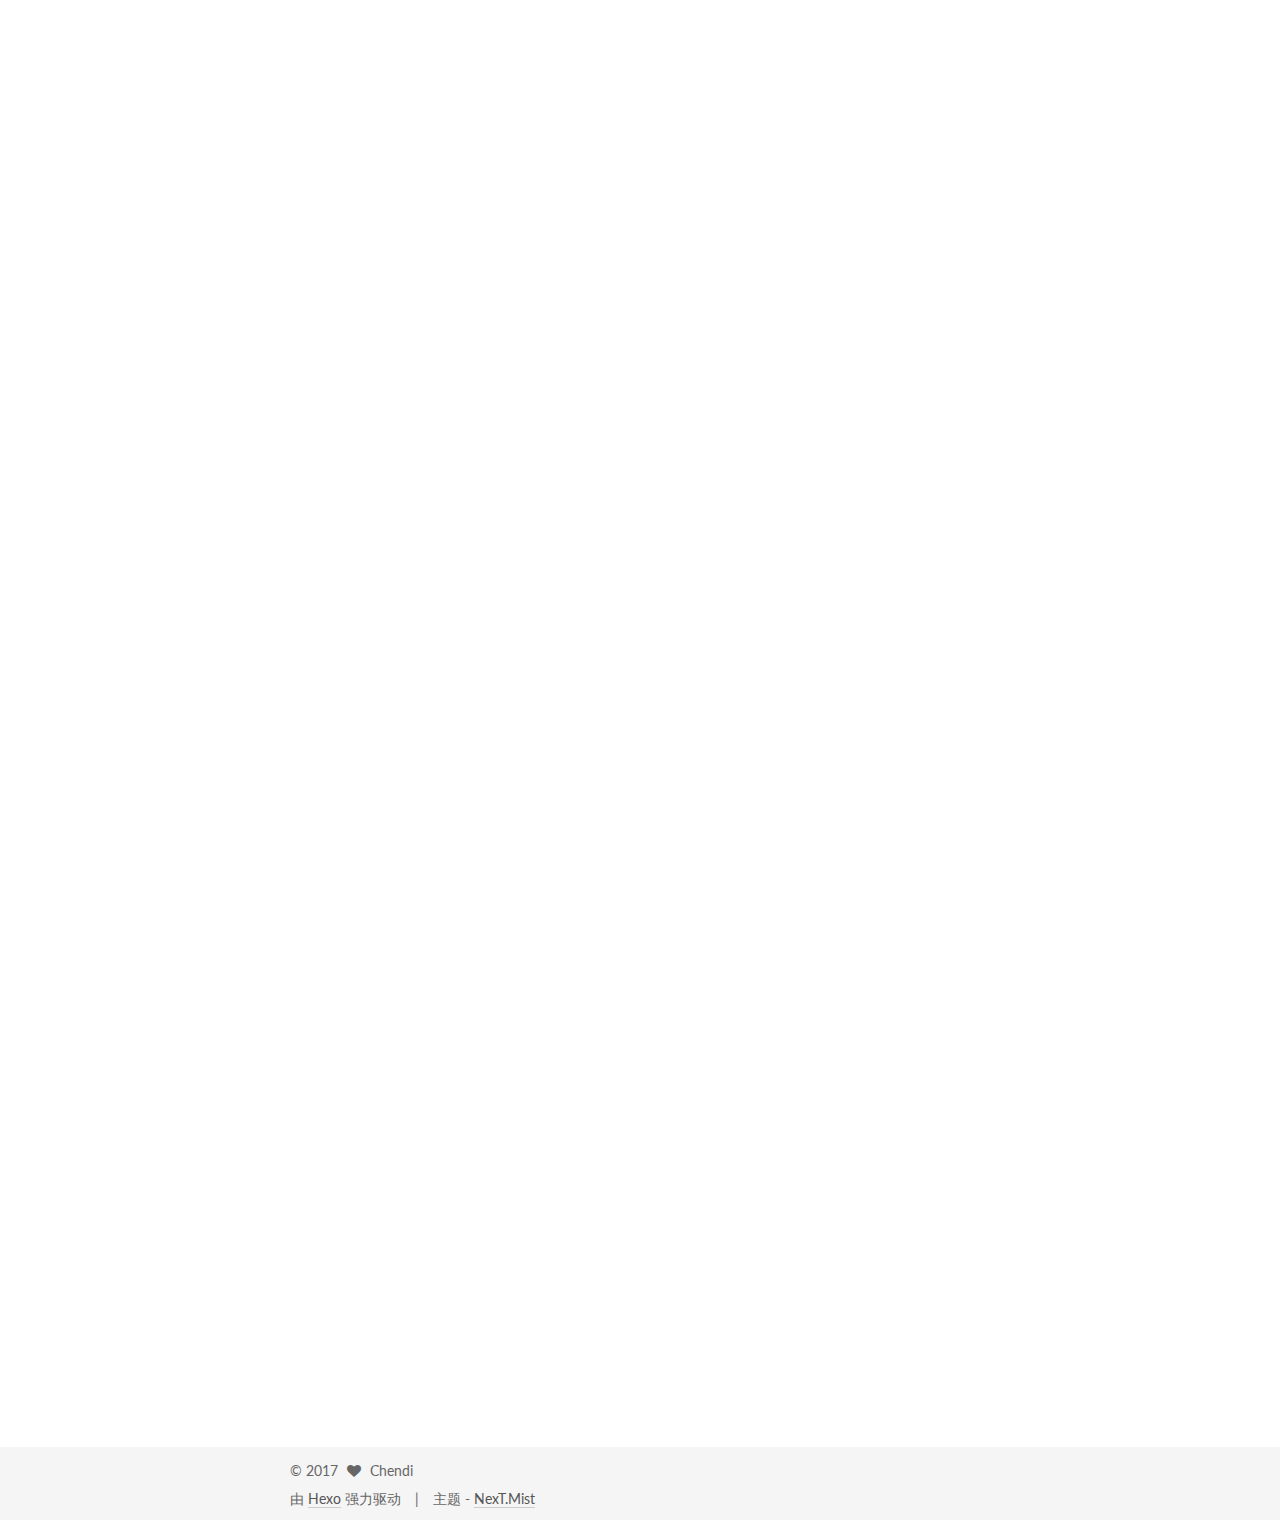
<file: 2017/06/03/使用Github-API进行数据分析/index.html>
<!doctype html>



  


<html class="theme-next mist use-motion" lang="zh-Hans">
<head>
  <meta charset="UTF-8"/>
<meta http-equiv="X-UA-Compatible" content="IE=edge" />
<meta name="viewport" content="width=device-width, initial-scale=1, maximum-scale=1"/>



<meta http-equiv="Cache-Control" content="no-transform" />
<meta http-equiv="Cache-Control" content="no-siteapp" />















  
  
  <link href="/lib/fancybox/source/jquery.fancybox.css?v=2.1.5" rel="stylesheet" type="text/css" />




  
  
  
  

  
    
    
  

  

  

  

  

  
    
    
    <link href="//fonts.googleapis.com/css?family=Lato:300,300italic,400,400italic,700,700italic&subset=latin,latin-ext" rel="stylesheet" type="text/css">
  






<link href="/lib/font-awesome/css/font-awesome.min.css?v=4.6.2" rel="stylesheet" type="text/css" />

<link href="/css/main.css?v=5.1.0" rel="stylesheet" type="text/css" />


  <meta name="keywords" content="Hexo, NexT" />








  <link rel="shortcut icon" type="image/x-icon" href="/favicon.ico?v=5.1.0" />






<meta name="description" content="使用Github的API请求有关该网站中的Python信息，使用Pygal生成可交互可视化图表。 使用API请求数据在浏览器中输入如下地址获得我们所需要的信息：https://api.github.com/search/repositories?q=language:python&amp;amp;sort=stars该调用会返回Github上的Python项目，还有最受欢迎的Python项目名称，按照所获">
<meta property="og:type" content="article">
<meta property="og:title" content="使用Github API进行数据分析">
<meta property="og:url" content="http://yoursite.com/2017/06/03/使用Github-API进行数据分析/index.html">
<meta property="og:site_name" content="Chendi的小窝">
<meta property="og:description" content="使用Github的API请求有关该网站中的Python信息，使用Pygal生成可交互可视化图表。 使用API请求数据在浏览器中输入如下地址获得我们所需要的信息：https://api.github.com/search/repositories?q=language:python&amp;amp;sort=stars该调用会返回Github上的Python项目，还有最受欢迎的Python项目名称，按照所获">
<meta property="og:image" content="http://yoursite.com/uploads/python.svg">
<meta property="og:updated_time" content="2017-06-03T09:26:10.342Z">
<meta name="twitter:card" content="summary">
<meta name="twitter:title" content="使用Github API进行数据分析">
<meta name="twitter:description" content="使用Github的API请求有关该网站中的Python信息，使用Pygal生成可交互可视化图表。 使用API请求数据在浏览器中输入如下地址获得我们所需要的信息：https://api.github.com/search/repositories?q=language:python&amp;amp;sort=stars该调用会返回Github上的Python项目，还有最受欢迎的Python项目名称，按照所获">
<meta name="twitter:image" content="http://yoursite.com/uploads/python.svg">



<script type="text/javascript" id="hexo.configurations">
  var NexT = window.NexT || {};
  var CONFIG = {
    root: '/',
    scheme: 'Mist',
    sidebar: {"position":"left","display":"post","offset":12,"offset_float":0,"b2t":false,"scrollpercent":false},
    fancybox: true,
    motion: true,
    duoshuo: {
      userId: '0',
      author: '博主'
    },
    algolia: {
      applicationID: '',
      apiKey: '',
      indexName: '',
      hits: {"per_page":10},
      labels: {"input_placeholder":"Search for Posts","hits_empty":"We didn't find any results for the search: ${query}","hits_stats":"${hits} results found in ${time} ms"}
    }
  };
</script>



  <link rel="canonical" href="http://yoursite.com/2017/06/03/使用Github-API进行数据分析/"/>





  <title> 使用Github API进行数据分析 | Chendi的小窝 </title>
</head>

<body itemscope itemtype="http://schema.org/WebPage" lang="zh-Hans">

  














  
  
    
  

  <div class="container sidebar-position-left page-post-detail ">
    <div class="headband"></div>

    <header id="header" class="header" itemscope itemtype="http://schema.org/WPHeader">
      <div class="header-inner"><div class="site-brand-wrapper">
  <div class="site-meta ">
    

    <div class="custom-logo-site-title">
      <a href="/"  class="brand" rel="start">
        <span class="logo-line-before"><i></i></span>
        <span class="site-title">Chendi的小窝</span>
        <span class="logo-line-after"><i></i></span>
      </a>
    </div>
      
        <p class="site-subtitle"></p>
      
  </div>

  <div class="site-nav-toggle">
    <button>
      <span class="btn-bar"></span>
      <span class="btn-bar"></span>
      <span class="btn-bar"></span>
    </button>
  </div>
</div>

<nav class="site-nav">
  

  
    <ul id="menu" class="menu">
      
        
        <li class="menu-item menu-item-home">
          <a href="/" rel="section">
            
              <i class="menu-item-icon fa fa-fw fa-home"></i> <br />
            
            首页
          </a>
        </li>
      
        
        <li class="menu-item menu-item-about">
          <a href="/about" rel="section">
            
              <i class="menu-item-icon fa fa-fw fa-user"></i> <br />
            
            关于
          </a>
        </li>
      
        
        <li class="menu-item menu-item-archives">
          <a href="/archives" rel="section">
            
              <i class="menu-item-icon fa fa-fw fa-archive"></i> <br />
            
            归档
          </a>
        </li>
      
        
        <li class="menu-item menu-item-commonweal">
          <a href="/404.html" rel="section">
            
              <i class="menu-item-icon fa fa-fw fa-heartbeat"></i> <br />
            
            公益404
          </a>
        </li>
      

      
    </ul>
  

  
</nav>



 </div>
    </header>

    <main id="main" class="main">
      <div class="main-inner">
        <div class="content-wrap">
          <div id="content" class="content">
            

  <div id="posts" class="posts-expand">
    

  

  
  
  

  <article class="post post-type-normal " itemscope itemtype="http://schema.org/Article">
    <link itemprop="mainEntityOfPage" href="http://yoursite.com/2017/06/03/使用Github-API进行数据分析/">

    <span hidden itemprop="author" itemscope itemtype="http://schema.org/Person">
      <meta itemprop="name" content="Chendi">
      <meta itemprop="description" content="">
      <meta itemprop="image" content="/uploads/avatar.jpg">
    </span>

    <span hidden itemprop="publisher" itemscope itemtype="http://schema.org/Organization">
      <meta itemprop="name" content="Chendi的小窝">
    </span>

    
      <header class="post-header">

        
        
          <h1 class="post-title" itemprop="name headline">
            
            
              
                使用Github API进行数据分析
              
            
          </h1>
        

        <div class="post-meta">
          <span class="post-time">
            
              <span class="post-meta-item-icon">
                <i class="fa fa-calendar-o"></i>
              </span>
              
                <span class="post-meta-item-text">发表于</span>
              
              <time title="创建于" itemprop="dateCreated datePublished" datetime="2017-06-03T15:03:27+08:00">
                2017-06-03
              </time>
            

            

            
          </span>

          

          
            
          

          
          

          

          

          

        </div>
      </header>
    


    <div class="post-body" itemprop="articleBody">

      
      

      
        <p><em>使用Github的API请求有关该网站中的Python信息，使用Pygal生成可交互可视化图表。</em></p>
<h3 id="使用API请求数据"><a href="#使用API请求数据" class="headerlink" title="使用API请求数据"></a>使用API请求数据</h3><p>在浏览器中输入如下地址获得我们所需要的信息：<code>https://api.github.com/search/repositories?q=language:python&amp;sort=stars</code><br>该调用会返回Github上的Python项目，还有最受欢迎的Python项目名称，按照所获得的星级进行排序。<br><figure class="highlight plain"><table><tr><td class="gutter"><pre><div class="line">1</div><div class="line">2</div><div class="line">3</div><div class="line">4</div><div class="line">5</div><div class="line">6</div><div class="line">7</div><div class="line">8</div><div class="line">9</div><div class="line">10</div><div class="line">11</div></pre></td><td class="code"><pre><div class="line">&quot;total_count&quot;: 1727791,</div><div class="line">&quot;incomplete_results&quot;: false,</div><div class="line">&quot;items&quot;: [</div><div class="line">  &#123;</div><div class="line">    &quot;id&quot;: 21289110,</div><div class="line">    &quot;name&quot;: &quot;awesome-python&quot;,</div><div class="line">    &quot;full_name&quot;: &quot;vinta/awesome-python&quot;,</div><div class="line">    &quot;owner&quot;: &#123;</div><div class="line">      &quot;login&quot;: &quot;vinta&quot;,</div><div class="line">      &quot;id&quot;: 652070,</div><div class="line">         &#125;,</div></pre></td></tr></table></figure></p>
<p>返回了JSON格式信息，我们可以使用json()方法将信息转换成Python的字典，并存储在response_dict字典中。</p>
<h3 id="使用Requests库进行处理"><a href="#使用Requests库进行处理" class="headerlink" title="使用Requests库进行处理"></a>使用Requests库进行处理</h3><p>获取Python项目总数量：<br><figure class="highlight plain"><table><tr><td class="gutter"><pre><div class="line">1</div><div class="line">2</div><div class="line">3</div><div class="line">4</div><div class="line">5</div><div class="line">6</div></pre></td><td class="code"><pre><div class="line">import requests</div><div class="line">url = &apos;https://api.github.com/search/repositories?q=language:python&amp;sort=stars&apos;</div><div class="line">r = requests.get(url)</div><div class="line">response_dict = r.json()</div><div class="line">print(&quot;总项目数量:&quot;,response_dict[&apos;total_count&apos;])</div><div class="line">总项目数量: 1727822</div></pre></td></tr></table></figure></p>
<h3 id="获得最受欢迎的项目信息"><a href="#获得最受欢迎的项目信息" class="headerlink" title="获得最受欢迎的项目信息"></a>获得最受欢迎的项目信息</h3><figure class="highlight plain"><table><tr><td class="gutter"><pre><div class="line">1</div><div class="line">2</div><div class="line">3</div><div class="line">4</div><div class="line">5</div><div class="line">6</div><div class="line">7</div><div class="line">8</div></pre></td><td class="code"><pre><div class="line">repos = response_dict[&apos;items&apos;]</div><div class="line">print(&apos;打印项目信息:&apos;)</div><div class="line">for repo in repos:</div><div class="line">    print(&apos;\nName:&apos;,repo[&apos;name&apos;])#项目名称</div><div class="line">    print(&apos;\nOwner:&apos;,repo[&apos;owner&apos;][&apos;login&apos;])#项目拥有者</div><div class="line">    print(&apos;\nStars:&apos;,repo[&apos;stargazers_count&apos;])#星级数目</div><div class="line">    print(&apos;\nUrl:&apos;,repo[&apos;html_url&apos;])#项目的Url</div><div class="line">    print(&apos;\nDescription:&apos;,repo[&apos;description&apos;])#项目描述</div></pre></td></tr></table></figure>
<p>上述的代码就可以获得我们需要的信息。<br><figure class="highlight plain"><table><tr><td class="gutter"><pre><div class="line">1</div><div class="line">2</div><div class="line">3</div><div class="line">4</div><div class="line">5</div><div class="line">6</div><div class="line">7</div><div class="line">8</div><div class="line">9</div><div class="line">10</div><div class="line">11</div><div class="line">12</div><div class="line">13</div><div class="line">14</div><div class="line">15</div><div class="line">16</div><div class="line">17</div><div class="line">18</div><div class="line">19</div><div class="line">20</div><div class="line">21</div></pre></td><td class="code"><pre><div class="line">打印项目信息:</div><div class="line"></div><div class="line">Name: awesome-python</div><div class="line"></div><div class="line">Owner: vinta</div><div class="line"></div><div class="line">Stars: 34583</div><div class="line"></div><div class="line">Url: https://github.com/vinta/awesome-python</div><div class="line"></div><div class="line">Description: A curated list of awesome Python frameworks, libraries, software and resources</div><div class="line"></div><div class="line">Name: httpie</div><div class="line"></div><div class="line">Owner: jakubroztocil</div><div class="line"></div><div class="line">Stars: 29887</div><div class="line"></div><div class="line">Url: https://github.com/jakubroztocil/httpie</div><div class="line"></div><div class="line">Description: Modern command line HTTP client – user-friendly curl alternative with intuitive UI, JSON support, syntax highlighting, wget-like downloads, extensions, etc.  https://httpie.org</div></pre></td></tr></table></figure></p>
<h3 id="使用Pygal进行可视化"><a href="#使用Pygal进行可视化" class="headerlink" title="使用Pygal进行可视化"></a>使用Pygal进行可视化</h3><p>使用pip命令安装Pygal库，<code>pip install pygal</code><br><figure class="highlight plain"><table><tr><td class="gutter"><pre><div class="line">1</div><div class="line">2</div><div class="line">3</div><div class="line">4</div><div class="line">5</div><div class="line">6</div><div class="line">7</div><div class="line">8</div><div class="line">9</div><div class="line">10</div><div class="line">11</div><div class="line">12</div><div class="line">13</div><div class="line">14</div></pre></td><td class="code"><pre><div class="line">import pygal</div><div class="line">from pygal.style import LightColorizedStyle as LCS,LightenStyle as LS</div><div class="line">name,stars = [],[]</div><div class="line">#创建两个列表来存储名字和星数</div><div class="line">for repo in repos:</div><div class="line">    name.append(repo[&apos;name&apos;])</div><div class="line">    stars.append(repo[&apos;stargazers_count&apos;])</div><div class="line">#创建样式</div><div class="line">my_style = LS(&apos;#333366&apos;,base_style=LCS)</div><div class="line">chart = pygal.Bar(style=my_style,x_label_rotation=45,show_legend=False)</div><div class="line">chart.title = &apos;Python Project&apos;#名称</div><div class="line">chart.x_labels = name#横坐标为项目名称</div><div class="line">chart.add(&apos;&apos;,stars)</div><div class="line">chart.render_to_file(&apos;python.svg&apos;)</div></pre></td></tr></table></figure></p>
<p><img src="/uploads/python.svg" alt="python.svg"></p>

      
    </div>

    <div>
      
        

      
    </div>

    <div>
      
        

      
    </div>

    <div>
      
        

      
    </div>

    <footer class="post-footer">
      

      
        
      

      
        <div class="post-nav">
          <div class="post-nav-next post-nav-item">
            
              <a href="/2017/05/30/使用Github+Hexo创建Blog/" rel="next" title="使用Github+Hexo创建Blog">
                <i class="fa fa-chevron-left"></i> 使用Github+Hexo创建Blog
              </a>
            
          </div>

          <span class="post-nav-divider"></span>

          <div class="post-nav-prev post-nav-item">
            
          </div>
        </div>
      

      
      
    </footer>
  </article>



    <div class="post-spread">
      
    </div>
  </div>


          </div>
          


          
  <div class="comments" id="comments">
    
  </div>


        </div>
        
          
  
  <div class="sidebar-toggle">
    <div class="sidebar-toggle-line-wrap">
      <span class="sidebar-toggle-line sidebar-toggle-line-first"></span>
      <span class="sidebar-toggle-line sidebar-toggle-line-middle"></span>
      <span class="sidebar-toggle-line sidebar-toggle-line-last"></span>
    </div>
  </div>

  <aside id="sidebar" class="sidebar">
    <div class="sidebar-inner">

      

      
        <ul class="sidebar-nav motion-element">
          <li class="sidebar-nav-toc sidebar-nav-active" data-target="post-toc-wrap" >
            文章目录
          </li>
          <li class="sidebar-nav-overview" data-target="site-overview">
            站点概览
          </li>
        </ul>
      

      <section class="site-overview sidebar-panel">
        <div class="site-author motion-element" itemprop="author" itemscope itemtype="http://schema.org/Person">
          <img class="site-author-image" itemprop="image"
               src="/uploads/avatar.jpg"
               alt="Chendi" />
          <p class="site-author-name" itemprop="name">Chendi</p>
           
              <p class="site-description motion-element" itemprop="description">记录喜欢的事儿！</p>
          
        </div>
        <nav class="site-state motion-element">

          
            <div class="site-state-item site-state-posts">
              <a href="/archives">
                <span class="site-state-item-count">5</span>
                <span class="site-state-item-name">日志</span>
              </a>
            </div>
          

          

          

        </nav>

        

        <div class="links-of-author motion-element">
          
            
              <span class="links-of-author-item">
                <a href="https://github.com/runander" target="_blank" title="GitHub">
                  
                    <i class="fa fa-fw fa-github"></i>
                  
                  GitHub
                </a>
              </span>
            
              <span class="links-of-author-item">
                <a href="http://www.weibo.com/u/1692153071" target="_blank" title="Weibo">
                  
                    <i class="fa fa-fw fa-weibo"></i>
                  
                  Weibo
                </a>
              </span>
            
          
        </div>

        
        

        
        

        


      </section>

      
      <!--noindex-->
        <section class="post-toc-wrap motion-element sidebar-panel sidebar-panel-active">
          <div class="post-toc">

            
              
            

            
              <div class="post-toc-content"><ol class="nav"><li class="nav-item nav-level-3"><a class="nav-link" href="#使用API请求数据"><span class="nav-number">1.</span> <span class="nav-text">使用API请求数据</span></a></li><li class="nav-item nav-level-3"><a class="nav-link" href="#使用Requests库进行处理"><span class="nav-number">2.</span> <span class="nav-text">使用Requests库进行处理</span></a></li><li class="nav-item nav-level-3"><a class="nav-link" href="#获得最受欢迎的项目信息"><span class="nav-number">3.</span> <span class="nav-text">获得最受欢迎的项目信息</span></a></li><li class="nav-item nav-level-3"><a class="nav-link" href="#使用Pygal进行可视化"><span class="nav-number">4.</span> <span class="nav-text">使用Pygal进行可视化</span></a></li></ol></div>
            

          </div>
        </section>
      <!--/noindex-->
      

      

    </div>
  </aside>


        
      </div>
    </main>

    <footer id="footer" class="footer">
      <div class="footer-inner">
        <div class="copyright" >
  
  &copy; 
  <span itemprop="copyrightYear">2017</span>
  <span class="with-love">
    <i class="fa fa-heart"></i>
  </span>
  <span class="author" itemprop="copyrightHolder">Chendi</span>
</div>


<div class="powered-by">
  由 <a class="theme-link" href="https://hexo.io">Hexo</a> 强力驱动
</div>

<div class="theme-info">
  主题 -
  <a class="theme-link" href="https://github.com/iissnan/hexo-theme-next">
    NexT.Mist
  </a>
</div>


        

        
      </div>
    </footer>

    
      <div class="back-to-top">
        <i class="fa fa-arrow-up"></i>
        
      </div>
    

  </div>

  

<script type="text/javascript">
  if (Object.prototype.toString.call(window.Promise) !== '[object Function]') {
    window.Promise = null;
  }
</script>









  






  
  <script type="text/javascript" src="/lib/jquery/index.js?v=2.1.3"></script>

  
  <script type="text/javascript" src="/lib/fastclick/lib/fastclick.min.js?v=1.0.6"></script>

  
  <script type="text/javascript" src="/lib/jquery_lazyload/jquery.lazyload.js?v=1.9.7"></script>

  
  <script type="text/javascript" src="/lib/velocity/velocity.min.js?v=1.2.1"></script>

  
  <script type="text/javascript" src="/lib/velocity/velocity.ui.min.js?v=1.2.1"></script>

  
  <script type="text/javascript" src="/lib/fancybox/source/jquery.fancybox.pack.js?v=2.1.5"></script>


  


  <script type="text/javascript" src="/js/src/utils.js?v=5.1.0"></script>

  <script type="text/javascript" src="/js/src/motion.js?v=5.1.0"></script>



  
  

  
  <script type="text/javascript" src="/js/src/scrollspy.js?v=5.1.0"></script>
<script type="text/javascript" src="/js/src/post-details.js?v=5.1.0"></script>



  


  <script type="text/javascript" src="/js/src/bootstrap.js?v=5.1.0"></script>



  


  




	





  





  





  






  





  

  

  

  

</body>
</html>
</file>
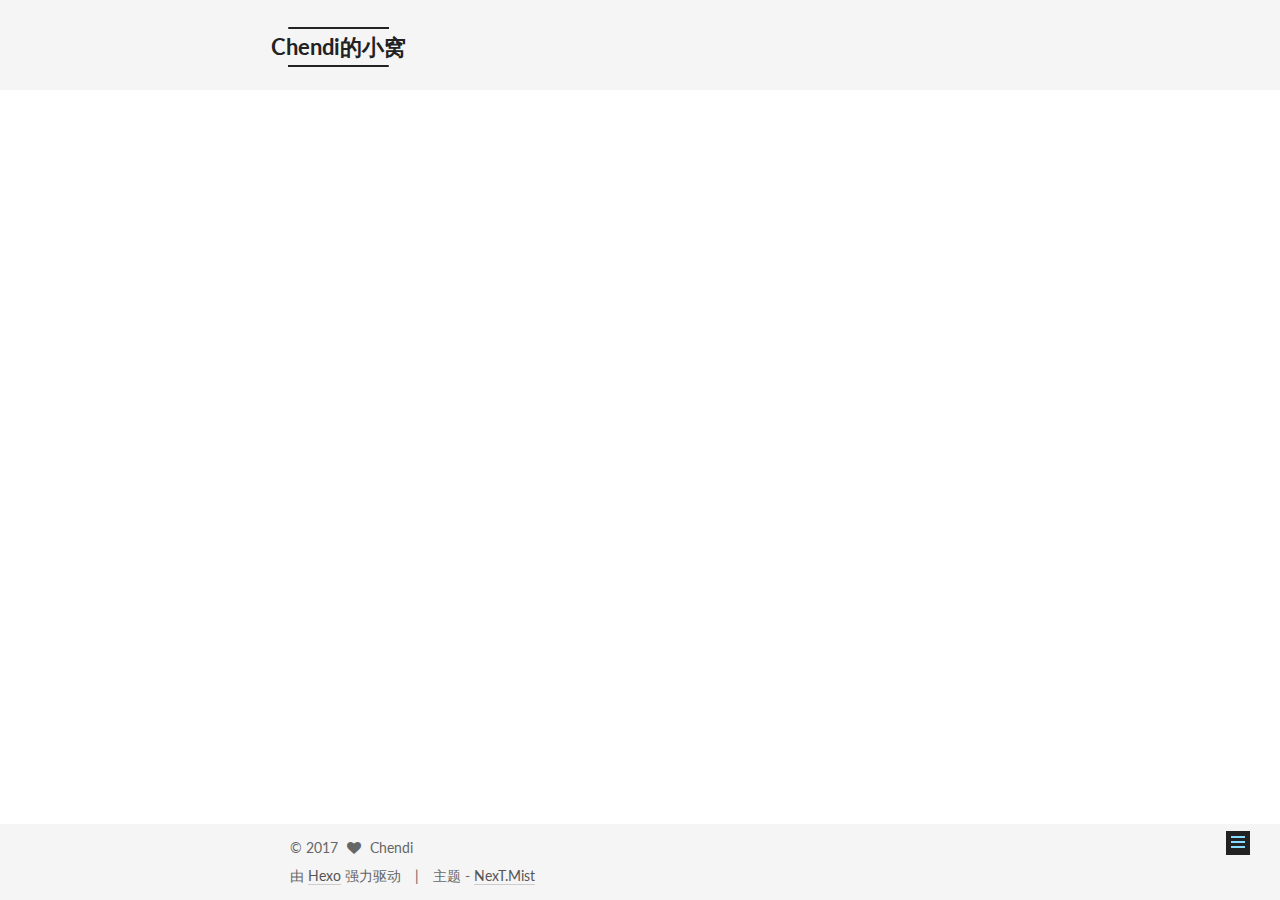
<file: 2017/06/25/机器学习-1/index.html>
<!doctype html>



  


<html class="theme-next mist use-motion" lang="zh-Hans">
<head>
  <meta charset="UTF-8"/>
<meta http-equiv="X-UA-Compatible" content="IE=edge" />
<meta name="viewport" content="width=device-width, initial-scale=1, maximum-scale=1"/>



<meta http-equiv="Cache-Control" content="no-transform" />
<meta http-equiv="Cache-Control" content="no-siteapp" />















  
  
  <link href="/lib/fancybox/source/jquery.fancybox.css?v=2.1.5" rel="stylesheet" type="text/css" />




  
  
  
  

  
    
    
  

  

  

  

  

  
    
    
    <link href="//fonts.googleapis.com/css?family=Lato:300,300italic,400,400italic,700,700italic&subset=latin,latin-ext" rel="stylesheet" type="text/css">
  






<link href="/lib/font-awesome/css/font-awesome.min.css?v=4.6.2" rel="stylesheet" type="text/css" />

<link href="/css/main.css?v=5.1.0" rel="stylesheet" type="text/css" />


  <meta name="keywords" content="Hexo, NexT" />








  <link rel="shortcut icon" type="image/x-icon" href="/favicon.ico?v=5.1.0" />






<meta name="description" content="第1周一、引言最近在学习Coursera上斯坦福大学的机器学习课程。Andrew Ng，中文名吴恩达，全球人工智能领域的大牛，百度前首席科学家。机器学习是近年来信息技术领域发展最迅速也是最令人激动的技术之一，">
<meta property="og:type" content="article">
<meta property="og:title" content="机器学习(1)">
<meta property="og:url" content="http://yoursite.com/2017/06/25/机器学习-1/index.html">
<meta property="og:site_name" content="Chendi的小窝">
<meta property="og:description" content="第1周一、引言最近在学习Coursera上斯坦福大学的机器学习课程。Andrew Ng，中文名吴恩达，全球人工智能领域的大牛，百度前首席科学家。机器学习是近年来信息技术领域发展最迅速也是最令人激动的技术之一，">
<meta property="og:updated_time" content="2017-06-25T11:30:54.125Z">
<meta name="twitter:card" content="summary">
<meta name="twitter:title" content="机器学习(1)">
<meta name="twitter:description" content="第1周一、引言最近在学习Coursera上斯坦福大学的机器学习课程。Andrew Ng，中文名吴恩达，全球人工智能领域的大牛，百度前首席科学家。机器学习是近年来信息技术领域发展最迅速也是最令人激动的技术之一，">



<script type="text/javascript" id="hexo.configurations">
  var NexT = window.NexT || {};
  var CONFIG = {
    root: '/',
    scheme: 'Mist',
    sidebar: {"position":"left","display":"post","offset":12,"offset_float":0,"b2t":false,"scrollpercent":false},
    fancybox: true,
    motion: true,
    duoshuo: {
      userId: '0',
      author: '博主'
    },
    algolia: {
      applicationID: '',
      apiKey: '',
      indexName: '',
      hits: {"per_page":10},
      labels: {"input_placeholder":"Search for Posts","hits_empty":"We didn't find any results for the search: ${query}","hits_stats":"${hits} results found in ${time} ms"}
    }
  };
</script>



  <link rel="canonical" href="http://yoursite.com/2017/06/25/机器学习-1/"/>





  <title> 机器学习(1) | Chendi的小窝 </title>
</head>

<body itemscope itemtype="http://schema.org/WebPage" lang="zh-Hans">

  














  
  
    
  

  <div class="container sidebar-position-left page-post-detail ">
    <div class="headband"></div>

    <header id="header" class="header" itemscope itemtype="http://schema.org/WPHeader">
      <div class="header-inner"><div class="site-brand-wrapper">
  <div class="site-meta ">
    

    <div class="custom-logo-site-title">
      <a href="/"  class="brand" rel="start">
        <span class="logo-line-before"><i></i></span>
        <span class="site-title">Chendi的小窝</span>
        <span class="logo-line-after"><i></i></span>
      </a>
    </div>
      
        <p class="site-subtitle"></p>
      
  </div>

  <div class="site-nav-toggle">
    <button>
      <span class="btn-bar"></span>
      <span class="btn-bar"></span>
      <span class="btn-bar"></span>
    </button>
  </div>
</div>

<nav class="site-nav">
  

  
    <ul id="menu" class="menu">
      
        
        <li class="menu-item menu-item-home">
          <a href="/" rel="section">
            
              <i class="menu-item-icon fa fa-fw fa-home"></i> <br />
            
            首页
          </a>
        </li>
      
        
        <li class="menu-item menu-item-about">
          <a href="/about" rel="section">
            
              <i class="menu-item-icon fa fa-fw fa-user"></i> <br />
            
            关于
          </a>
        </li>
      
        
        <li class="menu-item menu-item-archives">
          <a href="/archives" rel="section">
            
              <i class="menu-item-icon fa fa-fw fa-archive"></i> <br />
            
            归档
          </a>
        </li>
      
        
        <li class="menu-item menu-item-commonweal">
          <a href="/404.html" rel="section">
            
              <i class="menu-item-icon fa fa-fw fa-heartbeat"></i> <br />
            
            公益404
          </a>
        </li>
      

      
    </ul>
  

  
</nav>



 </div>
    </header>

    <main id="main" class="main">
      <div class="main-inner">
        <div class="content-wrap">
          <div id="content" class="content">
            

  <div id="posts" class="posts-expand">
    

  

  
  
  

  <article class="post post-type-normal " itemscope itemtype="http://schema.org/Article">
    <link itemprop="mainEntityOfPage" href="http://yoursite.com/2017/06/25/机器学习-1/">

    <span hidden itemprop="author" itemscope itemtype="http://schema.org/Person">
      <meta itemprop="name" content="Chendi">
      <meta itemprop="description" content="">
      <meta itemprop="image" content="/uploads/avatar.jpg">
    </span>

    <span hidden itemprop="publisher" itemscope itemtype="http://schema.org/Organization">
      <meta itemprop="name" content="Chendi的小窝">
    </span>

    
      <header class="post-header">

        
        
          <h1 class="post-title" itemprop="name headline">
            
            
              
                机器学习(1)
              
            
          </h1>
        

        <div class="post-meta">
          <span class="post-time">
            
              <span class="post-meta-item-icon">
                <i class="fa fa-calendar-o"></i>
              </span>
              
                <span class="post-meta-item-text">发表于</span>
              
              <time title="创建于" itemprop="dateCreated datePublished" datetime="2017-06-25T19:04:03+08:00">
                2017-06-25
              </time>
            

            

            
          </span>

          

          
            
          

          
          

          

          

          

        </div>
      </header>
    


    <div class="post-body" itemprop="articleBody">

      
      

      
        <h1 id="第1周"><a href="#第1周" class="headerlink" title="第1周"></a>第1周</h1><h2 id="一、引言"><a href="#一、引言" class="headerlink" title="一、引言"></a>一、引言</h2><p>最近在学习Coursera上斯坦福大学的机器学习课程。Andrew Ng，中文名吴恩达，全球人工智能领域的大牛，百度前首席科学家。机器学习是近年来信息技术领域发展最迅速也是最令人激动的技术之一，</p>

      
    </div>

    <div>
      
        

      
    </div>

    <div>
      
        

      
    </div>

    <div>
      
        

      
    </div>

    <footer class="post-footer">
      

      
        
      

      
        <div class="post-nav">
          <div class="post-nav-next post-nav-item">
            
              <a href="/2017/06/03/使用Github-API进行数据分析/" rel="next" title="使用Github API进行数据分析">
                <i class="fa fa-chevron-left"></i> 使用Github API进行数据分析
              </a>
            
          </div>

          <span class="post-nav-divider"></span>

          <div class="post-nav-prev post-nav-item">
            
          </div>
        </div>
      

      
      
    </footer>
  </article>



    <div class="post-spread">
      
    </div>
  </div>


          </div>
          


          
  <div class="comments" id="comments">
    
  </div>


        </div>
        
          
  
  <div class="sidebar-toggle">
    <div class="sidebar-toggle-line-wrap">
      <span class="sidebar-toggle-line sidebar-toggle-line-first"></span>
      <span class="sidebar-toggle-line sidebar-toggle-line-middle"></span>
      <span class="sidebar-toggle-line sidebar-toggle-line-last"></span>
    </div>
  </div>

  <aside id="sidebar" class="sidebar">
    <div class="sidebar-inner">

      

      
        <ul class="sidebar-nav motion-element">
          <li class="sidebar-nav-toc sidebar-nav-active" data-target="post-toc-wrap" >
            文章目录
          </li>
          <li class="sidebar-nav-overview" data-target="site-overview">
            站点概览
          </li>
        </ul>
      

      <section class="site-overview sidebar-panel">
        <div class="site-author motion-element" itemprop="author" itemscope itemtype="http://schema.org/Person">
          <img class="site-author-image" itemprop="image"
               src="/uploads/avatar.jpg"
               alt="Chendi" />
          <p class="site-author-name" itemprop="name">Chendi</p>
           
              <p class="site-description motion-element" itemprop="description">记录喜欢的事儿！</p>
          
        </div>
        <nav class="site-state motion-element">

          
            <div class="site-state-item site-state-posts">
              <a href="/archives">
                <span class="site-state-item-count">6</span>
                <span class="site-state-item-name">日志</span>
              </a>
            </div>
          

          

          

        </nav>

        

        <div class="links-of-author motion-element">
          
            
              <span class="links-of-author-item">
                <a href="https://github.com/runander" target="_blank" title="GitHub">
                  
                    <i class="fa fa-fw fa-github"></i>
                  
                  GitHub
                </a>
              </span>
            
              <span class="links-of-author-item">
                <a href="http://www.weibo.com/u/1692153071" target="_blank" title="Weibo">
                  
                    <i class="fa fa-fw fa-weibo"></i>
                  
                  Weibo
                </a>
              </span>
            
          
        </div>

        
        

        
        

        


      </section>

      
      <!--noindex-->
        <section class="post-toc-wrap motion-element sidebar-panel sidebar-panel-active">
          <div class="post-toc">

            
              
            

            
              <div class="post-toc-content"><ol class="nav"><li class="nav-item nav-level-1"><a class="nav-link" href="#第1周"><span class="nav-number">1.</span> <span class="nav-text">第1周</span></a><ol class="nav-child"><li class="nav-item nav-level-2"><a class="nav-link" href="#一、引言"><span class="nav-number">1.1.</span> <span class="nav-text">一、引言</span></a></li></ol></li></ol></div>
            

          </div>
        </section>
      <!--/noindex-->
      

      

    </div>
  </aside>


        
      </div>
    </main>

    <footer id="footer" class="footer">
      <div class="footer-inner">
        <div class="copyright" >
  
  &copy; 
  <span itemprop="copyrightYear">2017</span>
  <span class="with-love">
    <i class="fa fa-heart"></i>
  </span>
  <span class="author" itemprop="copyrightHolder">Chendi</span>
</div>


<div class="powered-by">
  由 <a class="theme-link" href="https://hexo.io">Hexo</a> 强力驱动
</div>

<div class="theme-info">
  主题 -
  <a class="theme-link" href="https://github.com/iissnan/hexo-theme-next">
    NexT.Mist
  </a>
</div>


        

        
      </div>
    </footer>

    
      <div class="back-to-top">
        <i class="fa fa-arrow-up"></i>
        
      </div>
    

  </div>

  

<script type="text/javascript">
  if (Object.prototype.toString.call(window.Promise) !== '[object Function]') {
    window.Promise = null;
  }
</script>









  






  
  <script type="text/javascript" src="/lib/jquery/index.js?v=2.1.3"></script>

  
  <script type="text/javascript" src="/lib/fastclick/lib/fastclick.min.js?v=1.0.6"></script>

  
  <script type="text/javascript" src="/lib/jquery_lazyload/jquery.lazyload.js?v=1.9.7"></script>

  
  <script type="text/javascript" src="/lib/velocity/velocity.min.js?v=1.2.1"></script>

  
  <script type="text/javascript" src="/lib/velocity/velocity.ui.min.js?v=1.2.1"></script>

  
  <script type="text/javascript" src="/lib/fancybox/source/jquery.fancybox.pack.js?v=2.1.5"></script>


  


  <script type="text/javascript" src="/js/src/utils.js?v=5.1.0"></script>

  <script type="text/javascript" src="/js/src/motion.js?v=5.1.0"></script>



  
  

  
  <script type="text/javascript" src="/js/src/scrollspy.js?v=5.1.0"></script>
<script type="text/javascript" src="/js/src/post-details.js?v=5.1.0"></script>



  


  <script type="text/javascript" src="/js/src/bootstrap.js?v=5.1.0"></script>



  


  




	





  





  





  






  





  

  

  

  

</body>
</html>
</file>
<file: css/main.css>
/* normalize.css v3.0.2 | MIT License | git.io/normalize */
html {
  font-family: sans-serif; /* 1 */
  -ms-text-size-adjust: 100%; /* 2 */
  -webkit-text-size-adjust: 100%; /* 2 */
}
body {
  margin: 0;
}
article,
aside,
details,
figcaption,
figure,
footer,
header,
hgroup,
main,
menu,
nav,
section,
summary {
  display: block;
}
audio,
canvas,
progress,
video {
  display: inline-block; /* 1 */
  vertical-align: baseline; /* 2 */
}
audio:not([controls]) {
  display: none;
  height: 0;
}
[hidden],
template {
  display: none;
}
a {
  background-color: transparent;
}
a:active,
a:hover {
  outline: 0;
}
abbr[title] {
  border-bottom: 1px dotted;
}
b,
strong {
  font-weight: bold;
}
dfn {
  font-style: italic;
}
h1 {
  font-size: 2em;
  margin: 0.67em 0;
}
mark {
  background: #ff0;
  color: #000;
}
small {
  font-size: 80%;
}
sub,
sup {
  font-size: 75%;
  line-height: 0;
  position: relative;
  vertical-align: baseline;
}
sup {
  top: -0.5em;
}
sub {
  bottom: -0.25em;
}
img {
  border: 0;
}
svg:not(:root) {
  overflow: hidden;
}
figure {
  margin: 1em 40px;
}
hr {
  -moz-box-sizing: content-box;
  box-sizing: content-box;
  height: 0;
}
pre {
  overflow: auto;
}
code,
kbd,
pre,
samp {
  font-family: monospace, monospace;
  font-size: 1em;
}
button,
input,
optgroup,
select,
textarea {
  color: inherit; /* 1 */
  font: inherit; /* 2 */
  margin: 0; /* 3 */
}
button {
  overflow: visible;
}
button,
select {
  text-transform: none;
}
button,
html input[type="button"],
input[type="reset"],
input[type="submit"] {
  -webkit-appearance: button; /* 2 */
  cursor: pointer; /* 3 */
}
button[disabled],
html input[disabled] {
  cursor: default;
}
button::-moz-focus-inner,
input::-moz-focus-inner {
  border: 0;
  padding: 0;
}
input {
  line-height: normal;
}
input[type="checkbox"],
input[type="radio"] {
  box-sizing: border-box; /* 1 */
  padding: 0; /* 2 */
}
input[type="number"]::-webkit-inner-spin-button,
input[type="number"]::-webkit-outer-spin-button {
  height: auto;
}
input[type="search"] {
  -webkit-appearance: textfield; /* 1 */
  -moz-box-sizing: content-box;
  -webkit-box-sizing: content-box; /* 2 */
  box-sizing: content-box;
}
input[type="search"]::-webkit-search-cancel-button,
input[type="search"]::-webkit-search-decoration {
  -webkit-appearance: none;
}
fieldset {
  border: 1px solid #c0c0c0;
  margin: 0 2px;
  padding: 0.35em 0.625em 0.75em;
}
legend {
  border: 0; /* 1 */
  padding: 0; /* 2 */
}
textarea {
  overflow: auto;
}
optgroup {
  font-weight: bold;
}
table {
  border-collapse: collapse;
  border-spacing: 0;
}
td,
th {
  padding: 0;
}
::selection {
  background: #262a30;
  color: #fff;
}
body {
  position: relative;
  font-family: 'Lato', "PingFang SC", "Microsoft YaHei", sans-serif;
  font-size: 14px;
  line-height: 2;
  color: #555;
  background: #fff;
}
@media (max-width: 767px) {
  body {
    padding-right: 0 !important;
  }
}
@media (min-width: 768px) and (max-width: 991px) {
  body {
    padding-right: 0 !important;
  }
}
@media (min-width: 1600px) {
  body {
    font-size: 16px;
  }
}
h1,
h2,
h3,
h4,
h5,
h6 {
  margin: 0;
  padding: 0;
  font-weight: bold;
  line-height: 1.5;
  font-family: 'Lato', "PingFang SC", "Microsoft YaHei", sans-serif;
}
h2,
h3,
h4,
h5,
h6 {
  margin: 20px 0 15px;
}
h1 {
  font-size: 24px;
}
@media (max-width: 767px) {
  h1 {
    font-size: 20px;
  }
}
h2 {
  font-size: 22px;
}
@media (max-width: 767px) {
  h2 {
    font-size: 18px;
  }
}
h3 {
  font-size: 20px;
}
@media (max-width: 767px) {
  h3 {
    font-size: 16px;
  }
}
h4 {
  font-size: 18px;
}
@media (max-width: 767px) {
  h4 {
    font-size: 14px;
  }
}
h5 {
  font-size: 16px;
}
@media (max-width: 767px) {
  h5 {
    font-size: 12px;
  }
}
h6 {
  font-size: 14px;
}
@media (max-width: 767px) {
  h6 {
    font-size: 10px;
  }
}
p {
  margin: 0 0 25px 0;
}
a {
  color: #555;
  text-decoration: none;
  border-bottom: 1px solid #999;
  word-wrap: break-word;
}
a:hover {
  color: #222;
  border-bottom-color: #222;
}
blockquote {
  margin: 0;
  padding: 0;
}
img {
  display: block;
  margin: auto;
  max-width: 100%;
  height: auto;
}
hr {
  margin: 40px 0;
  height: 3px;
  border: none;
  background-color: #ddd;
  background-image: repeating-linear-gradient(-45deg, #fff, #fff 4px, transparent 4px, transparent 8px);
}
blockquote {
  padding: 0 15px;
  color: #666;
  border-left: 4px solid #ddd;
}
blockquote cite::before {
  content: "-";
  padding: 0 5px;
}
dt {
  font-weight: 700;
}
dd {
  margin: 0;
  padding: 0;
}
.text-left {
  text-align: left;
}
.text-center {
  text-align: center;
}
.text-right {
  text-align: right;
}
.text-justify {
  text-align: justify;
}
.text-nowrap {
  white-space: nowrap;
}
.text-lowercase {
  text-transform: lowercase;
}
.text-uppercase {
  text-transform: uppercase;
}
.text-capitalize {
  text-transform: capitalize;
}
.center-block {
  display: block;
  margin-left: auto;
  margin-right: auto;
}
.clearfix:before,
.clearfix:after {
  content: " ";
  display: table;
}
.clearfix:after {
  clear: both;
}
.pullquote {
  width: 45%;
}
.pullquote.left {
  float: left;
  margin-left: 5px;
  margin-right: 10px;
}
.pullquote.right {
  float: right;
  margin-left: 10px;
  margin-right: 5px;
}
.affix.affix.affix {
  position: fixed;
}
.translation {
  margin-top: -20px;
  font-size: 14px;
  color: #999;
}
.scrollbar-measure {
  width: 100px;
  height: 100px;
  overflow: scroll;
  position: absolute;
  top: -9999px;
}
.use-motion .motion-element {
  opacity: 0;
}
table {
  margin: 20px 0;
  width: 100%;
  border-collapse: collapse;
  border-spacing: 0;
  border: 1px solid #ddd;
  font-size: 14px;
  table-layout: fixed;
  word-wrap: break-all;
}
table>tbody>tr:nth-of-type(odd) {
  background-color: #f9f9f9;
}
table>tbody>tr:hover {
  background-color: #f5f5f5;
}
caption,
th,
td {
  padding: 8px;
  text-align: left;
  vertical-align: middle;
  font-weight: normal;
}
th,
td {
  border-bottom: 3px solid #ddd;
  border-right: 1px solid #eee;
}
th {
  padding-bottom: 10px;
  font-weight: 700;
}
td {
  border-bottom-width: 1px;
}
html,
body {
  height: 100%;
}
.container {
  position: relative;
  min-height: 100%;
}
.header-inner {
  margin: 0 auto;
  padding: 100px 0 70px;
  width: 700px;
}
@media (min-width: 1600px) {
  .container .header-inner {
    width: 900px;
  }
}
.main {
  padding-bottom: 150px;
}
.main-inner {
  margin: 0 auto;
  width: 700px;
}
@media (min-width: 1600px) {
  .container .main-inner {
    width: 900px;
  }
}
.footer {
  position: absolute;
  left: 0;
  bottom: 0;
  width: 100%;
  min-height: 50px;
}
.footer-inner {
  box-sizing: border-box;
  margin: 20px auto;
  width: 700px;
}
@media (min-width: 1600px) {
  .container .footer-inner {
    width: 900px;
  }
}
pre,
.highlight {
  overflow: auto;
  margin: 20px 0;
  padding: 0;
  font-size: 13px;
  color: #4d4d4c;
  background: #f7f7f7;
  line-height: 1.6;
}
pre,
code {
  font-family: consolas, Menlo, "PingFang SC", "Microsoft YaHei", monospace;
}
code {
  padding: 2px 4px;
  word-wrap: break-word;
  color: #555;
  background: #eee;
  border-radius: 3px;
  font-size: 13px;
}
pre code {
  padding: 0;
  color: #4d4d4c;
  background: none;
  text-shadow: none;
}
.highlight {
  border-radius: 1px;
}
.highlight pre {
  border: none;
  margin: 0;
  padding: 10px 0;
}
.highlight table {
  margin: 0;
  width: auto;
  border: none;
}
.highlight td {
  border: none;
  padding: 0;
}
.highlight figcaption {
  font-size: 1em;
  color: #4d4d4c;
  line-height: 1em;
  margin-bottom: 1em;
}
.highlight figcaption:before,
.highlight figcaption:after {
  content: " ";
  display: table;
}
.highlight figcaption:after {
  clear: both;
}
.highlight figcaption a {
  float: right;
  color: #4d4d4c;
}
.highlight figcaption a:hover {
  border-bottom-color: #4d4d4c;
}
.highlight .gutter pre {
  padding-left: 10px;
  padding-right: 10px;
  color: #869194;
  text-align: right;
  background-color: #eff2f3;
}
.highlight .code pre {
  padding-left: 10px;
  padding-right: 10px;
  background-color: #f7f7f7;
}
.highlight .line {
  height: 20px;
}
.gutter {
  -webkit-user-select: none;
  -moz-user-select: none;
  -ms-user-select: none;
  user-select: none;
}
.gist table {
  width: auto;
}
.gist table td {
  border: none;
}
pre .deletion {
  background: #fdd;
}
pre .addition {
  background: #dfd;
}
pre .meta {
  color: #8959a8;
}
pre .comment {
  color: #8e908c;
}
pre .variable,
pre .attribute,
pre .tag,
pre .regexp,
pre .ruby .constant,
pre .xml .tag .title,
pre .xml .pi,
pre .xml .doctype,
pre .html .doctype,
pre .css .id,
pre .css .class,
pre .css .pseudo {
  color: #c82829;
}
pre .number,
pre .preprocessor,
pre .built_in,
pre .literal,
pre .params,
pre .constant,
pre .command {
  color: #f5871f;
}
pre .ruby .class .title,
pre .css .rules .attribute,
pre .string,
pre .value,
pre .inheritance,
pre .header,
pre .ruby .symbol,
pre .xml .cdata,
pre .special,
pre .number,
pre .formula {
  color: #718c00;
}
pre .title,
pre .css .hexcolor {
  color: #3e999f;
}
pre .function,
pre .python .decorator,
pre .python .title,
pre .ruby .function .title,
pre .ruby .title .keyword,
pre .perl .sub,
pre .javascript .title,
pre .coffeescript .title {
  color: #4271ae;
}
pre .keyword,
pre .javascript .function {
  color: #8959a8;
}
.full-image.full-image.full-image {
  border: none;
  max-width: 100%;
  width: auto;
  margin: 20px auto;
}
@media (min-width: 992px) {
  .full-image.full-image.full-image {
    max-width: none;
    width: 110%;
    margin: 25px -5%;
  }
}
.blockquote-center,
.page-home .post-type-quote blockquote,
.page-post-detail .post-type-quote blockquote {
  position: relative;
  margin: 40px 0;
  padding: 0;
  border-left: none;
  text-align: center;
}
.blockquote-center::before,
.page-home .post-type-quote blockquote::before,
.page-post-detail .post-type-quote blockquote::before,
.blockquote-center::after,
.page-home .post-type-quote blockquote::after,
.page-post-detail .post-type-quote blockquote::after {
  position: absolute;
  content: ' ';
  display: block;
  width: 100%;
  height: 24px;
  opacity: 0.2;
  background-repeat: no-repeat;
  background-position: 0 -6px;
  background-size: 22px 22px;
}
.blockquote-center::before,
.page-home .post-type-quote blockquote::before,
.page-post-detail .post-type-quote blockquote::before {
  top: -20px;
  background-image: url("../images/quote-l.svg");
  border-top: 1px solid #ccc;
}
.blockquote-center::after,
.page-home .post-type-quote blockquote::after,
.page-post-detail .post-type-quote blockquote::after {
  bottom: -20px;
  background-image: url("../images/quote-r.svg");
  border-bottom: 1px solid #ccc;
  background-position: 100% 8px;
}
.blockquote-center p,
.page-home .post-type-quote blockquote p,
.page-post-detail .post-type-quote blockquote p,
.blockquote-center div,
.page-home .post-type-quote blockquote div,
.page-post-detail .post-type-quote blockquote div {
  text-align: center;
}
.post .post-body .group-picture img {
  box-sizing: border-box;
  padding: 0 3px;
  border: none;
}
.post .group-picture-row {
  overflow: hidden;
  margin-top: 6px;
}
.post .group-picture-row:first-child {
  margin-top: 0;
}
.post .group-picture-column {
  float: left;
}
.page-post-detail .post-body .group-picture-column {
  float: none;
  margin-top: 10px;
  width: auto !important;
}
.page-post-detail .post-body .group-picture-column img {
  margin: 0 auto;
}
.page-archive .group-picture-container {
  overflow: hidden;
}
.page-archive .group-picture-row {
  float: left;
}
.page-archive .group-picture-row:first-child {
  margin-top: 6px;
}
.page-archive .group-picture-column {
  max-width: 150px;
  max-height: 150px;
}
.note {
  padding: 20px;
  margin: 20px 0;
  border: 1px solid #eee;
  border-left-width: 5px;
  border-radius: 3px;
}
.note h2,
.note h3,
.note h4,
.note h5,
.note h6 {
  margin-top: 0;
  margin-bottom: 5px;
}
.note p:last-child {
  margin-bottom: 0;
}
.note code {
  border-radius: 3px;
}
.note+.note {
  margin-top: -5px;
}
.default {
  border-left-color: #777;
}
.default h2,
.default h3,
.default h4,
.default h5,
.default h6 {
  color: #777;
}
.primary {
  border-left-color: #428bca;
}
.primary h2,
.primary h3,
.primary h4,
.primary h5,
.primary h6 {
  color: #428bca;
}
.success {
  border-left-color: #5cb85c;
}
.success h2,
.success h3,
.success h4,
.success h5,
.success h6 {
  color: #5cb85c;
}
.danger {
  border-left-color: #d9534f;
}
.danger h2,
.danger h3,
.danger h4,
.danger h5,
.danger h6 {
  color: #d9534f;
}
.warning {
  border-left-color: #f0ad4e;
}
.warning h2,
.warning h3,
.warning h4,
.warning h5,
.warning h6 {
  color: #f0ad4e;
}
.info {
  border-left-color: #5bc0de;
}
.info h2,
.info h3,
.info h4,
.info h5,
.info h6 {
  color: #5bc0de;
}
.btn {
  display: inline-block;
  padding: 0 20px;
  font-size: 14px;
  color: #fff;
  background: #222;
  border: 2px solid #222;
  text-decoration: none;
  border-radius: 0;
  transition-property: background-color;
  transition-duration: 0.2s;
  transition-timing-function: ease-in-out;
  transition-delay: 0s;
}
.btn:hover,
.post-button .btn:hover {
  border-color: #222;
  color: #222;
  background: #fff;
}
.btn-bar {
  display: block;
  width: 22px;
  height: 2px;
  background: #555;
  border-radius: 1px;
}
.btn-bar+.btn-bar {
  margin-top: 4px;
}
.pagination {
  margin: 120px 0 40px;
  text-align: center;
  border-top: 1px solid #eee;
}
.page-number-basic,
.pagination .prev,
.pagination .next,
.pagination .page-number,
.pagination .space {
  display: inline-block;
  position: relative;
  top: -1px;
  margin: 0 10px;
  padding: 0 10px;
  line-height: 30px;
}
@media (max-width: 767px) {
  .page-number-basic,
  .pagination .prev,
  .pagination .next,
  .pagination .page-number,
  .pagination .space {
    margin: 0 5px;
  }
}
.pagination .prev,
.pagination .next,
.pagination .page-number {
  border-bottom: 0;
  border-top: 1px solid #eee;
  transition-property: border-color;
  transition-duration: 0.2s;
  transition-timing-function: ease-in-out;
  transition-delay: 0s;
}
.pagination .prev:hover,
.pagination .next:hover,
.pagination .page-number:hover {
  border-top-color: #222;
}
.pagination .space {
  padding: 0;
  margin: 0;
}
.pagination .prev {
  margin-left: 0;
}
.pagination .next {
  margin-right: 0;
}
.pagination .page-number.current {
  color: #fff;
  background: #ccc;
  border-top-color: #ccc;
}
@media (max-width: 767px) {
  .pagination {
    border-top: none;
  }
  .pagination .prev,
  .pagination .next,
  .pagination .page-number {
    margin-bottom: 10px;
    border-top: 0;
    border-bottom: 1px solid #eee;
  }
  .pagination .prev:hover,
  .pagination .next:hover,
  .pagination .page-number:hover {
    border-bottom-color: #222;
  }
}
.comments {
  margin: 60px 20px 0;
}
.tag-cloud {
  text-align: center;
}
.tag-cloud a {
  display: inline-block;
  margin: 10px;
}
.back-to-top {
  box-sizing: border-box;
  position: fixed;
  bottom: -100px;
  right: 30px;
  z-index: 1050;
  padding: 0 6px;
  width: 24px;
  background: #222;
  font-size: 12px;
  opacity: 1;
  color: #fff;
  cursor: pointer;
  text-align: center;
  -webkit-transform: translateZ(0);
  transition-property: bottom;
  transition-duration: 0.2s;
  transition-timing-function: ease-in-out;
  transition-delay: 0s;
}
@media (max-width: 767px) {
  .back-to-top {
    display: none;
  }
}
@media (min-width: 768px) and (max-width: 991px) {
  .back-to-top {
    display: none;
  }
}
.back-to-top.back-to-top-on {
  bottom: 19px;
}
.header {
  background: #fff;
}
.header-inner {
  position: relative;
}
.headband {
  height: 3px;
  background: #222;
}
.site-meta {
  margin: 0;
  text-align: left;
}
@media (max-width: 767px) {
  .site-meta {
    text-align: center;
  }
}
.brand {
  position: relative;
  display: inline-block;
  padding: 0 40px;
  color: #222;
  background: #222;
  border-bottom: none;
}
.brand:hover {
  color: #222;
}
.logo {
  display: inline-block;
  margin-right: 5px;
  line-height: 36px;
  vertical-align: top;
}
.site-title {
  display: inline-block;
  vertical-align: top;
  line-height: 36px;
  font-size: 20px;
  font-weight: normal;
  font-family: 'Lato', "PingFang SC", "Microsoft YaHei", sans-serif;
}
.site-subtitle {
  margin-top: 10px;
  font-size: 13px;
  color: #999;
}
.use-motion .brand {
  opacity: 0;
}
.use-motion .logo,
.use-motion .site-title,
.use-motion .site-subtitle {
  opacity: 0;
  position: relative;
  top: -10px;
}
.site-nav-toggle {
  display: none;
  position: absolute;
  top: 10px;
  left: 10px;
}
@media (max-width: 767px) {
  .site-nav-toggle {
    display: block;
  }
}
.site-nav-toggle button {
  margin-top: 2px;
  padding: 9px 10px;
  background: transparent;
  border: none;
}
@media (max-width: 767px) {
  .site-nav {
    display: none;
    margin: 0 -10px;
    padding: 0 10px;
    clear: both;
    border-top: 1px solid #ddd;
  }
}
@media (min-width: 768px) and (max-width: 991px) {
  .site-nav {
    display: block !important;
  }
}
@media (min-width: 992px) {
  .site-nav {
    display: block !important;
  }
}
.menu {
  margin-top: 20px;
  padding-left: 0;
  text-align: center;
}
.menu .menu-item {
  display: inline-block;
  margin: 0 10px;
  list-style: none;
}
@media screen and (max-width: 767px) {
  .menu .menu-item {
    margin-top: 10px;
  }
}
.menu .menu-item a {
  display: block;
  font-size: 13px;
  line-height: inherit;
  border-bottom: 1px solid transparent;
  transition-property: border-color;
  transition-duration: 0.2s;
  transition-timing-function: ease-in-out;
  transition-delay: 0s;
}
.menu .menu-item a:hover {
  border-bottom-color: #222;
}
.menu .menu-item .fa {
  margin-right: 5px;
}
.use-motion .menu-item {
  opacity: 0;
}
.post-body {
  font-family: 'Lato', "PingFang SC", "Microsoft YaHei", sans-serif;
}
@media (max-width: 767px) {
  .post-body {
    word-break: break-word;
  }
}
.post-body .fancybox img {
  display: block !important;
  margin: 0 auto;
  cursor: pointer;
  cursor: zoom-in;
  cursor: -webkit-zoom-in;
}
.post-body .image-caption,
.post-body .figure .caption {
  margin: 10px auto 15px;
  text-align: center;
  font-size: 14px;
  color: #999;
  font-weight: bold;
  line-height: 1;
}
.post-sticky-flag {
  display: inline-block;
  font-size: 16px;
  -ms-transform: rotate(30deg);
  -webkit-transform: rotate(30deg);
  -moz-transform: rotate(30deg);
  -ms-transform: rotate(30deg);
  -o-transform: rotate(30deg);
  transform: rotate(30deg);
}
.posts-expand {
  padding-top: 40px;
}
@media (max-width: 767px) {
  .posts-expand {
    margin: 0 20px;
  }
  .post-body pre,
  .post-body .highlight {
    padding: 10px;
  }
  .post-body pre .gutter pre,
  .post-body .highlight .gutter pre {
    padding-right: 10px;
  }
}
@media (min-width: 992px) {
  .posts-expand .post-body {
    text-align: justify;
  }
}
.posts-expand .post-body h2,
.posts-expand .post-body h3,
.posts-expand .post-body h4,
.posts-expand .post-body h5,
.posts-expand .post-body h6 {
  padding-top: 10px;
}
.posts-expand .post-body h2 .header-anchor,
.posts-expand .post-body h3 .header-anchor,
.posts-expand .post-body h4 .header-anchor,
.posts-expand .post-body h5 .header-anchor,
.posts-expand .post-body h6 .header-anchor {
  float: right;
  margin-left: 10px;
  color: #ccc;
  border-bottom-style: none;
  visibility: hidden;
}
.posts-expand .post-body h2 .header-anchor:hover,
.posts-expand .post-body h3 .header-anchor:hover,
.posts-expand .post-body h4 .header-anchor:hover,
.posts-expand .post-body h5 .header-anchor:hover,
.posts-expand .post-body h6 .header-anchor:hover {
  color: inherit;
}
.posts-expand .post-body h2:hover .header-anchor,
.posts-expand .post-body h3:hover .header-anchor,
.posts-expand .post-body h4:hover .header-anchor,
.posts-expand .post-body h5:hover .header-anchor,
.posts-expand .post-body h6:hover .header-anchor {
  visibility: visible;
}
.posts-expand .post-body ul li {
  list-style: circle;
}
.posts-expand .post-body img {
  box-sizing: border-box;
  margin: auto;
  padding: 3px;
  border: 1px solid #ddd;
}
.posts-expand .fancybox img {
  margin: 0 auto;
}
@media (max-width: 767px) {
  .posts-collapse {
    margin: 0 20px;
  }
  .posts-collapse .post-title,
  .posts-collapse .post-meta {
    display: block;
    width: auto;
    text-align: left;
  }
}
.posts-collapse {
  position: relative;
  z-index: 1010;
  margin-left: 0;
}
.posts-collapse::after {
  content: " ";
  position: absolute;
  top: 20px;
  left: 0;
  margin-left: -2px;
  width: 4px;
  height: 100%;
  background: #f5f5f5;
  z-index: -1;
}
@media (max-width: 767px) {
  .posts-collapse {
    margin: 0 20px;
  }
}
.posts-collapse .collection-title {
  position: relative;
  margin: 60px 0;
}
.posts-collapse .collection-title h2 {
  margin-left: 20px;
}
.posts-collapse .collection-title small {
  color: #bbb;
}
.posts-collapse .collection-title::before {
  content: " ";
  position: absolute;
  left: 0;
  top: 50%;
  margin-left: -4px;
  margin-top: -4px;
  width: 8px;
  height: 8px;
  background: #bbb;
  border-radius: 50%;
}
.posts-collapse .post {
  margin: 30px 0;
}
.posts-collapse .post-header {
  position: relative;
  transition-duration: 0.2s;
  transition-timing-function: ease-in-out;
  transition-delay: 0s;
  transition-property: border;
  border-bottom: 1px dashed #ccc;
}
.posts-collapse .post-header::before {
  content: " ";
  position: absolute;
  left: 0;
  top: 12px;
  width: 6px;
  height: 6px;
  margin-left: -4px;
  background: #bbb;
  border-radius: 50%;
  border: 1px solid #fff;
  transition-duration: 0.2s;
  transition-timing-function: ease-in-out;
  transition-delay: 0s;
  transition-property: background;
}
.posts-collapse .post-header:hover {
  border-bottom-color: #666;
}
.posts-collapse .post-header:hover::before {
  background: #222;
}
.posts-collapse .post-meta {
  position: absolute;
  font-size: 12px;
  left: 20px;
  top: 5px;
}
.posts-collapse .post-comments-count {
  display: none;
}
.posts-collapse .post-title {
  margin-left: 60px;
  font-size: 16px;
  font-weight: normal;
  line-height: inherit;
}
.posts-collapse .post-title::after {
  margin-left: 3px;
  opacity: 0.6;
}
.posts-collapse .post-title a {
  color: #666;
  border-bottom: none;
}
.page-home .post-type-quote .post-header,
.page-post-detail .post-type-quote .post-header,
.page-home .post-type-quote .post-tags,
.page-post-detail .post-type-quote .post-tags {
  display: none;
}
.posts-expand .post-title {
  font-size: 26px;
  text-align: center;
  word-break: break-word;
  font-weight: 400;
}
@media (max-width: 767px) {
  .posts-expand .post-title {
    font-size: 22px;
  }
}
.posts-expand .post-title-link {
  display: inline-block;
  position: relative;
  color: #555;
  border-bottom: none;
  line-height: 1.2;
  vertical-align: top;
}
.posts-expand .post-title-link::before {
  content: "";
  position: absolute;
  width: 100%;
  height: 2px;
  bottom: 0;
  left: 0;
  background-color: #000;
  visibility: hidden;
  -webkit-transform: scaleX(0);
  -moz-transform: scaleX(0);
  -ms-transform: scaleX(0);
  -o-transform: scaleX(0);
  transform: scaleX(0);
  transition-duration: 0.2s;
  transition-timing-function: ease-in-out;
  transition-delay: 0s;
}
.posts-expand .post-title-link:hover::before {
  visibility: visible;
  -webkit-transform: scaleX(1);
  -moz-transform: scaleX(1);
  -ms-transform: scaleX(1);
  -o-transform: scaleX(1);
  transform: scaleX(1);
}
.posts-expand .post-title-link .fa {
  font-size: 16px;
}
.posts-expand .post-meta {
  margin: 3px 0 60px 0;
  color: #999;
  font-family: 'Lato', "PingFang SC", "Microsoft YaHei", sans-serif;
  font-size: 12px;
  text-align: center;
}
.posts-expand .post-meta .post-category-list {
  display: inline-block;
  margin: 0;
  padding: 3px;
}
.posts-expand .post-meta .post-category-list-link {
  color: #999;
}
.posts-expand .post-meta .post-description {
  font-size: 14px;
  margin-top: 2px;
}
.post-meta-divider {
  margin: 0 0.5em;
}
.post-meta-item-icon {
  margin-right: 3px;
}
@media (min-width: 768px) and (max-width: 991px) {
  .post-meta-item-icon {
    display: inline-block;
  }
}
@media (max-width: 767px) {
  .post-meta-item-icon {
    display: inline-block;
  }
}
@media (min-width: 768px) and (max-width: 991px) {
  .post-meta-item-text {
    display: none;
  }
}
@media (max-width: 767px) {
  .post-meta-item-text {
    display: none;
  }
}
@media (max-width: 767px) {
  .posts-expand .post-comments-count {
    display: none;
  }
}
.social-like {
  font-size: 14px;
  height: 20px;
  text-align: center;
  border-top: 1px solid #eee;
  padding-top: 9px;
  margin-top: 45px;
  display: flex;
  justify-content: center;
}
.vk_like {
  width: 85px;
  height: 21px;
  padding-top: 7px;
  align-self: center;
}
.fb_like {
  height: 30px;
  align-self: center;
}
.post-button {
  margin-top: 50px;
}
.post-button .btn {
  color: #555;
  font-size: 14px;
  background: transparent;
  border-radius: 0;
  line-height: 2;
  margin: 0 4px 8px 4px;
}
.post-button .fa-fw {
  width: 1.285714285714286em;
  text-align: left;
}
.posts-expand .post-tags {
  margin-top: 40px;
  text-align: center;
}
.posts-expand .post-tags a {
  display: inline-block;
  margin-right: 10px;
  font-size: 13px;
}
.post-nav {
  display: table;
  margin-top: 15px;
  width: 100%;
  border-top: 1px solid #eee;
}
.post-nav-divider {
  display: table-cell;
  width: 10%;
}
.post-nav-item {
  display: table-cell;
  padding: 10px 0 0 0;
  width: 45%;
  vertical-align: top;
}
.post-nav-item a {
  position: relative;
  display: block;
  line-height: 25px;
  font-size: 14px;
  color: #555;
  border-bottom: none;
}
.post-nav-item a:hover {
  color: #222;
  border-bottom: none;
}
.post-nav-item a:active {
  top: 2px;
}
.post-nav-item .fa {
  position: absolute;
  top: 8px;
  left: 0;
  font-size: 12px;
}
.post-nav-next a {
  padding-left: 15px;
}
.post-nav-prev {
  text-align: right;
}
.post-nav-prev a {
  padding-right: 15px;
}
.post-nav-prev .fa {
  right: 0;
  left: auto;
}
.posts-expand .post-eof {
  display: block;
  margin: 80px auto 60px;
  width: 8%;
  height: 1px;
  background: #ccc;
  text-align: center;
}
.post:last-child .post-eof.post-eof.post-eof {
  display: none;
}
.post-gallery {
  display: table;
  table-layout: fixed;
  width: 100%;
  border-collapse: separate;
}
.post-gallery-row {
  display: table-row;
}
.post-gallery .post-gallery-img {
  display: table-cell;
  text-align: center;
  vertical-align: middle;
  border: none;
}
.post-gallery .post-gallery-img img {
  max-width: 100%;
  max-height: 100%;
  border: none;
}
.fancybox-close,
.fancybox-close:hover {
  border: none;
}
.sidebar {
  position: fixed;
  right: 0;
  top: 0;
  bottom: 0;
  width: 0;
  z-index: 1040;
  box-shadow: inset 0 2px 6px #000;
  background: #222;
  -webkit-transform: translateZ(0);
}
.sidebar a {
  color: #999;
  border-bottom-color: #555;
}
.sidebar a:hover {
  color: #eee;
}
@media (min-width: 768px) and (max-width: 991px) {
  .sidebar {
    display: none !important;
  }
}
@media (max-width: 767px) {
  .sidebar {
    display: none !important;
  }
}
.sidebar-inner {
  position: relative;
  padding: 20px 10px;
  color: #999;
  text-align: center;
}
.sidebar-toggle {
  position: fixed;
  right: 30px;
  bottom: 45px;
  width: 14px;
  height: 14px;
  padding: 5px;
  background: #222;
  line-height: 0;
  z-index: 1050;
  cursor: pointer;
  -webkit-transform: translateZ(0);
}
@media (min-width: 768px) and (max-width: 991px) {
  .sidebar-toggle {
    display: none;
  }
}
@media (max-width: 767px) {
  .sidebar-toggle {
    display: none;
  }
}
.sidebar-toggle-line {
  position: relative;
  display: inline-block;
  vertical-align: top;
  height: 2px;
  width: 100%;
  background: #fff;
  margin-top: 3px;
}
.sidebar-toggle-line:first-child {
  margin-top: 0;
}
.site-author-image {
  display: block;
  margin: 0 auto;
  padding: 2px;
  max-width: 96px;
  height: auto;
  border: 2px solid #333;
}
.site-author-name {
  margin: 5px 0 0;
  text-align: center;
  color: #f5f5f5;
  font-weight: normal;
}
.site-description {
  margin-top: 5px;
  text-align: center;
  font-size: 14px;
  color: #999;
}
.site-state {
  overflow: hidden;
  line-height: 1.4;
  white-space: nowrap;
  text-align: center;
}
.site-state-item {
  display: inline-block;
  padding: 0 15px;
  border-left: 1px solid #333;
}
.site-state-item:first-child {
  border-left: none;
}
.site-state-item a {
  border-bottom: none;
}
.site-state-item-count {
  display: block;
  text-align: center;
  color: inherit;
  font-weight: 600;
  font-size: 18px;
}
.site-state-item-name {
  font-size: 13px;
  color: inherit;
}
.feed-link {
  margin-top: 20px;
}
.feed-link a {
  display: inline-block;
  padding: 0 15px;
  color: #fc6423;
  border: 1px solid #fc6423;
  border-radius: 4px;
}
.feed-link a i {
  color: #fc6423;
  font-size: 14px;
}
.feed-link a:hover {
  color: #fff;
  background: #fc6423;
}
.feed-link a:hover i {
  color: #fff;
}
.links-of-author {
  margin-top: 20px;
}
.links-of-author a {
  display: inline-block;
  vertical-align: middle;
  margin-right: 10px;
  margin-bottom: 10px;
  border-bottom-color: #555;
  font-size: 13px;
}
.links-of-author a:before {
  display: inline-block;
  vertical-align: middle;
  margin-right: 3px;
  content: " ";
  width: 4px;
  height: 4px;
  border-radius: 50%;
  background: #014b08;
}
.links-of-blogroll {
  font-size: 13px;
}
.links-of-blogroll-title {
  margin-top: 20px;
  font-size: 14px;
  font-weight: 600;
}
.links-of-blogroll-list {
  margin: 0;
  padding: 0;
  list-style: none;
}
.links-of-blogroll-item {
  padding: 2px 10px;
}
.sidebar-nav {
  margin: 0 0 20px;
  padding-left: 0;
}
.sidebar-nav li {
  display: inline-block;
  cursor: pointer;
  border-bottom: 1px solid transparent;
  font-size: 14px;
  color: #555;
}
.sidebar-nav li:hover {
  color: #f5f5f5;
}
.page-post-detail .sidebar-nav-toc {
  padding: 0 5px;
}
.page-post-detail .sidebar-nav-overview {
  margin-left: 10px;
}
.sidebar-nav .sidebar-nav-active {
  color: #87daff;
  border-bottom-color: #87daff;
}
.sidebar-nav .sidebar-nav-active:hover {
  color: #87daff;
}
.sidebar-panel {
  display: none;
}
.sidebar-panel-active {
  display: block;
}
.post-toc-empty {
  font-size: 14px;
  color: #666;
}
.post-toc-wrap {
  overflow: hidden;
}
.post-toc {
  overflow: auto;
}
.post-toc ol {
  margin: 0;
  padding: 0 2px 5px 10px;
  text-align: left;
  list-style: none;
  font-size: 14px;
}
.post-toc ol > ol {
  padding-left: 0;
}
.post-toc ol a {
  transition-duration: 0.2s;
  transition-timing-function: ease-in-out;
  transition-delay: 0s;
  transition-property: all;
  color: #999;
  border-bottom-color: #555;
}
.post-toc ol a:hover {
  color: #ccc;
  border-bottom-color: #ccc;
}
.post-toc .nav-item {
  overflow: hidden;
  text-overflow: ellipsis;
  white-space: nowrap;
  line-height: 1.8;
}
.post-toc .nav .nav-child {
  display: none;
}
.post-toc .nav .active > .nav-child {
  display: block;
}
.post-toc .nav .active-current > .nav-child {
  display: block;
}
.post-toc .nav .active-current > .nav-child > .nav-item {
  display: block;
}
.post-toc .nav .active > a {
  color: #87daff;
  border-bottom-color: #87daff;
}
.post-toc .nav .active-current > a {
  color: #87daff;
}
.post-toc .nav .active-current > a:hover {
  color: #87daff;
}
.footer {
  font-size: 14px;
  color: #999;
}
.footer img {
  border: none;
}
.footer-inner {
  text-align: center;
}
.with-love {
  display: inline-block;
  margin: 0 5px;
}
.powered-by,
.theme-info {
  display: inline-block;
}
.powered-by {
  margin-right: 10px;
}
.powered-by::after {
  content: "|";
  padding-left: 10px;
}
.cc-license {
  margin-top: 10px;
  text-align: center;
}
.cc-license .cc-opacity {
  opacity: 0.7;
  border-bottom: none;
}
.cc-license .cc-opacity:hover {
  opacity: 0.9;
}
.cc-license img {
  display: inline-block;
}
.theme-next #ds-thread #ds-reset {
  color: #555;
}
.theme-next #ds-thread #ds-reset .ds-replybox {
  margin-bottom: 30px;
}
.theme-next #ds-thread #ds-reset .ds-replybox .ds-avatar,
.theme-next #ds-reset .ds-avatar img {
  box-shadow: none;
}
.theme-next #ds-thread #ds-reset .ds-textarea-wrapper {
  border-color: #c7d4e1;
  background: none;
  border-top-right-radius: 3px;
  border-top-left-radius: 3px;
}
.theme-next #ds-thread #ds-reset .ds-textarea-wrapper textarea {
  height: 60px;
}
.theme-next #ds-reset .ds-rounded-top {
  border-radius: 0;
}
.theme-next #ds-thread #ds-reset .ds-post-toolbar {
  box-sizing: border-box;
  border: 1px solid #c7d4e1;
  background: #f6f8fa;
}
.theme-next #ds-thread #ds-reset .ds-post-options {
  height: 40px;
  border: none;
  background: none;
}
.theme-next #ds-thread #ds-reset .ds-toolbar-buttons {
  top: 11px;
}
.theme-next #ds-thread #ds-reset .ds-sync {
  top: 5px;
}
.theme-next #ds-thread #ds-reset .ds-post-button {
  top: 4px;
  right: 5px;
  width: 90px;
  height: 30px;
  border: 1px solid #c5ced7;
  border-radius: 3px;
  background-image: linear-gradient(#fbfbfc, #f5f7f9);
  color: #60676d;
}
.theme-next #ds-thread #ds-reset .ds-post-button:hover {
  background-position: 0 -30px;
  color: #60676d;
}
.theme-next #ds-thread #ds-reset .ds-comments-info {
  padding: 10px 0;
}
.theme-next #ds-thread #ds-reset .ds-sort {
  display: none;
}
.theme-next #ds-thread #ds-reset li.ds-tab a.ds-current {
  border: none;
  background: #f6f8fa;
  color: #60676d;
}
.theme-next #ds-thread #ds-reset li.ds-tab a.ds-current:hover {
  background-color: #e9f0f7;
  color: #60676d;
}
.theme-next #ds-thread #ds-reset li.ds-tab a {
  border-radius: 2px;
  padding: 5px;
}
.theme-next #ds-thread #ds-reset .ds-login-buttons p {
  color: #999;
  line-height: 36px;
}
.theme-next #ds-thread #ds-reset .ds-login-buttons .ds-service-list li {
  height: 28px;
}
.theme-next #ds-thread #ds-reset .ds-service-list a {
  background: none;
  padding: 5px;
  border: 1px solid;
  border-radius: 3px;
  text-align: center;
}
.theme-next #ds-thread #ds-reset .ds-service-list a:hover {
  color: #fff;
  background: #666;
}
.theme-next #ds-thread #ds-reset .ds-service-list .ds-weibo {
  color: #fc9b00;
  border-color: #fc9b00;
}
.theme-next #ds-thread #ds-reset .ds-service-list .ds-weibo:hover {
  background: #fc9b00;
}
.theme-next #ds-thread #ds-reset .ds-service-list .ds-qq {
  color: #60a3ec;
  border-color: #60a3ec;
}
.theme-next #ds-thread #ds-reset .ds-service-list .ds-qq:hover {
  background: #60a3ec;
}
.theme-next #ds-thread #ds-reset .ds-service-list .ds-renren {
  color: #2e7ac4;
  border-color: #2e7ac4;
}
.theme-next #ds-thread #ds-reset .ds-service-list .ds-renren:hover {
  background: #2e7ac4;
}
.theme-next #ds-thread #ds-reset .ds-service-list .ds-douban {
  color: #37994c;
  border-color: #37994c;
}
.theme-next #ds-thread #ds-reset .ds-service-list .ds-douban:hover {
  background: #37994c;
}
.theme-next #ds-thread #ds-reset .ds-service-list .ds-kaixin {
  color: #fef20d;
  border-color: #fef20d;
}
.theme-next #ds-thread #ds-reset .ds-service-list .ds-kaixin:hover {
  background: #fef20d;
}
.theme-next #ds-thread #ds-reset .ds-service-list .ds-netease {
  color: #f00;
  border-color: #f00;
}
.theme-next #ds-thread #ds-reset .ds-service-list .ds-netease:hover {
  background: #f00;
}
.theme-next #ds-thread #ds-reset .ds-service-list .ds-sohu {
  color: #ffcb05;
  border-color: #ffcb05;
}
.theme-next #ds-thread #ds-reset .ds-service-list .ds-sohu:hover {
  background: #ffcb05;
}
.theme-next #ds-thread #ds-reset .ds-service-list .ds-baidu {
  color: #2831e0;
  border-color: #2831e0;
}
.theme-next #ds-thread #ds-reset .ds-service-list .ds-baidu:hover {
  background: #2831e0;
}
.theme-next #ds-thread #ds-reset .ds-service-list .ds-google {
  color: #166bec;
  border-color: #166bec;
}
.theme-next #ds-thread #ds-reset .ds-service-list .ds-google:hover {
  background: #166bec;
}
.theme-next #ds-thread #ds-reset .ds-service-list .ds-weixin {
  color: #00ce0d;
  border-color: #00ce0d;
}
.theme-next #ds-thread #ds-reset .ds-service-list .ds-weixin:hover {
  background: #00ce0d;
}
.theme-next #ds-thread #ds-reset .ds-service-list .ds-more-services {
  border: none;
}
.theme-next #ds-thread #ds-reset .ds-service-list .ds-more-services:hover {
  background: none;
}
.theme-next #ds-reset .duoshuo-ua-admin {
  display: inline-block;
  color: #f00;
}
.theme-next #ds-reset .duoshuo-ua-platform,
.theme-next #ds-reset .duoshuo-ua-browser {
  color: #ccc;
}
.theme-next #ds-reset .duoshuo-ua-platform .fa,
.theme-next #ds-reset .duoshuo-ua-browser .fa {
  display: inline-block;
  margin-right: 3px;
}
.theme-next #ds-reset .duoshuo-ua-separator {
  display: inline-block;
  margin-left: 5px;
}
.theme-next .this_ua {
  background-color: #ccc !important;
  border-radius: 4px;
  padding: 0 5px !important;
  margin: 1px 1px !important;
  border: 1px solid #bbb !important;
  color: #fff;
  display: inline-block !important;
}
.theme-next .this_ua.admin {
  background-color: #d9534f !important;
  border-color: #d9534f !important;
}
.theme-next .this_ua.platform.iOS,
.theme-next .this_ua.platform.Mac,
.theme-next .this_ua.platform.Windows {
  background-color: #39b3d7 !important;
  border-color: #46b8da !important;
}
.theme-next .this_ua.platform.Linux {
  background-color: #3a3a3a !important;
  border-color: #1f1f1f !important;
}
.theme-next .this_ua.platform.Android {
  background-color: #00c47d !important;
  border-color: #01b171 !important;
}
.theme-next .this_ua.browser.Mobile,
.theme-next .this_ua.browser.Chrome {
  background-color: #5cb85c !important;
  border-color: #4cae4c !important;
}
.theme-next .this_ua.browser.Firefox {
  background-color: #f0ad4e !important;
  border-color: #eea236 !important;
}
.theme-next .this_ua.browser.Maxthon,
.theme-next .this_ua.browser.IE {
  background-color: #428bca !important;
  border-color: #357ebd !important;
}
.theme-next .this_ua.browser.baidu,
.theme-next .this_ua.browser.UCBrowser,
.theme-next .this_ua.browser.Opera {
  background-color: #d9534f !important;
  border-color: #d43f3a !important;
}
.theme-next .this_ua.browser.Android,
.theme-next .this_ua.browser.QQBrowser {
  background-color: #78ace9 !important;
  border-color: #4cae4c !important;
}
.cloud-tie-wrapper img {
  display: inline-block;
}
.cloud-tie-wrapper .total-txt {
  font-size: 1em !important;
}
.cloud-tie-join-count .join-count {
  color: #555 !important;
  font-size: inherit !important;
  margin: 0 !important;
}
.post-spread {
  margin-top: 20px;
  text-align: center;
}
.jiathis_style {
  display: inline-block;
}
.jiathis_style a {
  border: none;
}
.post-spread {
  margin-top: 20px;
  text-align: center;
}
.bdshare-slide-button-box a {
  border: none;
}
.bdsharebuttonbox {
  display: inline-block;
}
.bdsharebuttonbox a {
  border: none;
}
.local-search-pop-overlay {
  position: fixed;
  width: 100%;
  height: 100%;
  top: 0;
  left: 0;
  z-index: 2080;
  background-color: rgba(0,0,0,0.3);
}
.local-search-popup {
  display: none;
  position: fixed;
  top: 10%;
  left: 50%;
  margin-left: -350px;
  width: 700px;
  height: 80%;
  padding: 0;
  background: #fff;
  color: #333;
  z-index: 9999;
  border-radius: 5px;
}
@media (max-width: 767px) {
  .local-search-popup {
    padding: 0;
    top: 0;
    left: 0;
    margin: 0;
    width: 100%;
    height: 100%;
    border-radius: 0;
  }
}
.local-search-popup ul.search-result-list {
  padding: 0;
  margin: 0 5px;
}
.local-search-popup p.search-result {
  border-bottom: 1px dashed #ccc;
  padding: 5px 0;
}
.local-search-popup a.search-result-title {
  font-weight: bold;
  font-size: 16px;
}
.local-search-popup .search-keyword {
  border-bottom: 1px dashed #f00;
  font-size: 14px;
  font-weight: bold;
  color: #f00;
}
.local-search-popup .local-search-header {
  padding: 5px;
  height: 36px;
  background: #f5f5f5;
  border-top-left-radius: 5px;
  border-top-right-radius: 5px;
}
.local-search-popup #local-search-result {
  overflow: auto;
  position: relative;
  padding: 5px 25px;
  height: calc(100% - 55px);
}
.local-search-popup .local-search-input-wrapper {
  display: inline-block;
  width: calc(100% - 60px);
  height: 36px;
  line-height: 36px;
  padding: 0 5px;
}
.local-search-popup .local-search-input-wrapper input {
  padding: 8px 0;
  height: 20px;
  display: block;
  width: 100%;
  outline: none;
  border: none;
  background: transparent;
  vertical-align: middle;
}
.local-search-popup .search-icon,
.local-search-popup .popup-btn-close {
  display: inline-block;
  font-size: 18px;
  color: #999;
  height: 36px;
  width: 18px;
}
.local-search-popup .search-icon {
  float: left;
}
.local-search-popup .popup-btn-close {
  border-left: 1px solid #eee;
  float: right;
  cursor: pointer;
  padding-left: 10px;
}
.local-search-popup #no-result {
  position: absolute;
  left: 50%;
  top: 50%;
  -webkit-transform: translate(-50%, -50%);
  -webkit-transform: translate(-50%, -50%);
  -moz-transform: translate(-50%, -50%);
  -ms-transform: translate(-50%, -50%);
  -o-transform: translate(-50%, -50%);
  transform: translate(-50%, -50%);
  color: #ccc;
}
.site-uv,
.site-pv,
.page-pv {
  display: inline-block;
}
.site-uv .busuanzi-value,
.site-pv .busuanzi-value,
.page-pv .busuanzi-value {
  margin: 0 5px;
}
.site-uv {
  margin-right: 10px;
}
.site-uv::after {
  content: "|";
  padding-left: 10px;
}
.use-motion .post {
  opacity: 0;
}
.page-archive .archive-page-counter {
  position: relative;
  top: 3px;
  left: 20px;
}
@media (max-width: 767px) {
  .page-archive .archive-page-counter {
    top: 5px;
  }
}
.page-archive .posts-collapse .archive-move-on {
  position: absolute;
  top: 11px;
  left: 0;
  margin-left: -6px;
  width: 10px;
  height: 10px;
  opacity: 0.5;
  background: #555;
  border: 1px solid #fff;
  border-radius: 50%;
}
.category-all-page .category-all-title {
  text-align: center;
}
.category-all-page .category-all {
  margin-top: 20px;
}
.category-all-page .category-list {
  margin: 0;
  padding: 0;
  list-style: none;
}
.category-all-page .category-list-item {
  margin: 5px 10px;
}
.category-all-page .category-list-count {
  color: #bbb;
}
.category-all-page .category-list-count:before {
  display: inline;
  content: " (";
}
.category-all-page .category-list-count:after {
  display: inline;
  content: ") ";
}
.category-all-page .category-list-child {
  padding-left: 10px;
}
#schedule ul#event-list {
  padding-left: 30px;
}
#schedule ul#event-list hr {
  margin: 20px 0 45px 0 !important;
  background: #222;
}
#schedule ul#event-list hr:after {
  display: inline-block;
  content: 'NOW';
  background: #222;
  color: #fff;
  font-weight: bold;
  text-align: right;
  padding: 0 5px;
}
#schedule ul#event-list li.event {
  margin: 20px 0px;
  background: #f9f9f9;
  padding-left: 10px;
  min-height: 40px;
}
#schedule ul#event-list li.event h2.event-summary {
  margin: 0;
  padding-bottom: 3px;
}
#schedule ul#event-list li.event h2.event-summary:before {
  display: inline-block;
  font-family: FontAwesome;
  font-size: 8px;
  content: '\f111';
  vertical-align: middle;
  margin-right: 25px;
  color: #bbb;
}
#schedule ul#event-list li.event span.event-relative-time {
  display: inline-block;
  font-size: 12px;
  font-weight: 400;
  padding-left: 12px;
  color: #bbb;
}
#schedule ul#event-list li.event span.event-details {
  display: block;
  color: #bbb;
  margin-left: 56px;
  padding-top: 3px;
  padding-bottom: 6px;
  text-indent: -24px;
  line-height: 18px;
}
#schedule ul#event-list li.event span.event-details:before {
  text-indent: 0;
  display: inline-block;
  width: 14px;
  font-family: FontAwesome;
  text-align: center;
  margin-right: 9px;
  color: #bbb;
}
#schedule ul#event-list li.event span.event-details.event-location:before {
  content: '\f041';
}
#schedule ul#event-list li.event span.event-details.event-duration:before {
  content: '\f017';
}
#schedule ul#event-list li.event-past {
  background: #fcfcfc;
}
#schedule ul#event-list li.event-past > * {
  opacity: 0.6;
}
#schedule ul#event-list li.event-past h2.event-summary {
  color: #bbb;
}
#schedule ul#event-list li.event-past h2.event-summary:before {
  color: #dfdfdf;
}
#schedule ul#event-list li.event-now {
  background: #222;
  color: #fff;
  padding: 15px 0 15px 10px;
}
#schedule ul#event-list li.event-now h2.event-summary:before {
  -webkit-transform: scale(1.2);
  -moz-transform: scale(1.2);
  -ms-transform: scale(1.2);
  -o-transform: scale(1.2);
  transform: scale(1.2);
  color: #fff;
  animation: dot-flash 1s alternate infinite ease-in-out;
}
#schedule ul#event-list li.event-now * {
  color: #fff !important;
}
@-moz-keyframes dot-flash {
  from {
    opacity: 1;
    -webkit-transform: scale(1.1);
    -moz-transform: scale(1.1);
    -ms-transform: scale(1.1);
    -o-transform: scale(1.1);
    transform: scale(1.1);
  }
  to {
    opacity: 0;
    -webkit-transform: scale(1);
    -moz-transform: scale(1);
    -ms-transform: scale(1);
    -o-transform: scale(1);
    transform: scale(1);
  }
}
@-webkit-keyframes dot-flash {
  from {
    opacity: 1;
    -webkit-transform: scale(1.1);
    -moz-transform: scale(1.1);
    -ms-transform: scale(1.1);
    -o-transform: scale(1.1);
    transform: scale(1.1);
  }
  to {
    opacity: 0;
    -webkit-transform: scale(1);
    -moz-transform: scale(1);
    -ms-transform: scale(1);
    -o-transform: scale(1);
    transform: scale(1);
  }
}
@-o-keyframes dot-flash {
  from {
    opacity: 1;
    -webkit-transform: scale(1.1);
    -moz-transform: scale(1.1);
    -ms-transform: scale(1.1);
    -o-transform: scale(1.1);
    transform: scale(1.1);
  }
  to {
    opacity: 0;
    -webkit-transform: scale(1);
    -moz-transform: scale(1);
    -ms-transform: scale(1);
    -o-transform: scale(1);
    transform: scale(1);
  }
}
@keyframes dot-flash {
  from {
    opacity: 1;
    -webkit-transform: scale(1.1);
    -moz-transform: scale(1.1);
    -ms-transform: scale(1.1);
    -o-transform: scale(1.1);
    transform: scale(1.1);
  }
  to {
    opacity: 0;
    -webkit-transform: scale(1);
    -moz-transform: scale(1);
    -ms-transform: scale(1);
    -o-transform: scale(1);
    transform: scale(1);
  }
}
.page-post-detail .sidebar-toggle-line {
  background: #87daff;
}
.page-post-detail .comments {
  overflow: hidden;
}
h1,
h2,
h3,
h4,
h5,
h6 {
  margin: 20px 0 10px;
}
p {
  margin: 0 0 25px 0;
}
a {
  border-bottom-color: #ccc;
}
hr {
  margin: 20px 0;
  height: 2px;
}
.main-inner {
  margin-top: 80px;
}
.header {
  background: #f5f5f5;
}
.header-inner {
  padding: 25px 0 20px;
}
.header-inner:before,
.header-inner:after {
  content: " ";
  display: table;
}
.header-inner:after {
  clear: both;
}
@media (max-width: 767px) {
  .header-inner {
    width: auto;
    margin-bottom: 50px;
    padding: 10px;
  }
}
.site-meta {
  float: left;
  margin-left: -20px;
  line-height: normal;
}
@media (max-width: 767px) {
  .site-meta {
    margin-left: 10px;
  }
}
.site-meta .brand {
  padding: 2px 1px;
  background: none;
}
@media (max-width: 767px) {
  .site-meta .brand {
    display: block;
  }
}
.site-meta .logo {
  display: none;
}
.site-meta .site-title {
  font-size: 22px;
  font-weight: bolder;
}
@media (max-width: 767px) {
  .site-meta .site-title {
    line-height: 34px;
  }
}
.logo-line-before,
.logo-line-after {
  display: block;
  overflow: hidden;
  margin: 0 auto;
  width: 75%;
}
@media (max-width: 767px) {
  .logo-line-before,
  .logo-line-after {
    display: none;
  }
}
.logo-line-before i,
.logo-line-after i {
  position: relative;
  display: block;
  height: 2px;
  background: #222;
}
@media (max-width: 767px) {
  .logo-line-before i,
  .logo-line-after i {
    height: 3px;
  }
}
.use-motion .logo-line-before i {
  left: -100%;
}
.use-motion .logo-line-after i {
  right: -100%;
}
.site-subtitle {
  display: none;
}
.site-nav-toggle {
  position: static;
  float: right;
}
.menu {
  float: right;
  margin: 8px 0 0 0;
}
@media (max-width: 767px) {
  .menu {
    margin: 20px 0 0 0;
    padding: 0;
  }
}
.menu br {
  display: none;
}
.menu .menu-item {
  margin: 0;
}
@media (max-width: 767px) {
  .menu .menu-item {
    display: block;
  }
}
.menu .menu-item a {
  padding: 0 10px;
  background: none;
  border: none;
  border-radius: 2px;
  transition-property: background;
}
@media (max-width: 767px) {
  .menu .menu-item a {
    text-align: left;
  }
}
.menu .menu-item a:hover {
  background: #e1e1e1;
}
.menu a::before {
  display: none;
}
@media (max-width: 767px) {
  .menu a::before {
    display: block;
  }
}
@media (max-width: 767px) {
  .menu {
    float: none;
  }
}
.site-search form {
  display: none;
}
.posts-expand {
  padding-top: 0;
}
.posts-expand .post-title,
.posts-expand .post-meta {
  text-align: left;
}
@media (max-width: 767px) {
  .posts-expand .post-title,
  .posts-expand .post-meta {
    text-align: center;
  }
}
.posts-expand .post-eof {
  display: none;
}
.posts-expand .post {
  margin-top: 120px;
}
.posts-expand .post:first-child {
  margin-top: 0;
}
.posts-expand .post-meta {
  margin-top: 5px;
  margin-bottom: 20px;
}
.posts-expand .post-title {
  position: relative;
  font-size: 26px;
  font-weight: 400;
}
@media (max-width: 767px) {
  .posts-expand .post-title {
    font-size: 20px;
  }
}
@media (min-width: 1600px) {
  .posts-expand .post-title {
    font-size: 26px;
  }
}
.posts-expand .post-title:hover:before {
  background: #222;
}
.posts-expand .post-body img {
  margin: 0;
}
.posts-expand .post-tags {
  text-align: left;
}
.posts-expand .post-tags a {
  padding: 1px 5px;
  background: #f5f5f5;
  border-bottom: none;
}
.posts-expand .post-tags a:hover {
  background: #ccc;
}
.posts-expand .post-nav {
  margin-top: 40px;
}
.post-button {
  margin-top: 20px;
  text-align: left;
}
.post-button a {
  margin: 0 8px 8px 0 !important;
  padding: 0;
  font-size: 14px;
  color: #666;
  background: none;
  border: none;
  border-bottom: 2px solid #666;
  transition-property: border;
}
@media (max-width: 767px) {
  .post-button a {
    font-size: 12px;
  }
}
@media (min-width: 1600px) {
  .post-button a {
    font-size: 16px;
  }
}
.post-button a:hover {
  border-bottom-color: #222;
}
.links-of-blogroll-inline .links-of-blogroll-item {
  display: inline-block;
}
.btn {
  padding: 0 10px;
  border-width: 2px;
  border-radius: 0;
}
.headband {
  display: none;
}
.site-search {
  position: relative;
  float: right;
  margin-top: 5px;
  padding-top: 3px;
}
@media (max-width: 767px) {
  .site-search {
    float: none;
    padding: 0 10px;
  }
}
@media (max-width: 767px) {
  .container .main-inner {
    width: auto;
  }
}
.page-post-detail .post-title,
.page-post-detail .post-meta {
  text-align: center;
}
.page-post-detail .post-title:before {
  display: none;
}
.page-post-detail .post-meta {
  margin-bottom: 60px;
}
.pagination {
  margin: 120px 0 0;
  text-align: left;
}
@media (max-width: 767px) {
  .pagination {
    margin: 80px 10px 0;
    text-align: center;
  }
}
.footer {
  margin-top: 80px;
  padding: 10px 0;
  background: #f5f5f5;
  color: #666;
}
.footer-inner {
  margin: 0 auto;
  text-align: left;
}
@media (max-width: 767px) {
  .footer-inner {
    width: auto;
    text-align: center;
  }
}
</file>
